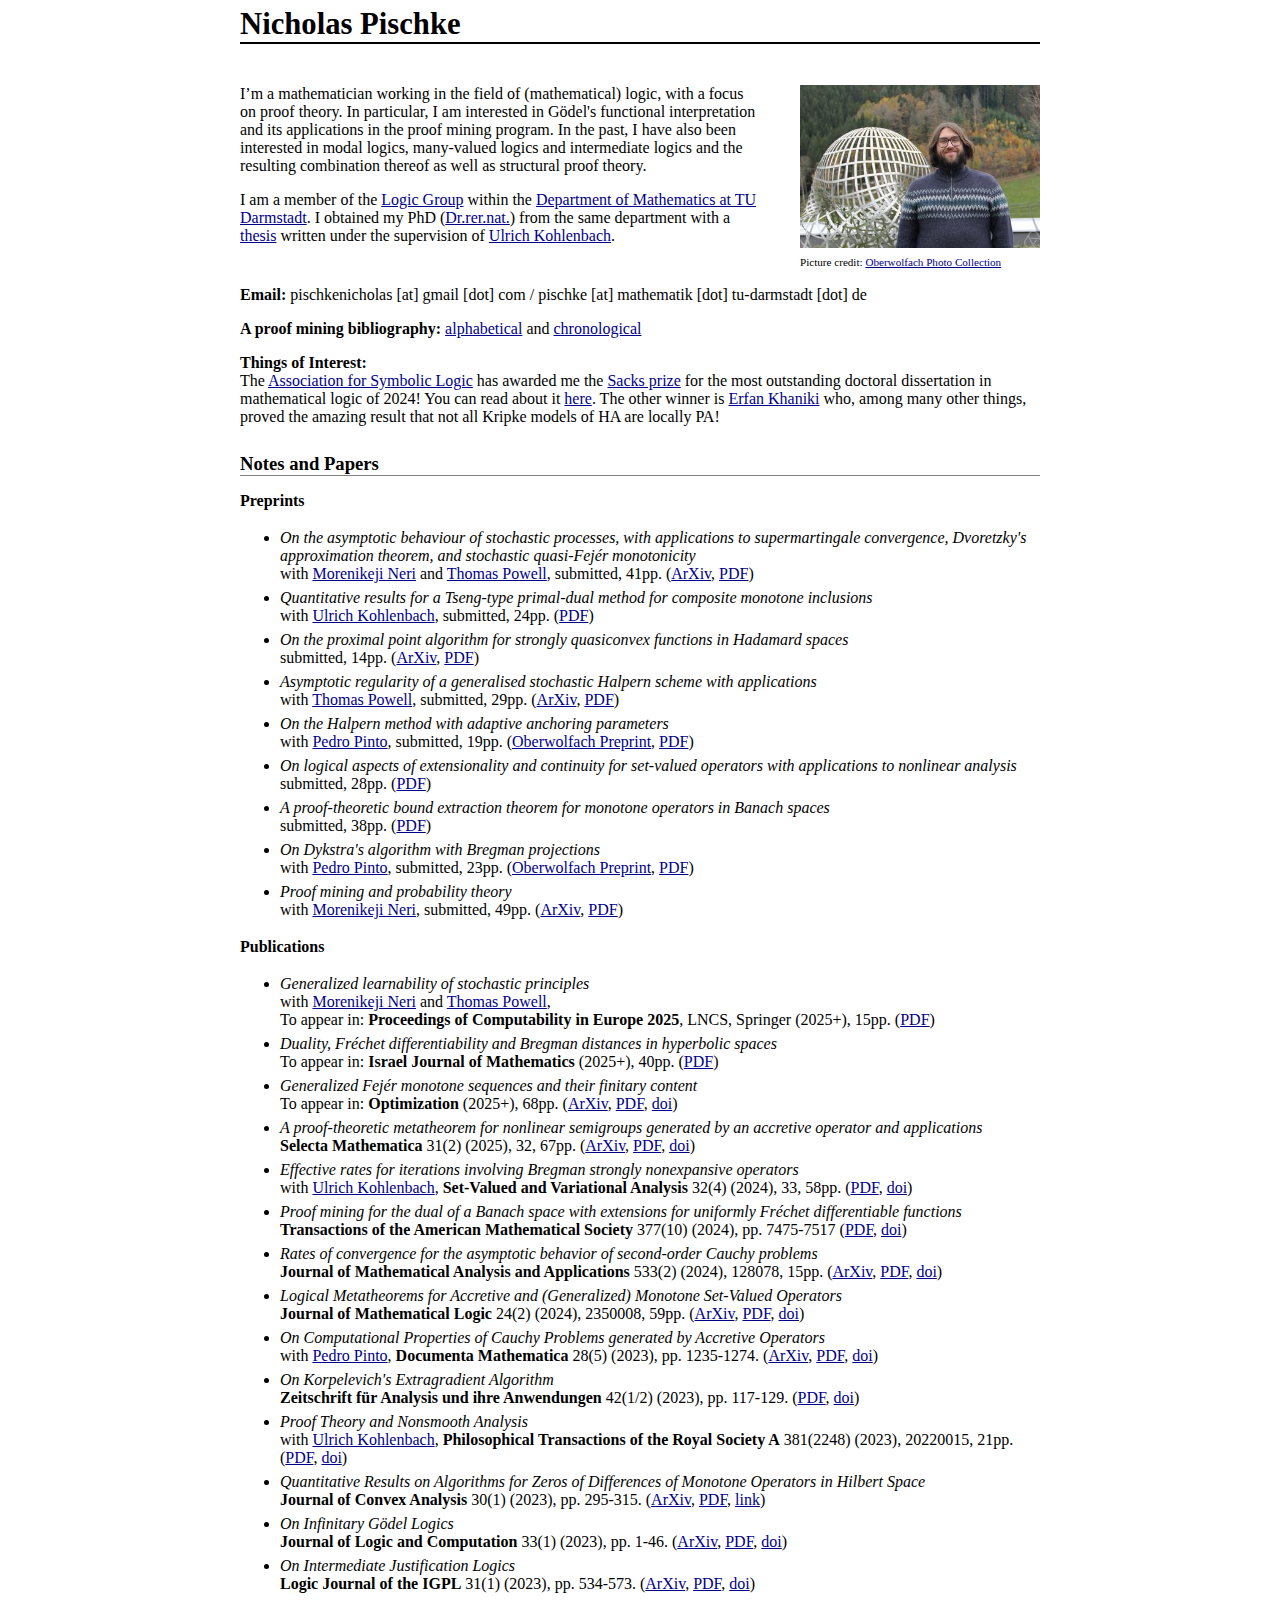
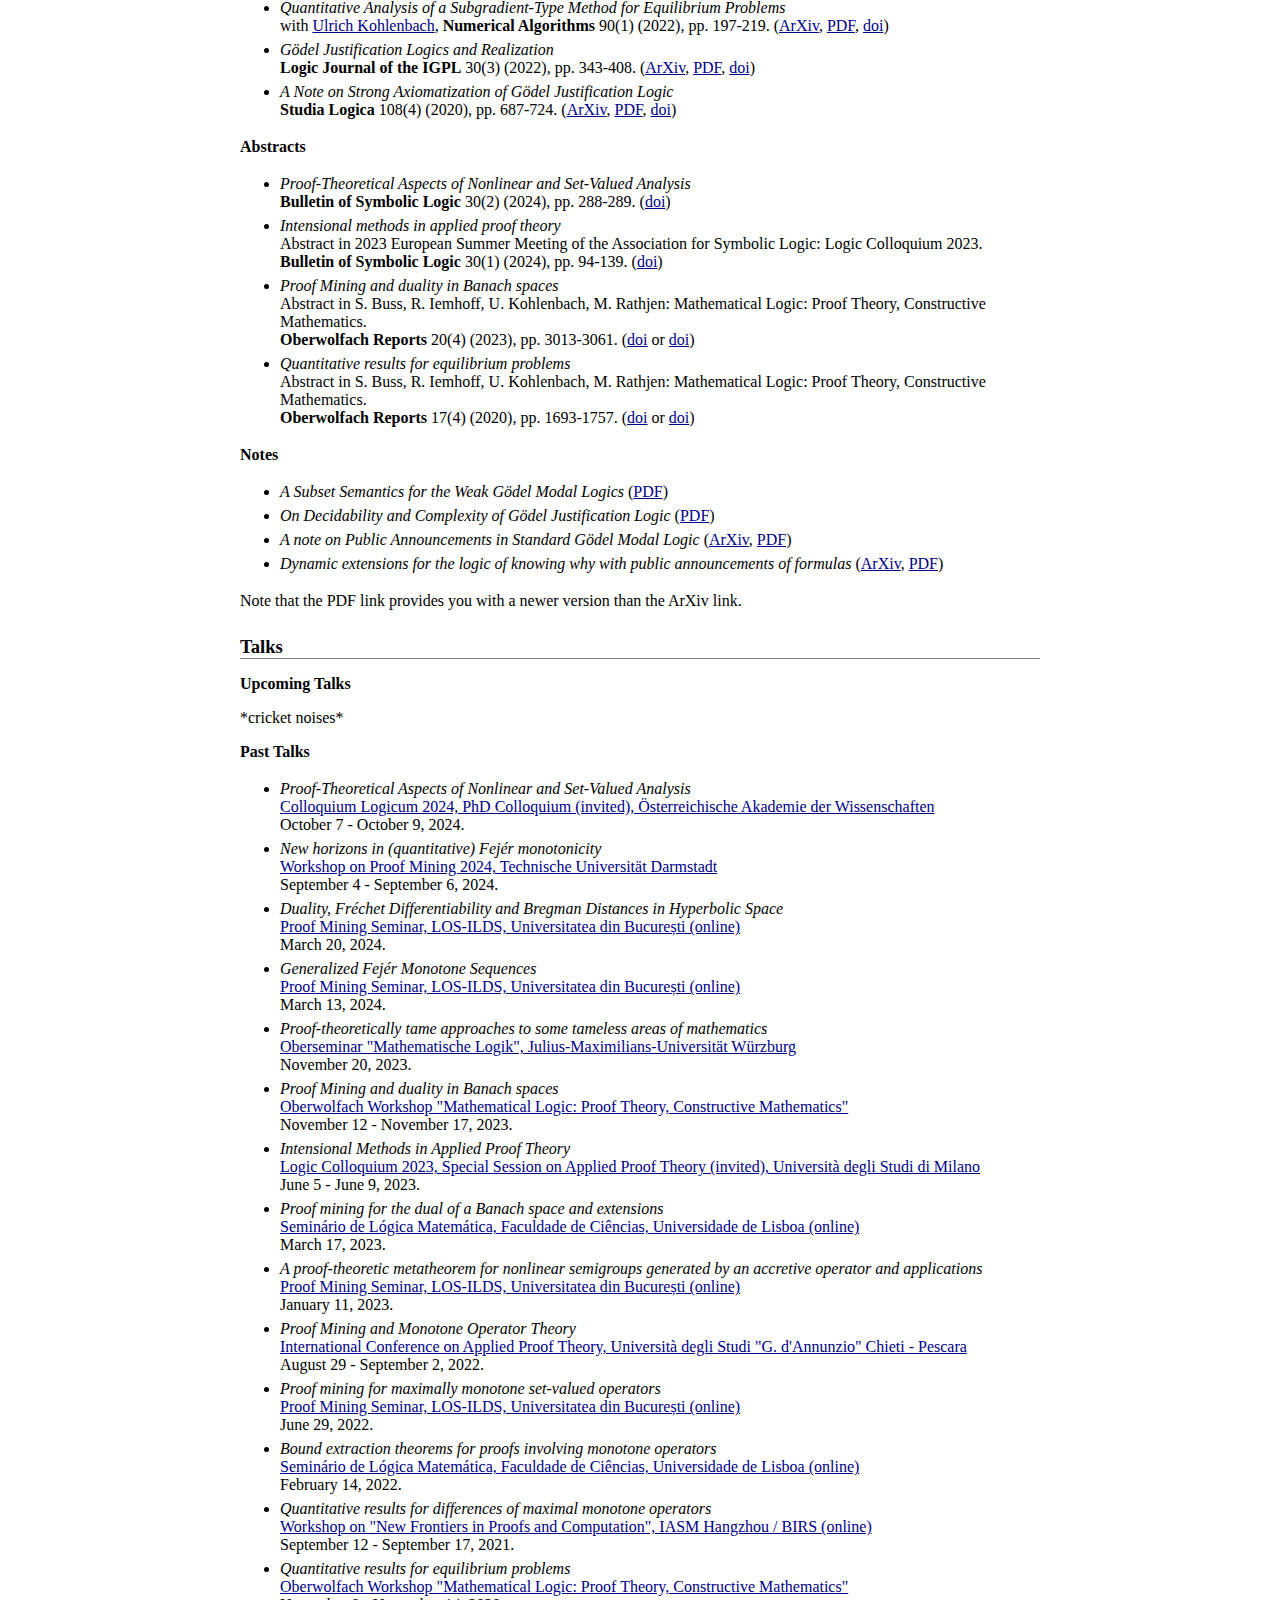
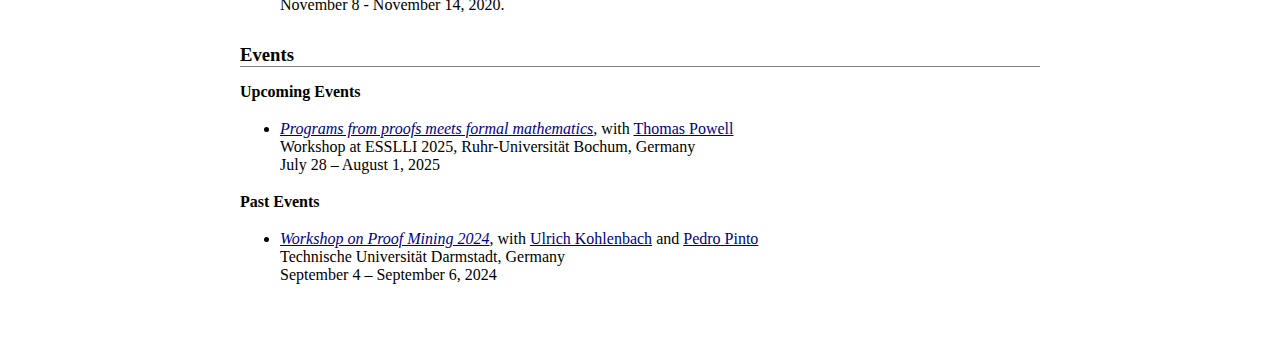
<file: index.html>
<!DOCTYPE html>
<html xmlns="http://www.w3.org/1999/xhtml" lang="" xml:lang="">

<head>
  <meta charset="utf-8" />
  <meta name="generator" content="pandoc" />
  <meta name="viewport" content="width=device-width, initial-scale=1.0, user-scalable=yes" />
  <title>Nicholas Pischke</title>
  <style>
    code{white-space: pre-wrap;}
    span.smallcaps{font-variant: small-caps;}
    span.underline{text-decoration: underline;}
    div.column{display: inline-block; vertical-align: top; width: 50%;}
    div.hanging-indent{margin-left: 1.5em; text-indent: -1.5em;}
    ul.task-list{list-style: none;}
    .display.math{display: block; text-align: center; margin: 0.5rem auto;}
  </style>
  <link rel="stylesheet" href="style.css" />
</head>

<body>

<header>
<h1>Nicholas Pischke</h1>
</header>

<div class="an_fang">

<div style="width: 100%;">
<div style="float:left; width: 65%">
<p>I’m a mathematician working in the field of (mathematical) logic, with a focus on proof theory. In particular, I am interested in Gödel's functional interpretation and its applications in the proof mining program. In the past, I have also been interested in modal logics, many-valued logics and intermediate logics and the resulting combination thereof as well as structural proof theory.</p>

<p>I am a member of the <a href="https://www.mathematik.tu-darmstadt.de/logik/arbeitsgruppe_logik/index.en.jsp">Logic Group</a> within the <a href="https://www.mathematik.tu-darmstadt.de/fb/index.de.jsp">Department of Mathematics at TU Darmstadt</a>. I obtained my PhD (<a href="https://en.wikipedia.org/wiki/Dr._rer._nat.">Dr.rer.nat.</a>) from the same department with a <a href="https://tuprints.ulb.tu-darmstadt.de/26584/">thesis</a> written under the supervision of <a href="https://www2.mathematik.tu-darmstadt.de/~kohlenbach/">Ulrich Kohlenbach</a>.</p>
</div>
<div style="float:right; width: 30%">
<p><img src="me_mfo.jpeg" /><br><small><small>Picture credit: <a href="https://owpdb.mfo.de/detail?photo_id=25851">Oberwolfach Photo Collection</a></small></small></p>
</div>
</div>

<div style="clear:both">
<p><strong>Email:</strong> pischkenicholas [at] gmail [dot] com / pischke [at] mathematik [dot] tu-darmstadt [dot] de</p>

<p><strong>A proof mining bibliography:</strong> <a href="bib/ref_name.html">alphabetical</a> and <a href="bib/ref_date.html">chronological</a></p>

<p><strong>Things of Interest:</strong><br>
The <a href="https://aslonline.org/">Association for Symbolic Logic</a> has awarded me the <a href="https://aslonline.org/prizes-and-awards/">Sacks prize</a> for the most outstanding doctoral dissertation in mathematical logic of 2024! You can read about it <a href="https://aslonline.org/prizes-and-awards/sacks-prize-recipients/">here</a>. The other winner is <a href="https://www.math.cas.cz/index.php/members/researcher/471">Erfan Khaniki</a> who, among many other things, proved the amazing result that not all Kripke models of HA are locally PA!</p>
</div>
</div>

<h2>Notes and Papers</h2>
<h3>Preprints</h3>
<ul>
<li><em>On the asymptotic behaviour of stochastic processes, with applications to supermartingale convergence, Dvoretzky's approximation theorem, and stochastic quasi-Fejér monotonicity</em><br>
with <a href="https://kejineri.github.io">Morenikeji Neri</a> and <a href="https://t-powell.github.io">Thomas Powell</a>, submitted, 41pp. (<a href="http://arxiv.org/abs/2504.12922">ArXiv</a>, <a href="papers/rates_stochastic_processes.pdf">PDF</a>)
</li>

<li><em>Quantitative results for a Tseng-type primal-dual method for composite monotone inclusions</em><br>
with <a href="https://www2.mathematik.tu-darmstadt.de/~kohlenbach/">Ulrich Kohlenbach</a>, submitted, 24pp. (<a href="papers/tseng_extended.pdf">PDF</a>)
</li>

<li><em>On the proximal point algorithm for strongly quasiconvex functions in Hadamard spaces</em><br>
submitted, 14pp. (<a href="https://arxiv.org/abs/2411.06910">ArXiv</a>, <a href="papers/prox_point_strongly_quasiconvex_nonlinear.pdf">PDF</a>)</li>

<li><em>Asymptotic regularity of a generalised stochastic Halpern scheme with applications</em><br>
with <a href="https://t-powell.github.io">Thomas Powell</a>, submitted, 29pp. (<a href="https://arxiv.org/abs/2411.04845">ArXiv</a>, <a href="papers/stochastic_halpern_asymptotic_regularity.pdf">PDF</a>)</li>

<li><em>On the Halpern method with adaptive anchoring parameters</em><br />
with <a href="https://www2.mathematik.tu-darmstadt.de/~pinto/">Pedro Pinto</a>, submitted, 19pp. (<a href="https://publications.mfo.de/handle/mfo/4178">Oberwolfach Preprint</a>, <a href="papers/halpern_adaptive.pdf">PDF</a>)</li>

<li><em>On logical aspects of extensionality and continuity for set-valued operators with applications to nonlinear analysis</em><br />
submitted, 28pp. (<a href="papers/hausdorff_metric_and_applications.pdf">PDF</a>)</li>

<li><em>A proof-theoretic bound extraction theorem for monotone operators in Banach spaces</em><br />
submitted, 38pp. (<a href="papers/metatheorems_monotone_banach.pdf">PDF</a>)</li>

<li><em>On Dykstra's algorithm with Bregman projections</em><br />
with <a href="https://www2.mathematik.tu-darmstadt.de/~pinto/">Pedro Pinto</a>, submitted, 23pp. (<a href="https://publications.mfo.de/handle/mfo/4134">Oberwolfach Preprint</a>, <a href="papers/bregman_dykstra.pdf">PDF</a>)</li>

<li><em>Proof mining and probability theory</em><br />
with <a href="https://kejineri.github.io">Morenikeji Neri</a>, submitted, 49pp. (<a href="http://arxiv.org/abs/2403.00659">ArXiv</a>, <a href="papers/metatheorems_probability.pdf">PDF</a>)</li>
</ul>

<h3>Publications</h3>
<ul>
<li><em>Generalized learnability of stochastic principles</em><br>
with <a href="https://kejineri.github.io">Morenikeji Neri</a> and <a href="https://t-powell.github.io">Thomas Powell</a>,<br>To appear in: <strong>Proceedings of Computability in Europe 2025</strong>, LNCS, Springer (2025+), 15pp. (<a href="papers/generalized_learnability.pdf">PDF</a>)
</li>

<li><em>Duality, Fréchet differentiability and Bregman distances in hyperbolic spaces</em><br>
To appear in: <strong>Israel Journal of Mathematics</strong> (2025+), 40pp. (<a href="papers/bregman_hyperbolic.pdf">PDF</a>)</li>

<li><em>Generalized Fejér monotone sequences and their finitary content</em><br>
To appear in: <strong>Optimization</strong> (2025+), 68pp. (<a href="https://arxiv.org/abs/2312.01852">ArXiv</a>, <a href="papers/generalized_fejer.pdf">PDF</a>, <a href="https://doi.org/10.1080/02331934.2024.2390114">doi</a>)</li>

<li><em>A proof-theoretic metatheorem for nonlinear semigroups generated by an accretive operator and applications</em><br>
<strong>Selecta Mathematica</strong> 31(2) (2025), 32, 67pp. (<a href="https://arxiv.org/abs/2304.01723">ArXiv</a>, <a href="papers/metatheorems_semigroups.pdf">PDF</a>, <a href="https://doi.org/10.1007/s00029-025-01027-8">doi</a>)</li>

<li><em>Effective rates for iterations involving Bregman strongly nonexpansive operators</em><br>
with <a href="https://www2.mathematik.tu-darmstadt.de/~kohlenbach/">Ulrich Kohlenbach</a>, <strong>Set-Valued and Variational Analysis</strong> 32(4) (2024), 33, 58pp. (<a href="papers/iterations_bregman.pdf">PDF</a>, <a href="https://doi.org/10.1007/s11228-024-00736-0">doi</a>)</li>

<li><em>Proof mining for the dual of a Banach space with extensions for uniformly Fréchet differentiable functions</em><br>
<strong>Transactions of the American Mathematical Society</strong> 377(10) (2024), pp. 7475-7517 (<a href="papers/metatheorems_dual.pdf">PDF</a>, <a href="https://doi.org/10.1090/tran/9226">doi</a>)</li>

<li><em>Rates of convergence for the asymptotic behavior of second-order Cauchy problems</em><br>
<strong>Journal of Mathematical Analysis and Applications</strong> 533(2) (2024), 128078, 15pp. (<a href="https://arxiv.org/abs/2304.08213">ArXiv</a>, <a href="papers/rates_second_order_Cauchy_problem.pdf">PDF</a>, <a href="https://doi.org/10.1016/j.jmaa.2023.128078">doi</a>)</li>

<li><em>Logical Metatheorems for Accretive and (Generalized) Monotone Set-Valued Operators</em><br>
<strong>Journal of Mathematical Logic</strong> 24(2) (2024), 2350008, 59pp. (<a href="https://arxiv.org/abs/2205.01788">ArXiv</a>, <a href="papers/metatheorems_accretive_monotone.pdf">PDF</a>, <a href="https://doi.org/10.1142/S0219061323500083">doi</a>)</li>

<li><em>On Computational Properties of Cauchy Problems generated by Accretive Operators</em><br>
with <a href="https://www2.mathematik.tu-darmstadt.de/~pinto/">Pedro Pinto</a>, <strong>Documenta Mathematica</strong> 28(5) (2023), pp. 1235-1274. (<a href="https://arxiv.org/abs/2301.06880">ArXiv</a>, <a href="papers/computational_properties_cauchy_problems.pdf">PDF</a>, <a href="https://doi.org/10.4171/DM/924">doi</a>)</li>

<li><em>On Korpelevich's Extragradient Algorithm</em><br>
<strong>Zeitschrift für Analysis und ihre Anwendungen</strong> 42(1/2) (2023), pp. 117-129. (<a href="papers/korpelevichs_extragradient_algorithm.pdf">PDF</a>, <a href="https://doi.org/10.4171/zaa/1724">doi</a>)</li>

<li><em>Proof Theory and Nonsmooth Analysis</em><br>
with <a href="https://www2.mathematik.tu-darmstadt.de/~kohlenbach/">Ulrich Kohlenbach</a>, <strong>Philosophical Transactions of the Royal Society A</strong> 381(2248) (2023), 20220015, 21pp. (<a href="papers/proof_theory_nonsmooth_analysis.pdf">PDF</a>, <a href="https://doi.org/10.1098/rsta.2022.0015">doi</a>)</li>

<li><em>Quantitative Results on Algorithms for Zeros of Differences of Monotone Operators in Hilbert Space</em><br>
<strong>Journal of Convex Analysis</strong> 30(1) (2023), pp. 295-315. (<a href="https://arxiv.org/abs/2205.01801">ArXiv</a>, <a href="papers/quantitative_results_differences_of_monotone_operators.pdf">PDF</a>, <a href="https://www.heldermann.de/JCA/JCA30/JCA301/jca30016.htm">link</a>)</li>

<li><em>On Infinitary Gödel Logics</em><br>
<strong>Journal of Logic and Computation</strong> 33(1) (2023), pp. 1-46. (<a href="https://arxiv.org/abs/1708.07897">ArXiv</a>, <a href="papers/infinitary_goedel_logics.pdf">PDF</a>, <a href="https://doi.org/10.1093/logcom/exac040">doi</a>)</li>

<li><em>On Intermediate Justification Logics</em><br>
<strong>Logic Journal of the IGPL</strong> 31(1) (2023), pp. 534-573. (<a href="https://arxiv.org/abs/2005.13854">ArXiv</a>, <a href="papers/intermediate_justification_logics.pdf">PDF</a>, <a href="https://doi.org/10.1093/jigpal/jzac049">doi</a>)</li>

<li><em>Quantitative Analysis of a Subgradient-Type Method for Equilibrium Problems</em><br>
with <a href="https://www2.mathematik.tu-darmstadt.de/~kohlenbach/">Ulrich Kohlenbach</a>, <strong>Numerical Algorithms</strong> 90(1) (2022), pp. 197-219. (<a href="https://arxiv.org/abs/2008.06900">ArXiv</a>, <a href="papers/quantitiative_analysis_sugradient_method_equilibrium_problems.pdf">PDF</a>, <a href="https://doi.org/10.1007/s11075-021-01184-9">doi</a>)</li>

<li><em>Gödel Justification Logics and Realization</em><br>
<strong>Logic Journal of the IGPL</strong> 30(3) (2022), pp. 343-408. (<a href="https://arxiv.org/abs/1907.04583">ArXiv</a>, <a href="papers/goedel_justification_logic_realization.pdf">PDF</a>, <a href="https://doi.org/10.1093/jigpal/jzaa070">doi</a>)</li>

<li><em>A Note on Strong Axiomatization of Gödel Justification Logic</em><br>
<strong>Studia Logica</strong> 108(4) (2020), pp. 687-724. (<a href="https://arxiv.org/abs/1809.09608">ArXiv</a>, <a href="papers/goedel_justification_logic.pdf">PDF</a>, <a href="https://link.springer.com/article/10.1007%2Fs11225-019-09871-4">doi</a>)</li>
</ul>

<h3>Abstracts</h3>
<ul>
<li><em>Proof-Theoretical Aspects of Nonlinear and Set-Valued Analysis</em><br>
<strong>Bulletin of Symbolic Logic</strong> 30(2) (2024), pp. 288-289. (<a href="https://doi.org/10.1017/bsl.2024.25">doi</a>)</li> 

<li><em>Intensional methods in applied proof theory</em><br>
Abstract in 2023 European Summer Meeting of the Association for Symbolic Logic: Logic Colloquium 2023.<br>
<strong>Bulletin of Symbolic Logic</strong> 30(1) (2024), pp. 94-139. (<a href="https://doi.org/10.1017/bsl.2024.15">doi</a>)</li>

<li><em>Proof Mining and duality in Banach spaces</em><br>
Abstract in S. Buss, R. Iemhoff, U. Kohlenbach, M. Rathjen: Mathematical Logic: Proof Theory, Constructive Mathematics.<br>
<strong>Oberwolfach Reports</strong> 20(4) (2023), pp. 3013-3061. (<a href="https://doi.org/10.4171/OWR/2023/53">doi</a> or <a href="https://doi.org/10.14760/OWR-2023-53">doi</a>)</li>

<li><em>Quantitative results for equilibrium problems</em><br>
Abstract in S. Buss, R. Iemhoff, U. Kohlenbach, M. Rathjen: Mathematical Logic: Proof Theory, Constructive Mathematics.<br>
<strong>Oberwolfach Reports</strong> 17(4) (2020), pp. 1693-1757. (<a href="https://doi.org/10.4171/OWR/2020/34">doi</a> or <a href="https://doi.org/10.14760/OWR-2020-34">doi</a>)</li>
</ul>

<h3>Notes</h3>
<ul>
<li><em>A Subset Semantics for the Weak Gödel Modal Logics</em> (<a href="papers/weak_goedel_modal_logic_subset_semantics.pdf">PDF</a>)</li>

<li><em>On Decidability and Complexity of Gödel Justification Logic</em> (<a href="papers/goedel_justification_logic_decidability_complexity.pdf">PDF</a>)</li>

<li><em>A note on Public Announcements in Standard Gödel Modal Logic</em> (<a href="https://arxiv.org/abs/1707.05872">ArXiv</a>, <a href="papers/public_announcements_goedel_modal_logic.pdf">PDF</a>)</li>

<li><em>Dynamic extensions for the logic of knowing why with public announcements of formulas</em> (<a href="https://arxiv.org/abs/1707.05617">ArXiv</a>, <a href="papers/knowing_why_public_announcements_formulas.pdf">PDF</a>)</li>
</ul>

<p>Note that the PDF link provides you with a newer version than the ArXiv link.</p>

<h2>Talks</h2>

<h3>Upcoming Talks</h3>
<p>*cricket noises*</p>

<h3>Past Talks</h3>
<ul>
<li><em>Proof-Theoretical Aspects of Nonlinear and Set-Valued Analysis</em><br>
<a href="https://collog2024.conf.tuwien.ac.at/en/">Colloquium Logicum 2024, PhD Colloquium (invited), Österreichische Akademie der Wissenschaften</a><br>October 7 - October 9, 2024.</li>

<li><em>New horizons in (quantitative) Fejér monotonicity</em><br>
<a href="https://sites.google.com/view/wpm24/home">Workshop on Proof Mining 2024, Technische Universität Darmstadt</a><br>September 4 - September 6, 2024.</li>

<li><em>Duality, Fréchet Differentiability and Bregman Distances in Hyperbolic Space</em><br>
<a href="https://ilds.ro/proof-mining-seminar/">Proof Mining Seminar, LOS-ILDS, Universitatea din București (online)</a><br>March 20, 2024.</li>

<li><em>Generalized Fejér Monotone Sequences</em><br>
<a href="https://ilds.ro/proof-mining-seminar/">Proof Mining Seminar, LOS-ILDS, Universitatea din București (online)</a><br>March 13, 2024.</li>

<li><em>Proof-theoretically tame approaches to some tameless areas of mathematics</em><br>
<a href="https://www.mathematik.uni-wuerzburg.de/mathematicallogic/aktuelles/single/news/oberseminar-mathematische-logik-nicholas-pischke/">Oberseminar "Mathematische Logik", Julius-Maximilians-Universität Würzburg</a><br>November 20, 2023.</li>

<li><em>Proof Mining and duality in Banach spaces</em><br>
<a href="https://www.mfo.de/occasion/2346/www_view">Oberwolfach Workshop "Mathematical Logic: Proof Theory, Constructive Mathematics"</a><br>November 12 - November 17, 2023.</li>

<li><em>Intensional Methods in Applied Proof Theory</em><br>
<a href="https://lc2023.unimi.it/">Logic Colloquium 2023, Special Session on Applied Proof Theory (invited), Università degli Studi di Milano</a><br>June 5 - June 9, 2023.</li>

<li><em>Proof mining for the dual of a Banach space and extensions</em><br>
<a href="https://ciencias.ulisboa.pt/pt/evento/17-03-2023/proof-mining-for-the-dual-of-a-banach-space-and-extensions">Seminário de Lógica Matemática, Faculdade de Ciências, Universidade de Lisboa (online)</a><br>March 17, 2023.</li>

<li><em>A proof-theoretic metatheorem for nonlinear semigroups generated by an accretive operator and applications</em><br>
<a href="https://ilds.ro/proof-mining-seminar/">Proof Mining Seminar, LOS-ILDS, Universitatea din București (online)</a><br>January 11, 2023.</li>

<li><em>Proof Mining and Monotone Operator Theory</em><br>
<a href="https://www.sci.unich.it/apt22/#home">International Conference on Applied Proof Theory, Università degli Studi "G. d'Annunzio" Chieti - Pescara</a><br>August 29 - September 2, 2022.</li>

<li><em>Proof mining for maximally monotone set-valued operators</em><br>
<a href="https://los.cs.unibuc.ro/seminar-proof-mining.html">Proof Mining Seminar, LOS-ILDS, Universitatea din București (online)</a><br>June 29, 2022.</li>

<li><em>Bound extraction theorems for proofs involving monotone operators</em><br>
<a href="https://ciencias.ulisboa.pt/pt/evento/14-02-2022/bound-extraction-theorems-for-proofs-involving-monotone-operators">Seminário de Lógica Matemática, Faculdade de Ciências, Universidade de Lisboa (online)</a><br>February 14, 2022.</li>

<li><em>Quantitative results for differences of maximal monotone operators</em><br>
<a href="http://www.birs.ca/events/2021/5-day-workshops/21w5156">Workshop on "New Frontiers in Proofs and Computation", IASM Hangzhou / BIRS (online)</a><br>September 12 - September 17, 2021.</li>

<li><em>Quantitative results for equilibrium problems</em><br>
<a href="https://www.mfo.de/occasion/2046/www_view">Oberwolfach Workshop "Mathematical Logic: Proof Theory, Constructive Mathematics"</a><br>November 8 - November 14, 2020.</li>
</ul>

<h2>Events</h2>

<h3>Upcoming Events</h3>
<ul>
<li><em><a href="https://t-powell.github.io/ppfm/ppfm.html">Programs from proofs meets formal mathematics</a></em>, with <a href="https://t-powell.github.io">Thomas Powell</a><br />
Workshop at ESSLLI 2025, Ruhr-Universität Bochum, Germany<br>July 28 – August 1, 2025</li>
</ul>

<h3>Past Events</h3>
<ul>
<li><em><a href="https://sites.google.com/view/wpm24/home">Workshop on Proof Mining 2024</a></em>, with <a href="https://www2.mathematik.tu-darmstadt.de/~kohlenbach/">Ulrich Kohlenbach</a> and <a href="https://www2.mathematik.tu-darmstadt.de/~pinto/">Pedro Pinto</a><br />
Technische Universität Darmstadt, Germany<br>September 4 – September 6, 2024</li>
</ul>
</body>
</html>
</file>
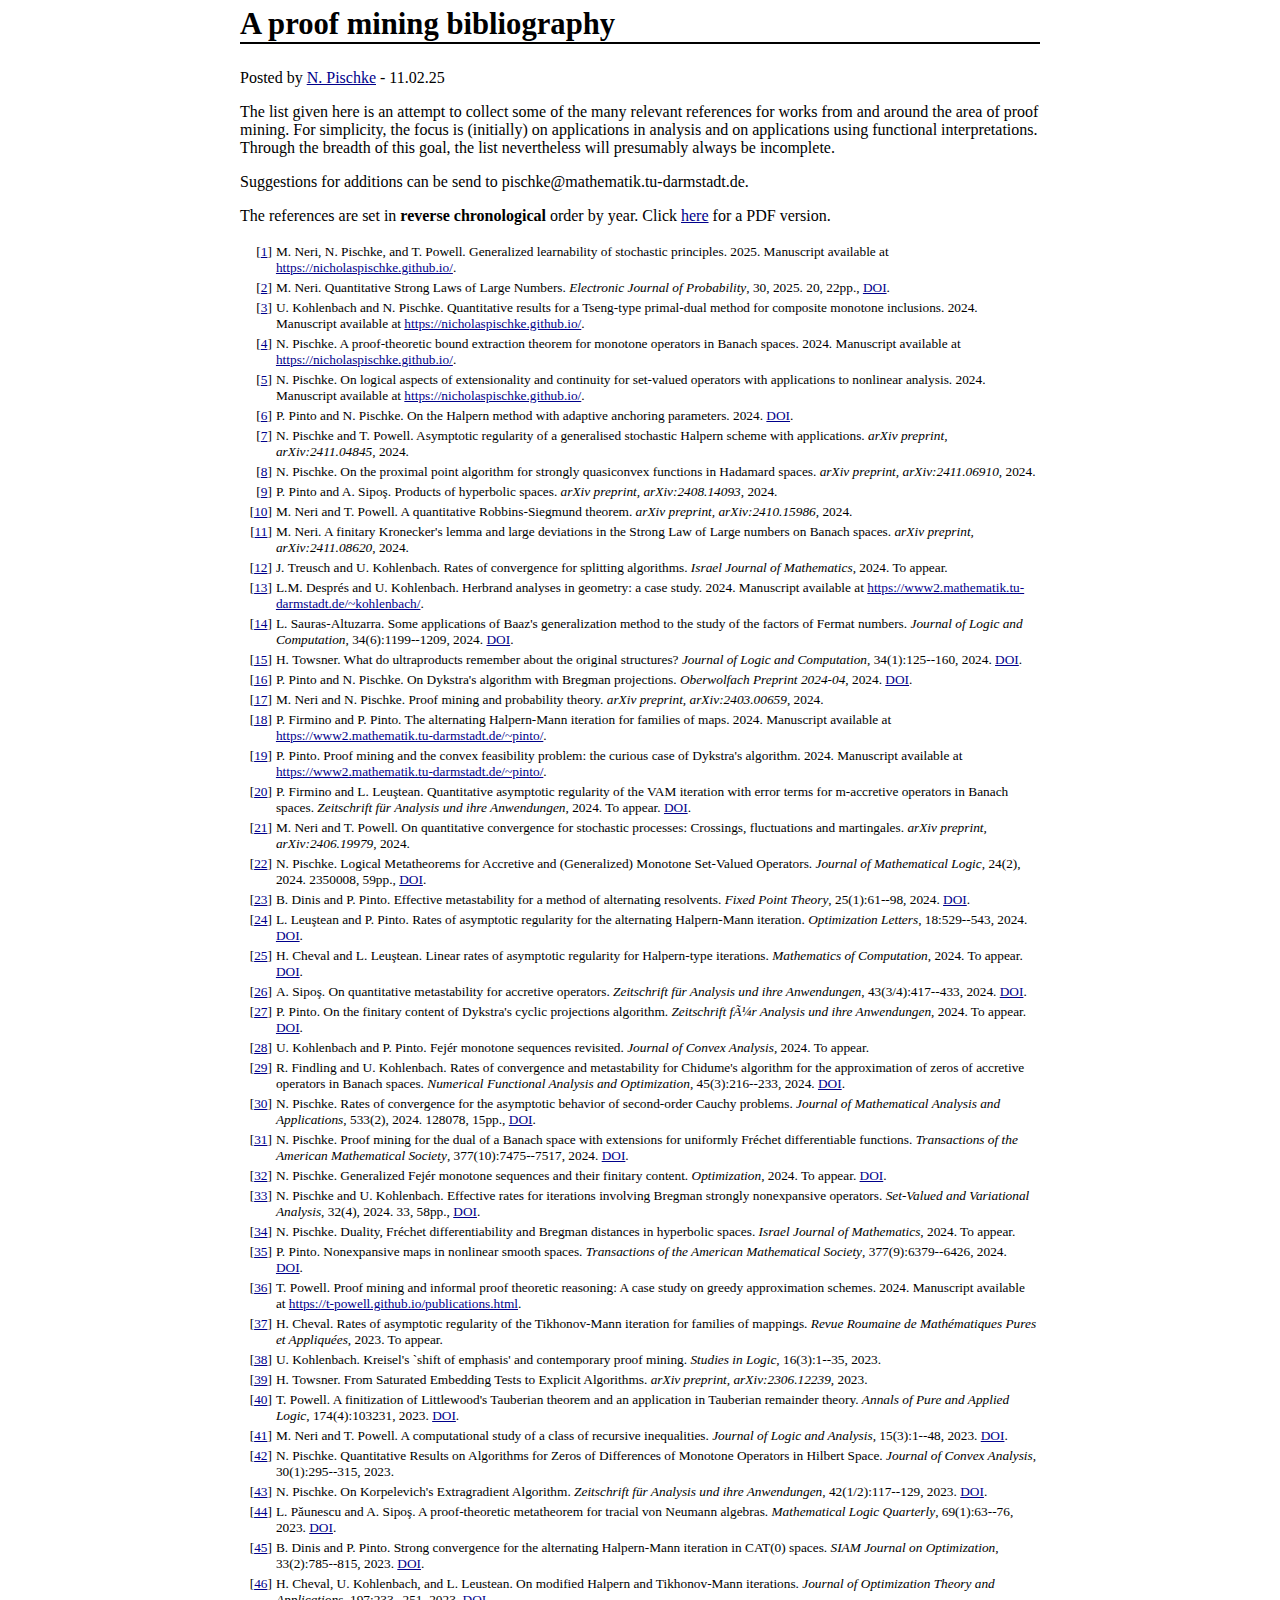
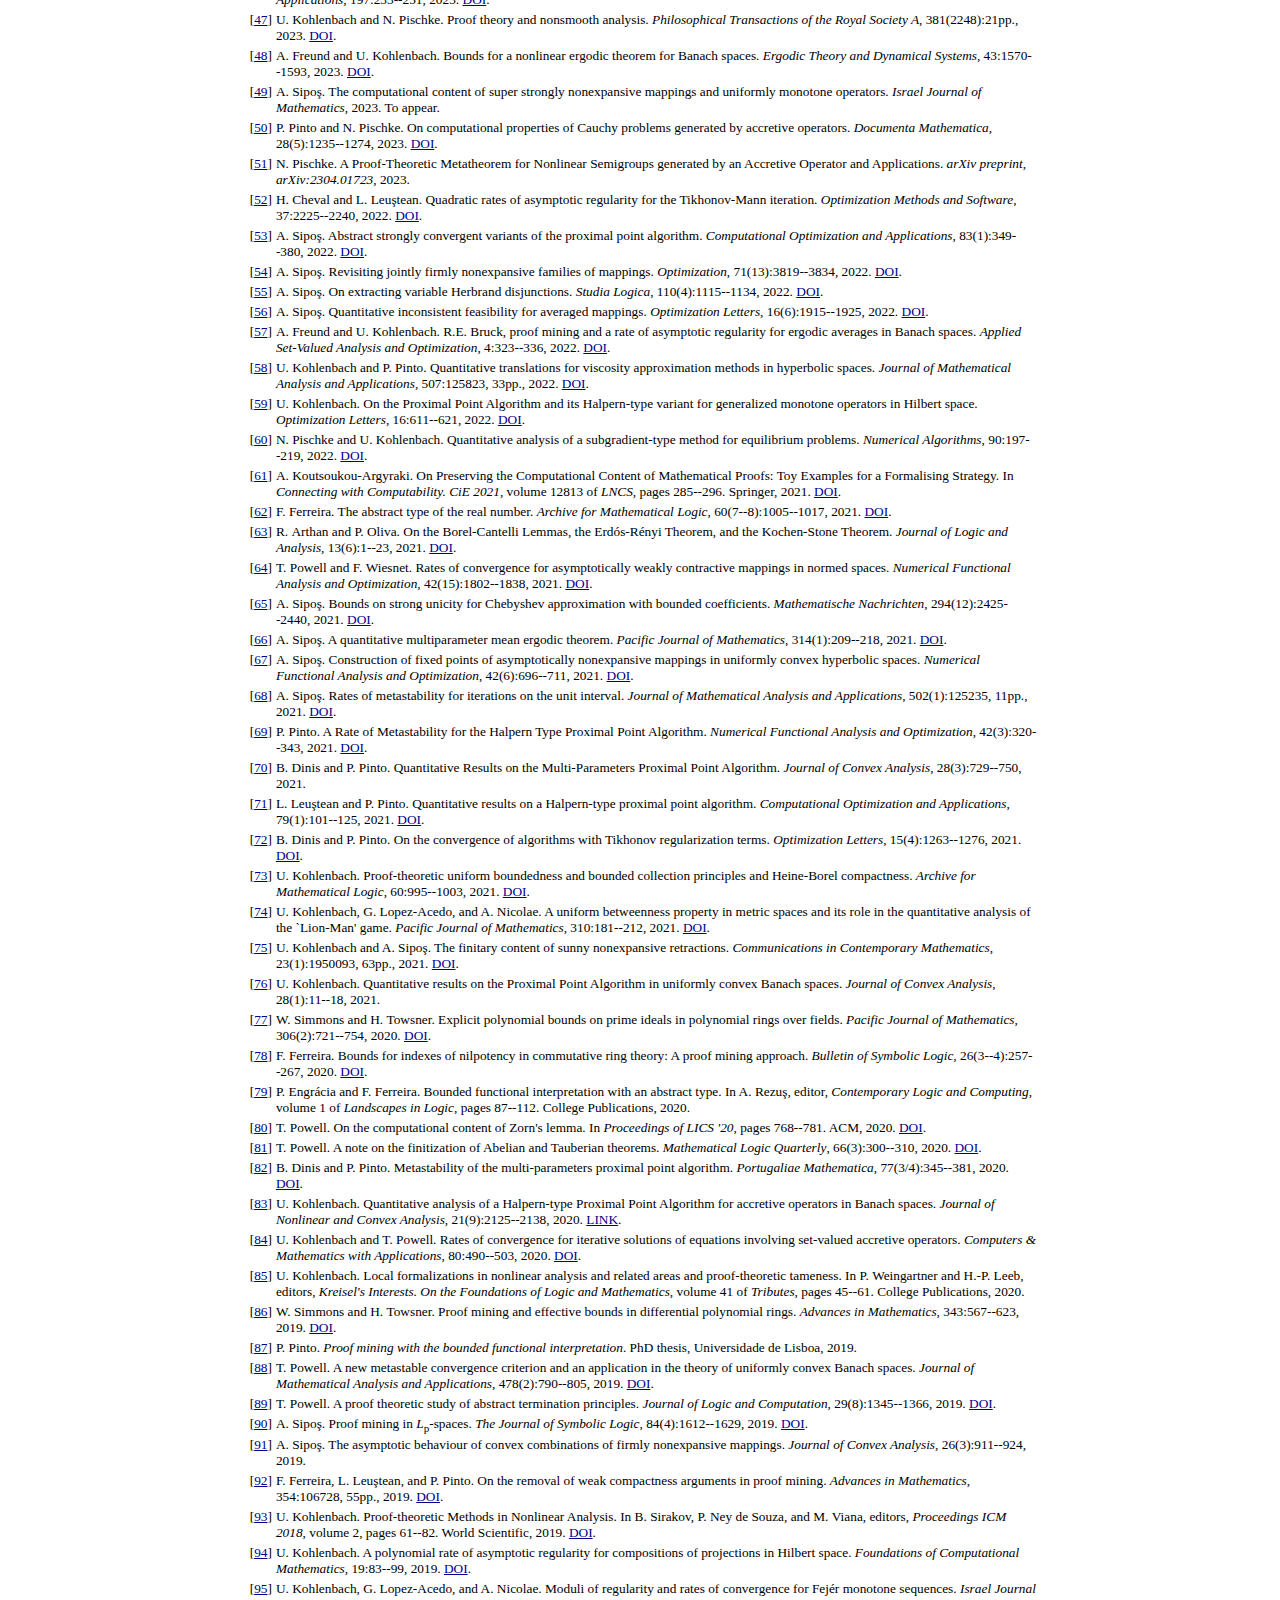
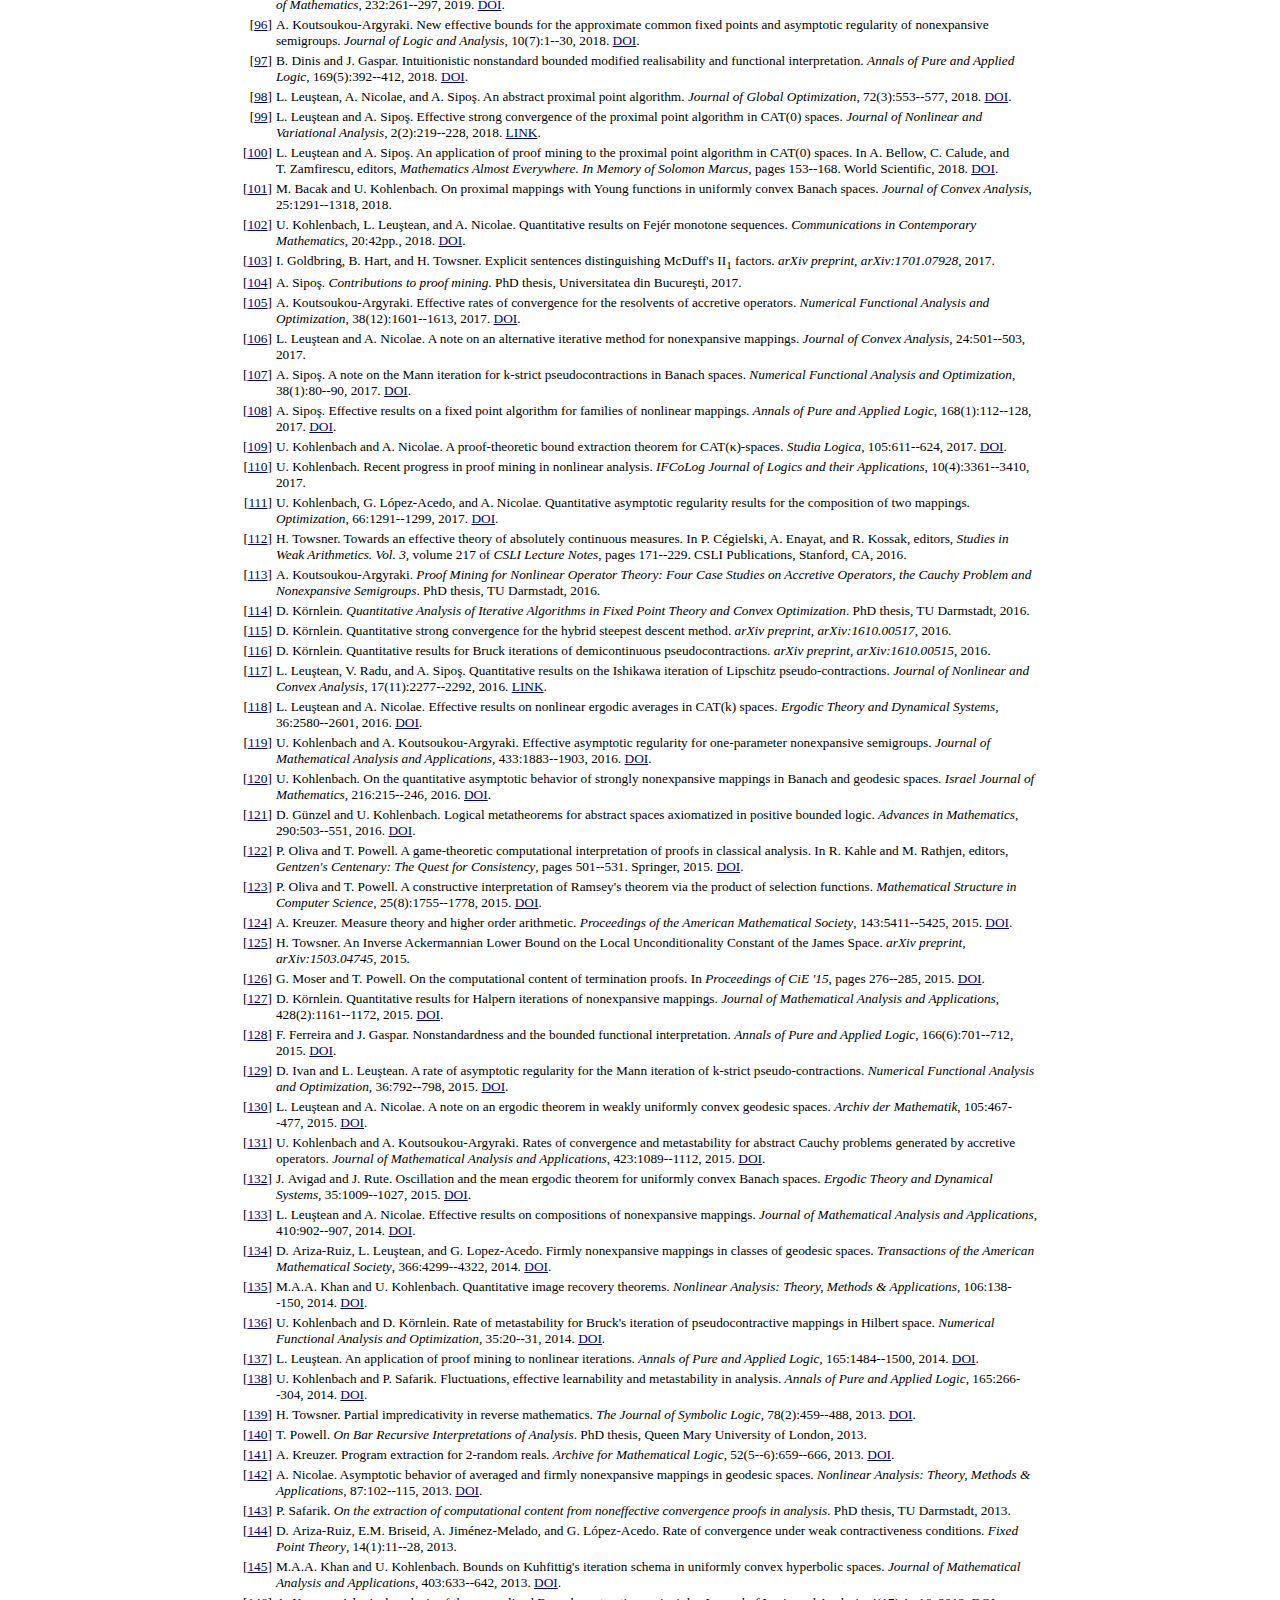
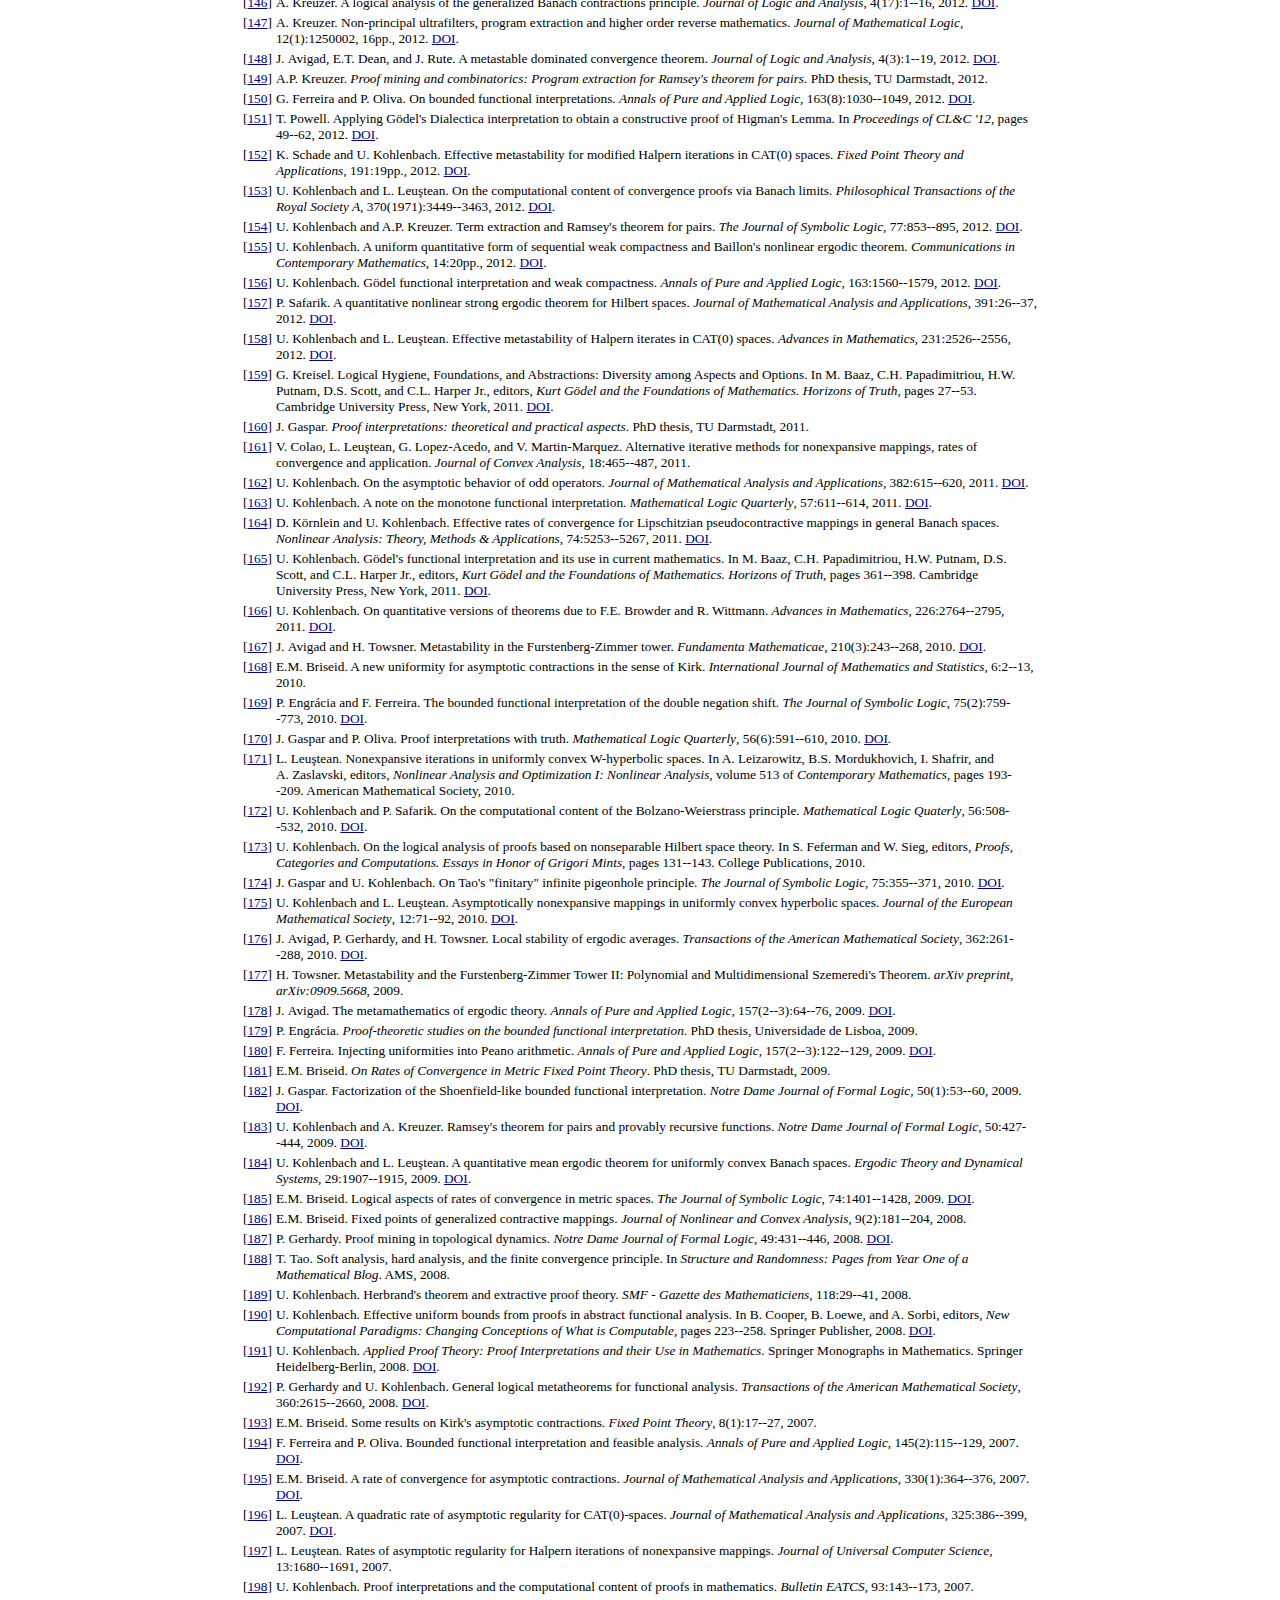
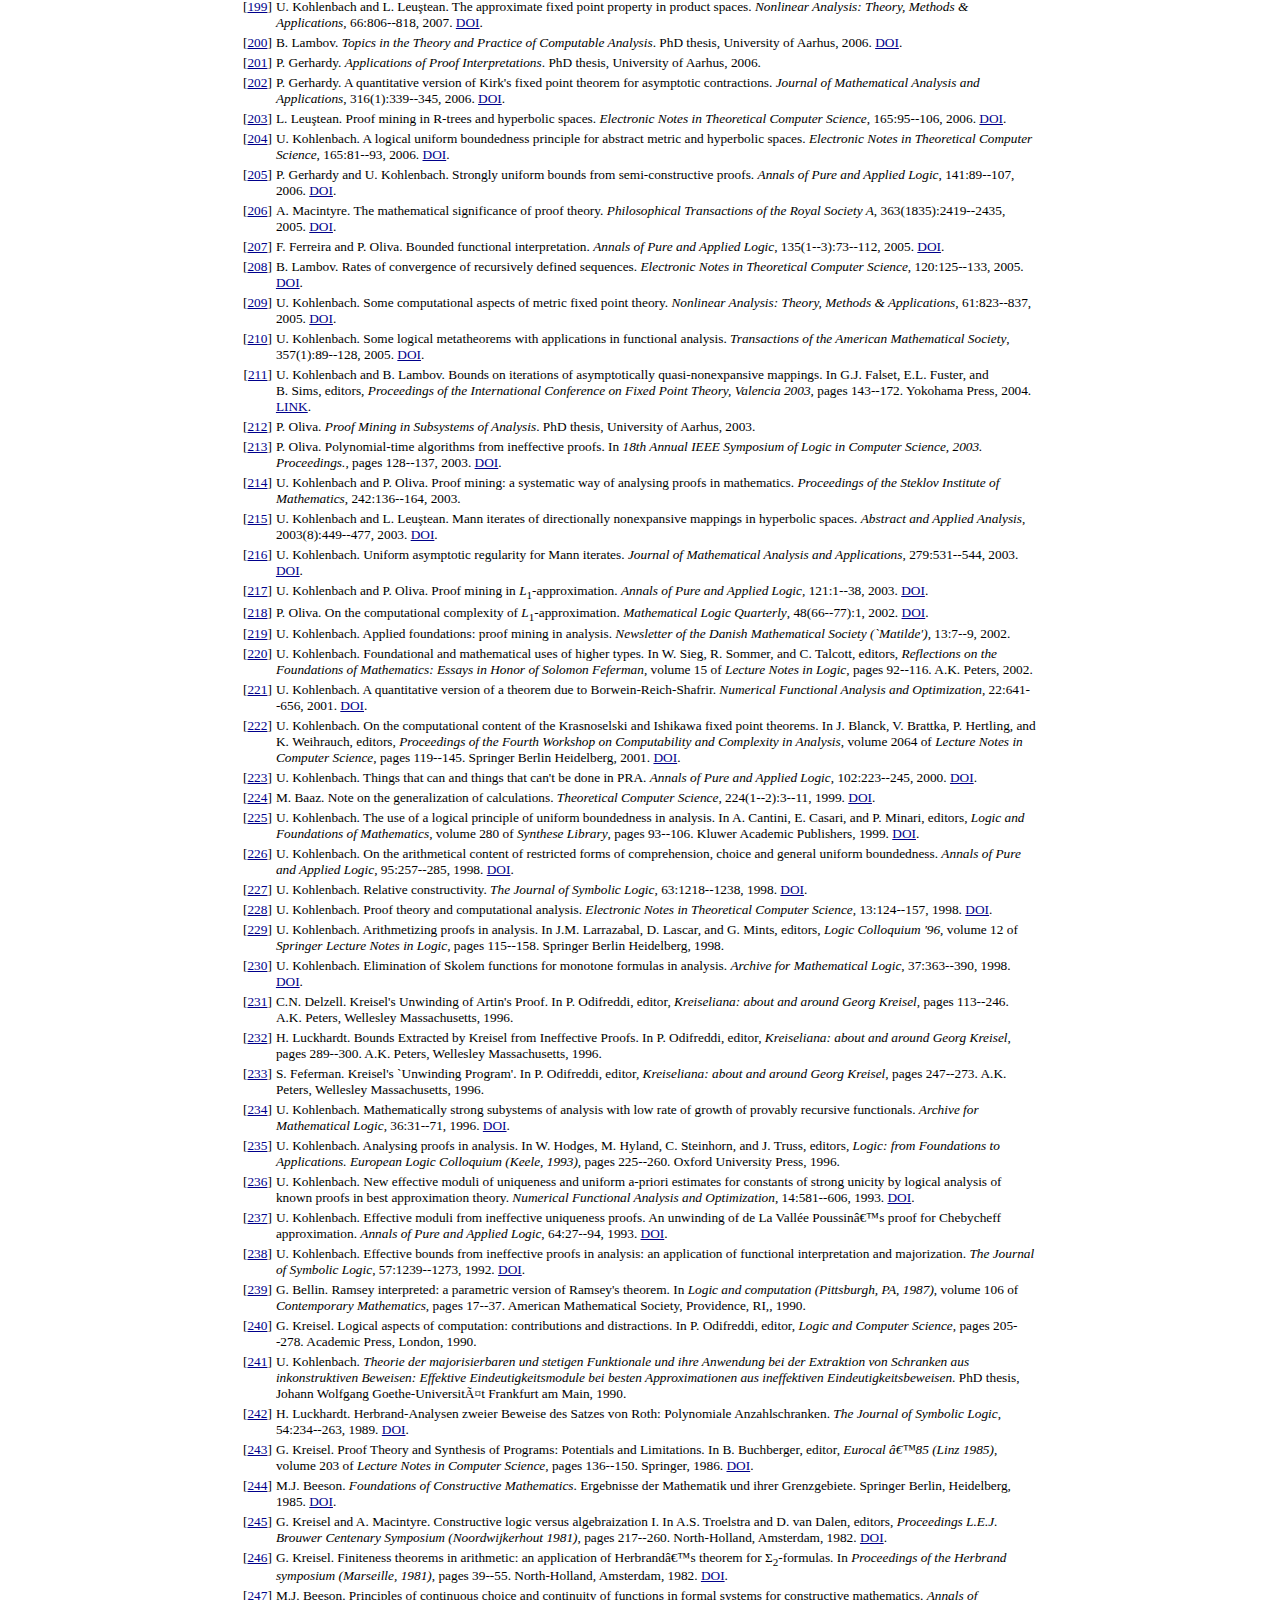
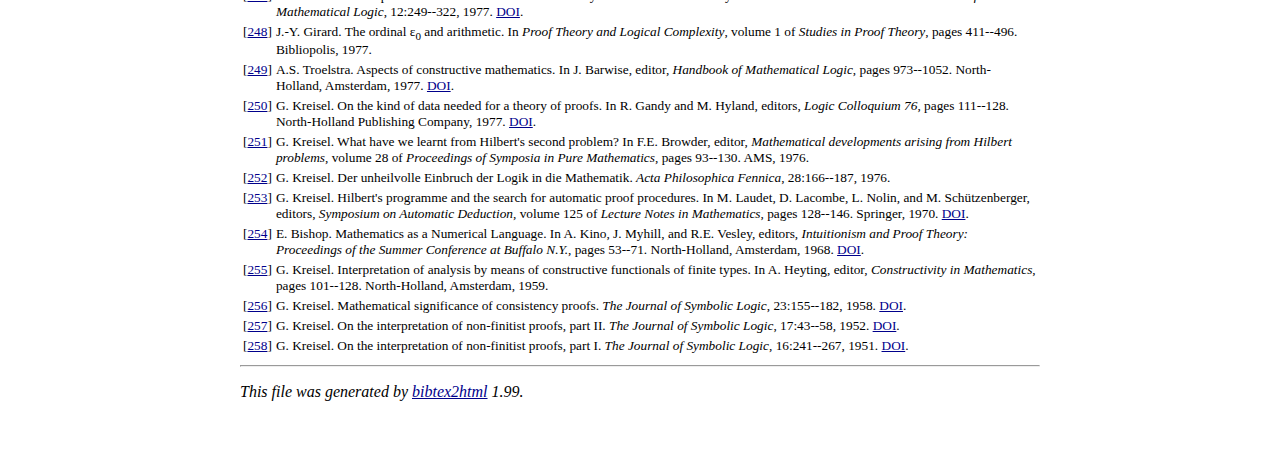
<file: bib/ref_date.html>
<!DOCTYPE HTML PUBLIC "-//W3C//DTD HTML 4.01 Transitional//EN">

<html>

<head>
<title>A proof mining bibliography</title>
<meta http-equiv="content-type" content="text/html; charset=ISO-8859-1">
<meta name="generator" content="bibtex2html">
<link rel=stylesheet type="text/css" href="../style.css">
</head>

<body>

<!-- This document was automatically generated with bibtex2html 1.99
     (see http://www.lri.fr/~filliatr/bibtex2html/),
     with the following command:
     bibtex2html -d -r -nobibsource -o ref_date --title "A proof mining bibliography" --style-sheet ../style.css --header "<p>Posted by <a href=https://nicholaspischke.github.io/>N. Pischke</a> - 11.02.25</p><p>The list given here is an attempt to collect some of the many relevant references for works from and around the area of proof mining. For simplicity, the focus is (initially) on applications in analysis and on applications using functional interpretations. Through the breadth of this goal, the list nevertheless will presumably always be incomplete.</p><p>Suggestions for additions can be send to pischke@mathematik.tu-darmstadt.de.</p><p>The references are set in <strong>reverse chronological</strong> order by year. Click <a href=ref_date.pdf>here</a> for a PDF version.</p>" ref.bib  -->

<h1>A proof mining bibliography</h1>
<p>Posted by <a href=https://nicholaspischke.github.io/>N. Pischke</a> - 11.02.25</p><p>The list given here is an attempt to collect some of the many relevant references for works from and around the area of proof mining. For simplicity, the focus is (initially) on applications in analysis and on applications using functional interpretations. Through the breadth of this goal, the list nevertheless will presumably always be incomplete.</p><p>Suggestions for additions can be send to pischke@mathematik.tu-darmstadt.de.</p><p>The references are set in <strong>reverse chronological</strong> order by year. Click <a href=ref_date.pdf>here</a> for a PDF version.</p><table>

<tr valign="top">
<td align="right" class="bibtexnumber">
[<a name="NeriPischkePowell2025">1</a>]
</td>
<td class="bibtexitem">
M.&nbsp;Neri, N.&nbsp;Pischke, and T.&nbsp;Powell.
 Generalized learnability of stochastic principles.
 2025.
 Manuscript available at <a href="https://nicholaspischke.github.io/">https://nicholaspischke.github.io/</a>.

</td>
</tr>


<tr valign="top">
<td align="right" class="bibtexnumber">
[<a name="Neri2024a">2</a>]
</td>
<td class="bibtexitem">
M.&nbsp;Neri.
 Quantitative Strong Laws of Large Numbers.
 <em>Electronic Journal of Probability</em>, 30, 2025.
 20, 22pp., <a href="https://doi.org/10.1214/25-EJP1280">DOI</a>.

</td>
</tr>


<tr valign="top">
<td align="right" class="bibtexnumber">
[<a name="KohlenbachPischke2024">3</a>]
</td>
<td class="bibtexitem">
U.&nbsp;Kohlenbach and N.&nbsp;Pischke.
 Quantitative results for a Tseng-type primal-dual method for
  composite monotone inclusions.
 2024.
 Manuscript available at <a href="https://nicholaspischke.github.io/">https://nicholaspischke.github.io/</a>.

</td>
</tr>


<tr valign="top">
<td align="right" class="bibtexnumber">
[<a name="Pischke2024g">4</a>]
</td>
<td class="bibtexitem">
N.&nbsp;Pischke.
 A proof-theoretic bound extraction theorem for monotone operators in
  Banach spaces.
 2024.
 Manuscript available at <a href="https://nicholaspischke.github.io/">https://nicholaspischke.github.io/</a>.

</td>
</tr>


<tr valign="top">
<td align="right" class="bibtexnumber">
[<a name="Pischke2024f">5</a>]
</td>
<td class="bibtexitem">
N.&nbsp;Pischke.
 On logical aspects of extensionality and continuity for set-valued
  operators with applications to nonlinear analysis.
 2024.
 Manuscript available at <a href="https://nicholaspischke.github.io/">https://nicholaspischke.github.io/</a>.

</td>
</tr>


<tr valign="top">
<td align="right" class="bibtexnumber">
[<a name="PintoPischke2024b">6</a>]
</td>
<td class="bibtexitem">
P.&nbsp;Pinto and N.&nbsp;Pischke.
 On the Halpern method with adaptive anchoring parameters.
 2024.
 <a href="https://doi.org/10.14760/OWP-2024-11">DOI</a>.

</td>
</tr>


<tr valign="top">
<td align="right" class="bibtexnumber">
[<a name="PischkePowell2024">7</a>]
</td>
<td class="bibtexitem">
N.&nbsp;Pischke and T.&nbsp;Powell.
 Asymptotic regularity of a generalised stochastic Halpern scheme
  with applications.
 <em>arXiv preprint, arXiv:2411.04845</em>, 2024.

</td>
</tr>


<tr valign="top">
<td align="right" class="bibtexnumber">
[<a name="Pischke2024e">8</a>]
</td>
<td class="bibtexitem">
N.&nbsp;Pischke.
 On the proximal point algorithm for strongly quasiconvex functions
  in Hadamard spaces.
 <em>arXiv preprint, arXiv:2411.06910</em>, 2024.

</td>
</tr>


<tr valign="top">
<td align="right" class="bibtexnumber">
[<a name="PintoSipos2024">9</a>]
</td>
<td class="bibtexitem">
P.&nbsp;Pinto and A.&nbsp;Sipo&#x015F;.
 Products of hyperbolic spaces.
 <em>arXiv preprint, arXiv:2408.14093</em>, 2024.

</td>
</tr>


<tr valign="top">
<td align="right" class="bibtexnumber">
[<a name="NeriPowell2024b">10</a>]
</td>
<td class="bibtexitem">
M.&nbsp;Neri and T.&nbsp;Powell.
 A quantitative Robbins-Siegmund theorem.
 <em>arXiv preprint, arXiv:2410.15986</em>, 2024.

</td>
</tr>


<tr valign="top">
<td align="right" class="bibtexnumber">
[<a name="Neri2024b">11</a>]
</td>
<td class="bibtexitem">
M.&nbsp;Neri.
 A finitary Kronecker's lemma and large deviations in the Strong Law
  of Large numbers on Banach spaces.
 <em>arXiv preprint, arXiv:2411.08620</em>, 2024.

</td>
</tr>


<tr valign="top">
<td align="right" class="bibtexnumber">
[<a name="TreuschKohlenbach2024">12</a>]
</td>
<td class="bibtexitem">
J.&nbsp;Treusch and U.&nbsp;Kohlenbach.
 Rates of convergence for splitting algorithms.
 <em>Israel Journal of Mathematics</em>, 2024.
 To appear.

</td>
</tr>


<tr valign="top">
<td align="right" class="bibtexnumber">
[<a name="DespresKohlenbach2024">13</a>]
</td>
<td class="bibtexitem">
L.M. Despr&eacute;s and U.&nbsp;Kohlenbach.
 Herbrand analyses in geometry: a case study.
 2024.
 Manuscript available at
  <a href="https://www2.mathematik.tu-darmstadt.de/~kohlenbach/">https://www2.mathematik.tu-darmstadt.de/~kohlenbach/</a>.

</td>
</tr>


<tr valign="top">
<td align="right" class="bibtexnumber">
[<a name="Sauras-Altuzarra2024">14</a>]
</td>
<td class="bibtexitem">
L.&nbsp;Sauras-Altuzarra.
 Some applications of Baaz's generalization method to the study of
  the factors of Fermat numbers.
 <em>Journal of Logic and Computation</em>, 34(6):1199--1209, 2024.
 <a href="https://doi.org/10.1093/logcom/exac056">DOI</a>.

</td>
</tr>


<tr valign="top">
<td align="right" class="bibtexnumber">
[<a name="Towsner2024">15</a>]
</td>
<td class="bibtexitem">
H.&nbsp;Towsner.
 What do ultraproducts remember about the original structures?
 <em>Journal of Logic and Computation</em>, 34(1):125--160, 2024.
 <a href="https://doi.org/10.1093/logcom/exac090">DOI</a>.

</td>
</tr>


<tr valign="top">
<td align="right" class="bibtexnumber">
[<a name="PintoPischke2024a">16</a>]
</td>
<td class="bibtexitem">
P.&nbsp;Pinto and N.&nbsp;Pischke.
 On Dykstra's algorithm with Bregman projections.
 <em>Oberwolfach Preprint 2024-04</em>, 2024.
 <a href="https://doi.org/10.14760/OWP-2024-04">DOI</a>.

</td>
</tr>


<tr valign="top">
<td align="right" class="bibtexnumber">
[<a name="NeriPischke2024">17</a>]
</td>
<td class="bibtexitem">
M.&nbsp;Neri and N.&nbsp;Pischke.
 Proof mining and probability theory.
 <em>arXiv preprint, arXiv:2403.00659</em>, 2024.

</td>
</tr>


<tr valign="top">
<td align="right" class="bibtexnumber">
[<a name="FirminoPinto2024">18</a>]
</td>
<td class="bibtexitem">
P.&nbsp;Firmino and P.&nbsp;Pinto.
 The alternating Halpern-Mann iteration for families of maps.
 2024.
 Manuscript available at
  <a href="https://www2.mathematik.tu-darmstadt.de/~pinto/">https://www2.mathematik.tu-darmstadt.de/~pinto/</a>.

</td>
</tr>


<tr valign="top">
<td align="right" class="bibtexnumber">
[<a name="Pinto2024b">19</a>]
</td>
<td class="bibtexitem">
P.&nbsp;Pinto.
 Proof mining and the convex feasibility problem: the curious case of
  Dykstra's algorithm.
 2024.
 Manuscript available at
  <a href="https://www2.mathematik.tu-darmstadt.de/~pinto/">https://www2.mathematik.tu-darmstadt.de/~pinto/</a>.

</td>
</tr>


<tr valign="top">
<td align="right" class="bibtexnumber">
[<a name="FirminoLeustean2024">20</a>]
</td>
<td class="bibtexitem">
P.&nbsp;Firmino and L.&nbsp;Leu&#x015F;tean.
 Quantitative asymptotic regularity of the VAM iteration with error
  terms for m-accretive operators in Banach spaces.
 <em>Zeitschrift f&uuml;r Analysis und ihre Anwendungen</em>, 2024.
 To appear. <a href="https://doi.org/10.4171/ZAA/1772">DOI</a>.

</td>
</tr>


<tr valign="top">
<td align="right" class="bibtexnumber">
[<a name="NeriPowell2024a">21</a>]
</td>
<td class="bibtexitem">
M.&nbsp;Neri and T.&nbsp;Powell.
 On quantitative convergence for stochastic processes: Crossings,
  fluctuations and martingales.
 <em>arXiv preprint, arXiv:2406.19979</em>, 2024.

</td>
</tr>


<tr valign="top">
<td align="right" class="bibtexnumber">
[<a name="Pischke2023b">22</a>]
</td>
<td class="bibtexitem">
N.&nbsp;Pischke.
 Logical Metatheorems for Accretive and (Generalized) Monotone
  Set-Valued Operators.
 <em>Journal of Mathematical Logic</em>, 24(2), 2024.
 2350008, 59pp.,
  <a href="https://doi.org/10.1142/S0219061323500083">DOI</a>.

</td>
</tr>


<tr valign="top">
<td align="right" class="bibtexnumber">
[<a name="DinisPinto2024">23</a>]
</td>
<td class="bibtexitem">
B.&nbsp;Dinis and P.&nbsp;Pinto.
 Effective metastability for a method of alternating resolvents.
 <em>Fixed Point Theory</em>, 25(1):61--98, 2024.
 <a href="https://doi.org/10.24193/fpt-ro.2025.1.05">DOI</a>.

</td>
</tr>


<tr valign="top">
<td align="right" class="bibtexnumber">
[<a name="LeusteanPinto2023">24</a>]
</td>
<td class="bibtexitem">
L.&nbsp;Leu&#x015F;tean and P.&nbsp;Pinto.
 Rates of asymptotic regularity for the alternating Halpern-Mann
  iteration.
 <em>Optimization Letters</em>, 18:529--543, 2024.
 <a href="https://doi.org/10.1007/s11590-023-02002-y">DOI</a>.

</td>
</tr>


<tr valign="top">
<td align="right" class="bibtexnumber">
[<a name="ChevalLeustean2023">25</a>]
</td>
<td class="bibtexitem">
H.&nbsp;Cheval and L.&nbsp;Leu&#x015F;tean.
 Linear rates of asymptotic regularity for Halpern-type iterations.
 <em>Mathematics of Computation</em>, 2024.
 To appear. <a href="https://doi.org/10.1090/mcom/3991">DOI</a>.

</td>
</tr>


<tr valign="top">
<td align="right" class="bibtexnumber">
[<a name="Sipos2024">26</a>]
</td>
<td class="bibtexitem">
A.&nbsp;Sipo&#x015F;.
 On quantitative metastability for accretive operators.
 <em>Zeitschrift f&uuml;r Analysis und ihre Anwendungen</em>,
  43(3/4):417--433, 2024.
 <a href="https://doi.org/10.4171/zaa/1741">DOI</a>.

</td>
</tr>


<tr valign="top">
<td align="right" class="bibtexnumber">
[<a name="Pinto2024c">27</a>]
</td>
<td class="bibtexitem">
P.&nbsp;Pinto.
 On the finitary content of Dykstra's cyclic projections algorithm.
 <em>Zeitschrift für Analysis und ihre Anwendungen</em>, 2024.
 To appear. <a href="https://doi.org/10.4171/zaa/1768">DOI</a>.

</td>
</tr>


<tr valign="top">
<td align="right" class="bibtexnumber">
[<a name="KohlenbachPinto2024">28</a>]
</td>
<td class="bibtexitem">
U.&nbsp;Kohlenbach and P.&nbsp;Pinto.
 Fej&eacute;r monotone sequences revisited.
 <em>Journal of Convex Analysis</em>, 2024.
 To appear.

</td>
</tr>


<tr valign="top">
<td align="right" class="bibtexnumber">
[<a name="FindlingKohlenbach2024">29</a>]
</td>
<td class="bibtexitem">
R.&nbsp;Findling and U.&nbsp;Kohlenbach.
 Rates of convergence and metastability for Chidume's algorithm for
  the approximation of zeros of accretive operators in Banach spaces.
 <em>Numerical Functional Analysis and Optimization</em>, 45(3):216--233,
  2024.
 <a href="https://doi.org/10.1080/01630563.2024.2318597">DOI</a>.

</td>
</tr>


<tr valign="top">
<td align="right" class="bibtexnumber">
[<a name="Pischke2024a">30</a>]
</td>
<td class="bibtexitem">
N.&nbsp;Pischke.
 Rates of convergence for the asymptotic behavior of second-order
  Cauchy problems.
 <em>Journal of Mathematical Analysis and Applications</em>, 533(2),
  2024.
 128078, 15pp.,
  <a href="https://doi.org/10.1016/j.jmaa.2023.128078">DOI</a>.

</td>
</tr>


<tr valign="top">
<td align="right" class="bibtexnumber">
[<a name="Pischke2024b">31</a>]
</td>
<td class="bibtexitem">
N.&nbsp;Pischke.
 Proof mining for the dual of a Banach space with extensions for
  uniformly Fr&eacute;chet differentiable functions.
 <em>Transactions of the American Mathematical Society</em>,
  377(10):7475--7517, 2024.
 <a href="https://doi.org/10.1090/tran/9226">DOI</a>.

</td>
</tr>


<tr valign="top">
<td align="right" class="bibtexnumber">
[<a name="Pischke2024c">32</a>]
</td>
<td class="bibtexitem">
N.&nbsp;Pischke.
 Generalized Fej&eacute;r monotone sequences and their finitary content.
 <em>Optimization</em>, 2024.
 To appear. <a href="https://doi.org/10.1080/02331934.2024.2390114">DOI</a>.

</td>
</tr>


<tr valign="top">
<td align="right" class="bibtexnumber">
[<a name="PischkeKohlenbach2024">33</a>]
</td>
<td class="bibtexitem">
N.&nbsp;Pischke and U.&nbsp;Kohlenbach.
 Effective rates for iterations involving Bregman strongly
  nonexpansive operators.
 <em>Set-Valued and Variational Analysis</em>, 32(4), 2024.
 33, 58pp., <a href="https://doi.org/10.1007/s11228-024-00736-0">DOI</a>.

</td>
</tr>


<tr valign="top">
<td align="right" class="bibtexnumber">
[<a name="Pischke2024d">34</a>]
</td>
<td class="bibtexitem">
N.&nbsp;Pischke.
 Duality, Fr&eacute;chet differentiability and Bregman distances in
  hyperbolic spaces.
 <em>Israel Journal of Mathematics</em>, 2024.
 To appear.

</td>
</tr>


<tr valign="top">
<td align="right" class="bibtexnumber">
[<a name="Pinto2024a">35</a>]
</td>
<td class="bibtexitem">
P.&nbsp;Pinto.
 Nonexpansive maps in nonlinear smooth spaces.
 <em>Transactions of the American Mathematical Society</em>,
  377(9):6379--6426, 2024.
 <a href="https://doi.org/10.1090/tran/9166">DOI</a>.

</td>
</tr>


<tr valign="top">
<td align="right" class="bibtexnumber">
[<a name="Powell2024">36</a>]
</td>
<td class="bibtexitem">
T.&nbsp;Powell.
 Proof mining and informal proof theoretic reasoning: A case study on
  greedy approximation schemes.
 2024.
 Manuscript available at
  <a href="https://t-powell.github.io/publications.html">https://t-powell.github.io/publications.html</a>.

</td>
</tr>


<tr valign="top">
<td align="right" class="bibtexnumber">
[<a name="Cheval2023">37</a>]
</td>
<td class="bibtexitem">
H.&nbsp;Cheval.
 Rates of asymptotic regularity of the Tikhonov-Mann iteration for
  families of mappings.
 <em>Revue Roumaine de Math&eacute;matiques Pures et Appliqu&eacute;es</em>, 2023.
 To appear.

</td>
</tr>


<tr valign="top">
<td align="right" class="bibtexnumber">
[<a name="Kohlenbach2023">38</a>]
</td>
<td class="bibtexitem">
U.&nbsp;Kohlenbach.
 Kreisel's `shift of emphasis' and contemporary proof mining.
 <em>Studies in Logic</em>, 16(3):1--35, 2023.

</td>
</tr>


<tr valign="top">
<td align="right" class="bibtexnumber">
[<a name="Towsner2023">39</a>]
</td>
<td class="bibtexitem">
H.&nbsp;Towsner.
 From Saturated Embedding Tests to Explicit Algorithms.
 <em>arXiv preprint, arXiv:2306.12239</em>, 2023.

</td>
</tr>


<tr valign="top">
<td align="right" class="bibtexnumber">
[<a name="Powell2023">40</a>]
</td>
<td class="bibtexitem">
T.&nbsp;Powell.
 A finitization of Littlewood's Tauberian theorem and an application
  in Tauberian remainder theory.
 <em>Annals of Pure and Applied Logic</em>, 174(4):103231, 2023.
 <a href="https://doi.org/10.1016/j.apal.2022.103231">DOI</a>.

</td>
</tr>


<tr valign="top">
<td align="right" class="bibtexnumber">
[<a name="NeriPowell2022">41</a>]
</td>
<td class="bibtexitem">
M.&nbsp;Neri and T.&nbsp;Powell.
 A computational study of a class of recursive inequalities.
 <em>Journal of Logic and Analysis</em>, 15(3):1--48, 2023.
 <a href="https://doi.org/10.4115/jla.2023.15.3">DOI</a>.

</td>
</tr>


<tr valign="top">
<td align="right" class="bibtexnumber">
[<a name="Pischke2023c">42</a>]
</td>
<td class="bibtexitem">
N.&nbsp;Pischke.
 Quantitative Results on Algorithms for Zeros of Differences of
  Monotone Operators in Hilbert Space.
 <em>Journal of Convex Analysis</em>, 30(1):295--315, 2023.

</td>
</tr>


<tr valign="top">
<td align="right" class="bibtexnumber">
[<a name="Pischke2023a">43</a>]
</td>
<td class="bibtexitem">
N.&nbsp;Pischke.
 On Korpelevich's Extragradient Algorithm.
 <em>Zeitschrift f&uuml;r Analysis und ihre Anwendungen</em>,
  42(1/2):117--129, 2023.
 <a href="https://doi.org/10.4171/ZAA/1724">DOI</a>.

</td>
</tr>


<tr valign="top">
<td align="right" class="bibtexnumber">
[<a name="PaunescuSipos2023">44</a>]
</td>
<td class="bibtexitem">
L.&nbsp;Pa&#x030c;unescu and A.&nbsp;Sipo&#x015F;.
 A proof-theoretic metatheorem for tracial von Neumann algebras.
 <em>Mathematical Logic Quarterly</em>, 69(1):63--76, 2023.
 <a href="https://doi.org/10.1002/malq.202200048">DOI</a>.

</td>
</tr>


<tr valign="top">
<td align="right" class="bibtexnumber">
[<a name="DinisPinto2023a">45</a>]
</td>
<td class="bibtexitem">
B.&nbsp;Dinis and P.&nbsp;Pinto.
 Strong convergence for the alternating Halpern-Mann iteration in
  CAT(0) spaces.
 <em>SIAM Journal on Optimization</em>, 33(2):785--815, 2023.
 <a href="https://doi.org/10.1137/22M1511199">DOI</a>.

</td>
</tr>


<tr valign="top">
<td align="right" class="bibtexnumber">
[<a name="ChevalKohlenbachLeustean2023">46</a>]
</td>
<td class="bibtexitem">
H.&nbsp;Cheval, U.&nbsp;Kohlenbach, and L.&nbsp;Leustean.
 On modified Halpern and Tikhonov-Mann iterations.
 <em>Journal of Optimization Theory and Applications</em>, 197:233--251,
  2023.
 <a href="https://doi.org/10.1007/s10957-023-02192-6">DOI</a>.

</td>
</tr>


<tr valign="top">
<td align="right" class="bibtexnumber">
[<a name="KohlenbachPischke2023">47</a>]
</td>
<td class="bibtexitem">
U.&nbsp;Kohlenbach and N.&nbsp;Pischke.
 Proof theory and nonsmooth analysis.
 <em>Philosophical Transactions of the Royal Society A</em>,
  381(2248):21pp., 2023.
 <a href="https://doi.org/10.1098/rsta.2022.0015">DOI</a>.

</td>
</tr>


<tr valign="top">
<td align="right" class="bibtexnumber">
[<a name="FreundKohlenbach2023">48</a>]
</td>
<td class="bibtexitem">
A.&nbsp;Freund and U.&nbsp;Kohlenbach.
 Bounds for a nonlinear ergodic theorem for Banach spaces.
 <em>Ergodic Theory and Dynamical Systems</em>, 43:1570--1593, 2023.
 <a href="https://doi.org/10.1017/etds.2022.4">DOI</a>.

</td>
</tr>


<tr valign="top">
<td align="right" class="bibtexnumber">
[<a name="Sipos2023">49</a>]
</td>
<td class="bibtexitem">
A.&nbsp;Sipo&#x015F;.
 The computational content of super strongly nonexpansive mappings
  and uniformly monotone operators.
 <em>Israel Journal of Mathematics</em>, 2023.
 To appear.

</td>
</tr>


<tr valign="top">
<td align="right" class="bibtexnumber">
[<a name="PintoPischke2023">50</a>]
</td>
<td class="bibtexitem">
P.&nbsp;Pinto and N.&nbsp;Pischke.
 On computational properties of Cauchy problems generated by
  accretive operators.
 <em>Documenta Mathematica</em>, 28(5):1235--1274, 2023.
 <a href="https://doi.org/10.4171/DM/924">DOI</a>.

</td>
</tr>


<tr valign="top">
<td align="right" class="bibtexnumber">
[<a name="Pischke2023d">51</a>]
</td>
<td class="bibtexitem">
N.&nbsp;Pischke.
 A Proof-Theoretic Metatheorem for Nonlinear Semigroups generated by
  an Accretive Operator and Applications.
 <em>arXiv preprint, arXiv:2304.01723</em>, 2023.

</td>
</tr>


<tr valign="top">
<td align="right" class="bibtexnumber">
[<a name="ChevalLeustean2022">52</a>]
</td>
<td class="bibtexitem">
H.&nbsp;Cheval and L.&nbsp;Leu&#x015F;tean.
 Quadratic rates of asymptotic regularity for the Tikhonov-Mann
  iteration.
 <em>Optimization Methods and Software</em>, 37:2225--2240, 2022.
 <a href="https://doi.org/10.1080/10556788.2022.2060974">DOI</a>.

</td>
</tr>


<tr valign="top">
<td align="right" class="bibtexnumber">
[<a name="Sipos2022d">53</a>]
</td>
<td class="bibtexitem">
A.&nbsp;Sipo&#x015F;.
 Abstract strongly convergent variants of the proximal point
  algorithm.
 <em>Computational Optimization and Applications</em>, 83(1):349--380,
  2022.
 <a href="https://doi.org/10.1007/s10589-022-00397-5">DOI</a>.

</td>
</tr>


<tr valign="top">
<td align="right" class="bibtexnumber">
[<a name="Sipos2022c">54</a>]
</td>
<td class="bibtexitem">
A.&nbsp;Sipo&#x015F;.
 Revisiting jointly firmly nonexpansive families of mappings.
 <em>Optimization</em>, 71(13):3819--3834, 2022.
 <a href="https://doi.org/10.1080/02331934.2021.1915312">DOI</a>.

</td>
</tr>


<tr valign="top">
<td align="right" class="bibtexnumber">
[<a name="Sipos2022b">55</a>]
</td>
<td class="bibtexitem">
A.&nbsp;Sipo&#x015F;.
 On extracting variable Herbrand disjunctions.
 <em>Studia Logica</em>, 110(4):1115--1134, 2022.
 <a href="https://doi.org/10.1007/s11225-022-09990-5">DOI</a>.

</td>
</tr>


<tr valign="top">
<td align="right" class="bibtexnumber">
[<a name="Sipos2022a">56</a>]
</td>
<td class="bibtexitem">
A.&nbsp;Sipo&#x015F;.
 Quantitative inconsistent feasibility for averaged mappings.
 <em>Optimization Letters</em>, 16(6):1915--1925, 2022.
 <a href="https://doi.org/10.1007/s11590-021-01812-2">DOI</a>.

</td>
</tr>


<tr valign="top">
<td align="right" class="bibtexnumber">
[<a name="FreundKohlenbach2022">57</a>]
</td>
<td class="bibtexitem">
A.&nbsp;Freund and U.&nbsp;Kohlenbach.
 R.E. Bruck, proof mining and a rate of asymptotic regularity for
  ergodic averages in Banach spaces.
 <em>Applied Set-Valued Analysis and Optimization</em>, 4:323--336, 2022.
 <a href="https://doi.org/10.23952/asvao.4.2022.3.06">DOI</a>.

</td>
</tr>


<tr valign="top">
<td align="right" class="bibtexnumber">
[<a name="KohlenbachPinto2022">58</a>]
</td>
<td class="bibtexitem">
U.&nbsp;Kohlenbach and P.&nbsp;Pinto.
 Quantitative translations for viscosity approximation methods in
  hyperbolic spaces.
 <em>Journal of Mathematical Analysis and Applications</em>, 507:125823,
  33pp., 2022.
 <a href="https://doi.org/10.1016/j.jmaa.2021.125823">DOI</a>.

</td>
</tr>


<tr valign="top">
<td align="right" class="bibtexnumber">
[<a name="Kohlenbach2022">59</a>]
</td>
<td class="bibtexitem">
U.&nbsp;Kohlenbach.
 On the Proximal Point Algorithm and its Halpern-type variant for
  generalized monotone operators in Hilbert space.
 <em>Optimization Letters</em>, 16:611--621, 2022.
 <a href="https://doi.org/10.1007/s11590-021-01738-9">DOI</a>.

</td>
</tr>


<tr valign="top">
<td align="right" class="bibtexnumber">
[<a name="PischkeKohlenbach2022">60</a>]
</td>
<td class="bibtexitem">
N.&nbsp;Pischke and U.&nbsp;Kohlenbach.
 Quantitative analysis of a subgradient-type method for equilibrium
  problems.
 <em>Numerical Algorithms</em>, 90:197--219, 2022.
 <a href="https://doi.org/10.1007/s11075-021-01184-9">DOI</a>.

</td>
</tr>


<tr valign="top">
<td align="right" class="bibtexnumber">
[<a name="Koutsoukou-Argyraki2021">61</a>]
</td>
<td class="bibtexitem">
A.&nbsp;Koutsoukou-Argyraki.
 On Preserving the Computational Content of Mathematical Proofs: Toy
  Examples for a Formalising Strategy.
 In <em>Connecting with Computability. CiE 2021</em>, volume 12813 of
  <em>LNCS</em>, pages 285--296. Springer, 2021.
 <a href="https://doi.org/10.1007/978-3-030-80049-9_26">DOI</a>.

</td>
</tr>


<tr valign="top">
<td align="right" class="bibtexnumber">
[<a name="Ferreira2021">62</a>]
</td>
<td class="bibtexitem">
F.&nbsp;Ferreira.
 The abstract type of the real number.
 <em>Archive for Mathematical Logic</em>, 60(7--8):1005--1017, 2021.
 <a href="https://doi.org/10.1007/s00153-021-00772-9">DOI</a>.

</td>
</tr>


<tr valign="top">
<td align="right" class="bibtexnumber">
[<a name="ArthanOliva2021">63</a>]
</td>
<td class="bibtexitem">
R.&nbsp;Arthan and P.&nbsp;Oliva.
 On the Borel-Cantelli Lemmas, the Erd&oacute;s-R&eacute;nyi Theorem, and the
  Kochen-Stone Theorem.
 <em>Journal of Logic and Analysis</em>, 13(6):1--23, 2021.
 <a href="https://doi.org/10.4115/jla.2021.13.6">DOI</a>.

</td>
</tr>


<tr valign="top">
<td align="right" class="bibtexnumber">
[<a name="PowellWiesnet2021">64</a>]
</td>
<td class="bibtexitem">
T.&nbsp;Powell and F.&nbsp;Wiesnet.
 Rates of convergence for asymptotically weakly contractive mappings
  in normed spaces.
 <em>Numerical Functional Analysis and Optimization</em>,
  42(15):1802--1838, 2021.
 <a href="https://doi.org/10.1080/01630563.2021.2006696">DOI</a>.

</td>
</tr>


<tr valign="top">
<td align="right" class="bibtexnumber">
[<a name="Sipos2021d">65</a>]
</td>
<td class="bibtexitem">
A.&nbsp;Sipo&#x015F;.
 Bounds on strong unicity for Chebyshev approximation with bounded
  coefficients.
 <em>Mathematische Nachrichten</em>, 294(12):2425--2440, 2021.
 <a href="https://doi.org/10.1002/mana.201900439">DOI</a>.

</td>
</tr>


<tr valign="top">
<td align="right" class="bibtexnumber">
[<a name="Sipos2021c">66</a>]
</td>
<td class="bibtexitem">
A.&nbsp;Sipo&#x015F;.
 A quantitative multiparameter mean ergodic theorem.
 <em>Pacific Journal of Mathematics</em>, 314(1):209--218, 2021.
 <a href="https://doi.org/10.2140/pjm.2021.314.209">DOI</a>.

</td>
</tr>


<tr valign="top">
<td align="right" class="bibtexnumber">
[<a name="Sipos2021b">67</a>]
</td>
<td class="bibtexitem">
A.&nbsp;Sipo&#x015F;.
 Construction of fixed points of asymptotically nonexpansive mappings
  in uniformly convex hyperbolic spaces.
 <em>Numerical Functional Analysis and Optimization</em>, 42(6):696--711,
  2021.
 <a href="https://doi.org/10.1080/01630563.2021.1924780">DOI</a>.

</td>
</tr>


<tr valign="top">
<td align="right" class="bibtexnumber">
[<a name="Sipos2021a">68</a>]
</td>
<td class="bibtexitem">
A.&nbsp;Sipo&#x015F;.
 Rates of metastability for iterations on the unit interval.
 <em>Journal of Mathematical Analysis and Applications</em>,
  502(1):125235, 11pp., 2021.
 <a href="https://doi.org/10.1016/j.jmaa.2021.125235">DOI</a>.

</td>
</tr>


<tr valign="top">
<td align="right" class="bibtexnumber">
[<a name="Pinto2021">69</a>]
</td>
<td class="bibtexitem">
P.&nbsp;Pinto.
 A Rate of Metastability for the Halpern Type Proximal Point
  Algorithm.
 <em>Numerical Functional Analysis and Optimization</em>, 42(3):320--343,
  2021.
 <a href="https://doi.org/10.1080/01630563.2021.1876726">DOI</a>.

</td>
</tr>


<tr valign="top">
<td align="right" class="bibtexnumber">
[<a name="DinisPinto2021b">70</a>]
</td>
<td class="bibtexitem">
B.&nbsp;Dinis and P.&nbsp;Pinto.
 Quantitative Results on the Multi-Parameters Proximal Point
  Algorithm.
 <em>Journal of Convex Analysis</em>, 28(3):729--750, 2021.

</td>
</tr>


<tr valign="top">
<td align="right" class="bibtexnumber">
[<a name="LeusteanPinto2021">71</a>]
</td>
<td class="bibtexitem">
L.&nbsp;Leu&#x015F;tean and P.&nbsp;Pinto.
 Quantitative results on a Halpern-type proximal point algorithm.
 <em>Computational Optimization and Applications</em>, 79(1):101--125,
  2021.
 <a href="https://doi.org/10.1007/s10589-021-00263-w">DOI</a>.

</td>
</tr>


<tr valign="top">
<td align="right" class="bibtexnumber">
[<a name="DinisPinto2021a">72</a>]
</td>
<td class="bibtexitem">
B.&nbsp;Dinis and P.&nbsp;Pinto.
 On the convergence of algorithms with Tikhonov regularization
  terms.
 <em>Optimization Letters</em>, 15(4):1263--1276, 2021.
 <a href="https://doi.org/10.1007/s11590-020-01635-7">DOI</a>.

</td>
</tr>


<tr valign="top">
<td align="right" class="bibtexnumber">
[<a name="Kohlenbach2021b">73</a>]
</td>
<td class="bibtexitem">
U.&nbsp;Kohlenbach.
 Proof-theoretic uniform boundedness and bounded collection
  principles and Heine-Borel compactness.
 <em>Archive for Mathematical Logic</em>, 60:995--1003, 2021.
 <a href="https://doi.org/10.1007/s00153-021-00771-w">DOI</a>.

</td>
</tr>


<tr valign="top">
<td align="right" class="bibtexnumber">
[<a name="KohlenbachLopez-AcedoNicolae2021">74</a>]
</td>
<td class="bibtexitem">
U.&nbsp;Kohlenbach, G.&nbsp;Lopez-Acedo, and A.&nbsp;Nicolae.
 A uniform betweenness property in metric spaces and its role in the
  quantitative analysis of the `Lion-Man' game.
 <em>Pacific Journal of Mathematics</em>, 310:181--212, 2021.
 <a href="https://doi.org/10.2140/pjm.2021.310.181">DOI</a>.

</td>
</tr>


<tr valign="top">
<td align="right" class="bibtexnumber">
[<a name="KohlenbachSipos2021">75</a>]
</td>
<td class="bibtexitem">
U.&nbsp;Kohlenbach and A.&nbsp;Sipo&#x015F;.
 The finitary content of sunny nonexpansive retractions.
 <em>Communications in Contemporary Mathematics</em>, 23(1):1950093,
  63pp., 2021.
 <a href="https://doi.org/10.1142/S0219199719500937">DOI</a>.

</td>
</tr>


<tr valign="top">
<td align="right" class="bibtexnumber">
[<a name="Kohlenbach2021a">76</a>]
</td>
<td class="bibtexitem">
U.&nbsp;Kohlenbach.
 Quantitative results on the Proximal Point Algorithm in uniformly
  convex Banach spaces.
 <em>Journal of Convex Analysis</em>, 28(1):11--18, 2021.

</td>
</tr>


<tr valign="top">
<td align="right" class="bibtexnumber">
[<a name="SimmonsTowsner2020">77</a>]
</td>
<td class="bibtexitem">
W.&nbsp;Simmons and H.&nbsp;Towsner.
 Explicit polynomial bounds on prime ideals in polynomial rings over
  fields.
 <em>Pacific Journal of Mathematics</em>, 306(2):721--754, 2020.
 <a href="https://doi.org/10.2140/pjm.2020.306.721">DOI</a>.

</td>
</tr>


<tr valign="top">
<td align="right" class="bibtexnumber">
[<a name="Ferreira2020">78</a>]
</td>
<td class="bibtexitem">
F.&nbsp;Ferreira.
 Bounds for indexes of nilpotency in commutative ring theory: A proof
  mining approach.
 <em>Bulletin of Symbolic Logic</em>, 26(3--4):257--267, 2020.
 <a href="https://doi.org/10.1017/bsl.2020.48">DOI</a>.

</td>
</tr>


<tr valign="top">
<td align="right" class="bibtexnumber">
[<a name="EngraciaFerreira2020">79</a>]
</td>
<td class="bibtexitem">
P.&nbsp;Engr&aacute;cia and F.&nbsp;Ferreira.
 Bounded functional interpretation with an abstract type.
 In A.&nbsp;Rezu&#x015F;, editor, <em>Contemporary Logic and Computing</em>,
  volume&nbsp;1 of <em>Landscapes in Logic</em>, pages 87--112. College Publications,
  2020.

</td>
</tr>


<tr valign="top">
<td align="right" class="bibtexnumber">
[<a name="Powell2020b">80</a>]
</td>
<td class="bibtexitem">
T.&nbsp;Powell.
 On the computational content of Zorn's lemma.
 In <em>Proceedings of LICS '20</em>, pages 768--781. ACM, 2020.
 <a href="https://doi.org/10.1145/3373718.3394745">DOI</a>.

</td>
</tr>


<tr valign="top">
<td align="right" class="bibtexnumber">
[<a name="Powell2020a">81</a>]
</td>
<td class="bibtexitem">
T.&nbsp;Powell.
 A note on the finitization of Abelian and Tauberian theorems.
 <em>Mathematical Logic Quarterly</em>, 66(3):300--310, 2020.
 <a href="https://doi.org/10.1002/malq.201900076">DOI</a>.

</td>
</tr>


<tr valign="top">
<td align="right" class="bibtexnumber">
[<a name="DinisPinto2020">82</a>]
</td>
<td class="bibtexitem">
B.&nbsp;Dinis and P.&nbsp;Pinto.
 Metastability of the multi-parameters proximal point algorithm.
 <em>Portugaliae Mathematica</em>, 77(3/4):345--381, 2020.
 <a href="https://doi.org/10.4171/PM/2054">DOI</a>.

</td>
</tr>


<tr valign="top">
<td align="right" class="bibtexnumber">
[<a name="Kohlenbach2020b">83</a>]
</td>
<td class="bibtexitem">
U.&nbsp;Kohlenbach.
 Quantitative analysis of a Halpern-type Proximal Point Algorithm for
  accretive operators in Banach spaces.
 <em>Journal of Nonlinear and Convex Analysis</em>, 21(9):2125--2138,
  2020.
 
  <a href="http://www.yokohamapublishers.jp/online2/opjnca/vol21/p2125.html">LINK</a>.

</td>
</tr>


<tr valign="top">
<td align="right" class="bibtexnumber">
[<a name="KohlenbachPowell2020">84</a>]
</td>
<td class="bibtexitem">
U.&nbsp;Kohlenbach and T.&nbsp;Powell.
 Rates of convergence for iterative solutions of equations involving
  set-valued accretive operators.
 <em>Computers &amp; Mathematics with Applications</em>, 80:490--503, 2020.
 <a href="https://doi.org/10.1016/j.camwa.2020.04.002">DOI</a>.

</td>
</tr>


<tr valign="top">
<td align="right" class="bibtexnumber">
[<a name="Kohlenbach2020a">85</a>]
</td>
<td class="bibtexitem">
U.&nbsp;Kohlenbach.
 Local formalizations in nonlinear analysis and related areas and
  proof-theoretic tameness.
 In P.&nbsp;Weingartner and H.-P. Leeb, editors, <em>Kreisel's Interests.
  On the Foundations of Logic and Mathematics</em>, volume&nbsp;41 of <em>Tributes</em>,
  pages 45--61. College Publications, 2020.

</td>
</tr>


<tr valign="top">
<td align="right" class="bibtexnumber">
[<a name="SimmonsTowsner2019">86</a>]
</td>
<td class="bibtexitem">
W.&nbsp;Simmons and H.&nbsp;Towsner.
 Proof mining and effective bounds in differential polynomial rings.
 <em>Advances in Mathematics</em>, 343:567--623, 2019.
 <a href="https://doi.org/10.1016/j.aim.2018.11.026">DOI</a>.

</td>
</tr>


<tr valign="top">
<td align="right" class="bibtexnumber">
[<a name="Pinto2019">87</a>]
</td>
<td class="bibtexitem">
P.&nbsp;Pinto.
 <em>Proof mining with the bounded functional interpretation</em>.
 PhD thesis, Universidade de Lisboa, 2019.

</td>
</tr>


<tr valign="top">
<td align="right" class="bibtexnumber">
[<a name="Powell2019b">88</a>]
</td>
<td class="bibtexitem">
T.&nbsp;Powell.
 A new metastable convergence criterion and an application in the
  theory of uniformly convex Banach spaces.
 <em>Journal of Mathematical Analysis and Applications</em>,
  478(2):790--805, 2019.
 <a href="https://doi.org/10.1016/j.jmaa.2019.05.055">DOI</a>.

</td>
</tr>


<tr valign="top">
<td align="right" class="bibtexnumber">
[<a name="Powell2019a">89</a>]
</td>
<td class="bibtexitem">
T.&nbsp;Powell.
 A proof theoretic study of abstract termination principles.
 <em>Journal of Logic and Computation</em>, 29(8):1345--1366, 2019.
 <a href="https://doi.org/10.1093/logcom/exz026">DOI</a>.

</td>
</tr>


<tr valign="top">
<td align="right" class="bibtexnumber">
[<a name="Sipos2019b">90</a>]
</td>
<td class="bibtexitem">
A.&nbsp;Sipo&#x015F;.
 Proof mining in <em>L</em><sub>p</sub>-spaces.
 <em>The Journal of Symbolic Logic</em>, 84(4):1612--1629, 2019.
 <a href="https://doi.org/10.1017/jsl.2019.55">DOI</a>.

</td>
</tr>


<tr valign="top">
<td align="right" class="bibtexnumber">
[<a name="Sipos2019a">91</a>]
</td>
<td class="bibtexitem">
A.&nbsp;Sipo&#x015F;.
 The asymptotic behaviour of convex combinations of firmly
  nonexpansive mappings.
 <em>Journal of Convex Analysis</em>, 26(3):911--924, 2019.

</td>
</tr>


<tr valign="top">
<td align="right" class="bibtexnumber">
[<a name="FerreiraLeusteanPinto2019">92</a>]
</td>
<td class="bibtexitem">
F.&nbsp;Ferreira, L.&nbsp;Leu&#x015F;tean, and P.&nbsp;Pinto.
 On the removal of weak compactness arguments in proof mining.
 <em>Advances in Mathematics</em>, 354:106728, 55pp., 2019.
 <a href="https://doi.org/10.1016/j.aim.2019.106728">DOI</a>.

</td>
</tr>


<tr valign="top">
<td align="right" class="bibtexnumber">
[<a name="Kohlenbach2019b">93</a>]
</td>
<td class="bibtexitem">
U.&nbsp;Kohlenbach.
 Proof-theoretic Methods in Nonlinear Analysis.
 In B.&nbsp;Sirakov, P.&nbsp;Ney de&nbsp;Souza, and M.&nbsp;Viana, editors, <em>
  Proceedings ICM 2018</em>, volume&nbsp;2, pages 61--82. World Scientific, 2019.
 <a href="https://doi.org/10.1142/9789813272880_0045">DOI</a>.

</td>
</tr>


<tr valign="top">
<td align="right" class="bibtexnumber">
[<a name="Kohlenbach2019a">94</a>]
</td>
<td class="bibtexitem">
U.&nbsp;Kohlenbach.
 A polynomial rate of asymptotic regularity for compositions of
  projections in Hilbert space.
 <em>Foundations of Computational Mathematics</em>, 19:83--99, 2019.
 <a href="https://doi.org/10.1007/s10208-018-9377-0">DOI</a>.

</td>
</tr>


<tr valign="top">
<td align="right" class="bibtexnumber">
[<a name="KohlenbachLopez-AcedoNicolae2019">95</a>]
</td>
<td class="bibtexitem">
U.&nbsp;Kohlenbach, G.&nbsp;Lopez-Acedo, and A.&nbsp;Nicolae.
 Moduli of regularity and rates of convergence for Fej&eacute;r monotone
  sequences.
 <em>Israel Journal of Mathematics</em>, 232:261--297, 2019.
 <a href="https://doi.org/10.1007/s11856-019-1870-x">DOI</a>.

</td>
</tr>


<tr valign="top">
<td align="right" class="bibtexnumber">
[<a name="Koutsoukou-Argyraki2018">96</a>]
</td>
<td class="bibtexitem">
A.&nbsp;Koutsoukou-Argyraki.
 New effective bounds for the approximate common fixed points and
  asymptotic regularity of nonexpansive semigroups.
 <em>Journal of Logic and Analysis</em>, 10(7):1--30, 2018.
 <a href="https://doi.org/10.4115/jla.2018.10.7">DOI</a>.

</td>
</tr>


<tr valign="top">
<td align="right" class="bibtexnumber">
[<a name="DinisGaspar">97</a>]
</td>
<td class="bibtexitem">
B.&nbsp;Dinis and J.&nbsp;Gaspar.
 Intuitionistic nonstandard bounded modified realisability and
  functional interpretation.
 <em>Annals of Pure and Applied Logic</em>, 169(5):392--412, 2018.
 <a href="https://doi.org/10.1016/j.apal.2017.12.004">DOI</a>.

</td>
</tr>


<tr valign="top">
<td align="right" class="bibtexnumber">
[<a name="LeusteanNicolaeSipos2018">98</a>]
</td>
<td class="bibtexitem">
L.&nbsp;Leu&#x015F;tean, A.&nbsp;Nicolae, and A.&nbsp;Sipo&#x015F;.
 An abstract proximal point algorithm.
 <em>Journal of Global Optimization</em>, 72(3):553--577, 2018.
 <a href="https://doi.org/10.1007/s10898-018-0655-9">DOI</a>.

</td>
</tr>


<tr valign="top">
<td align="right" class="bibtexnumber">
[<a name="LeusteanSipos2018b">99</a>]
</td>
<td class="bibtexitem">
L.&nbsp;Leu&#x015F;tean and A.&nbsp;Sipo&#x015F;.
 Effective strong convergence of the proximal point algorithm in
  CAT(0) spaces.
 <em>Journal of Nonlinear and Variational Analysis</em>, 2(2):219--228,
  2018.
 <a href="http://jnva.biemdas.com/archives/595">LINK</a>.

</td>
</tr>


<tr valign="top">
<td align="right" class="bibtexnumber">
[<a name="LeusteanSipos2018a">100</a>]
</td>
<td class="bibtexitem">
L.&nbsp;Leu&#x015F;tean and A.&nbsp;Sipo&#x015F;.
 An application of proof mining to the proximal point algorithm in
  CAT(0) spaces.
 In A.&nbsp;Bellow, C.&nbsp;Calude, and T.&nbsp;Zamfirescu, editors, <em>
  Mathematics Almost Everywhere. In Memory of Solomon Marcus</em>, pages
  153--168. World Scientific, 2018.
 <a href="https://doi.org/10.1142/9789813237315_0008">DOI</a>.

</td>
</tr>


<tr valign="top">
<td align="right" class="bibtexnumber">
[<a name="BacakKohlenbach2018">101</a>]
</td>
<td class="bibtexitem">
M.&nbsp;Bacak and U.&nbsp;Kohlenbach.
 On proximal mappings with Young functions in uniformly convex Banach
  spaces.
 <em>Journal of Convex Analysis</em>, 25:1291--1318, 2018.

</td>
</tr>


<tr valign="top">
<td align="right" class="bibtexnumber">
[<a name="KohlenbachLeusteanNicolae2018">102</a>]
</td>
<td class="bibtexitem">
U.&nbsp;Kohlenbach, L.&nbsp;Leu&#x015F;tean, and A.&nbsp;Nicolae.
 Quantitative results on Fej&eacute;r monotone sequences.
 <em>Communications in Contemporary Mathematics</em>, 20:42pp., 2018.
 <a href="https://doi.org/10.1142/S0219199717500158">DOI</a>.

</td>
</tr>


<tr valign="top">
<td align="right" class="bibtexnumber">
[<a name="GoldbringHartTowsner2017">103</a>]
</td>
<td class="bibtexitem">
I.&nbsp;Goldbring, B.&nbsp;Hart, and H.&nbsp;Towsner.
 Explicit sentences distinguishing McDuff's II<sub>1</sub> factors.
 <em>arXiv preprint, arXiv:1701.07928</em>, 2017.

</td>
</tr>


<tr valign="top">
<td align="right" class="bibtexnumber">
[<a name="Sipos2017">104</a>]
</td>
<td class="bibtexitem">
A.&nbsp;Sipo&#x015F;.
 <em>Contributions to proof mining</em>.
 PhD thesis, Universitatea din Bucure&#x015F;ti, 2017.

</td>
</tr>


<tr valign="top">
<td align="right" class="bibtexnumber">
[<a name="Koutsoukou-Argyraki2017">105</a>]
</td>
<td class="bibtexitem">
A.&nbsp;Koutsoukou-Argyraki.
 Effective rates of convergence for the resolvents of accretive
  operators.
 <em>Numerical Functional Analysis and Optimization</em>,
  38(12):1601--1613, 2017.
 <a href="https://doi.org/10.1080/01630563.2017.1349146">DOI</a>.

</td>
</tr>


<tr valign="top">
<td align="right" class="bibtexnumber">
[<a name="LeusteanNicolae2017">106</a>]
</td>
<td class="bibtexitem">
L.&nbsp;Leu&#x015F;tean and A.&nbsp;Nicolae.
 A note on an alternative iterative method for nonexpansive
  mappings.
 <em>Journal of Convex Analysis</em>, 24:501--503, 2017.

</td>
</tr>


<tr valign="top">
<td align="right" class="bibtexnumber">
[<a name="Sipos2017b">107</a>]
</td>
<td class="bibtexitem">
A.&nbsp;Sipo&#x015F;.
 A note on the Mann iteration for k-strict pseudocontractions in
  Banach spaces.
 <em>Numerical Functional Analysis and Optimization</em>, 38(1):80--90,
  2017.
 <a href="https://doi.org/10.1080/01630563.2016.1218894">DOI</a>.

</td>
</tr>


<tr valign="top">
<td align="right" class="bibtexnumber">
[<a name="Sipos2017a">108</a>]
</td>
<td class="bibtexitem">
A.&nbsp;Sipo&#x015F;.
 Effective results on a fixed point algorithm for families of
  nonlinear mappings.
 <em>Annals of Pure and Applied Logic</em>, 168(1):112--128, 2017.
 <a href="https://doi.org/10.1016/j.apal.2016.09.001">DOI</a>.

</td>
</tr>


<tr valign="top">
<td align="right" class="bibtexnumber">
[<a name="KohlenbachNicolae2017">109</a>]
</td>
<td class="bibtexitem">
U.&nbsp;Kohlenbach and A.&nbsp;Nicolae.
 A proof-theoretic bound extraction theorem for
  CAT(&kappa;)-spaces.
 <em>Studia Logica</em>, 105:611--624, 2017.
 <a href="https://doi.org/10.1007/s11225-016-9702-z">DOI</a>.

</td>
</tr>


<tr valign="top">
<td align="right" class="bibtexnumber">
[<a name="Kohlenbach2017">110</a>]
</td>
<td class="bibtexitem">
U.&nbsp;Kohlenbach.
 Recent progress in proof mining in nonlinear analysis.
 <em>IFCoLog Journal of Logics and their Applications</em>,
  10(4):3361--3410, 2017.

</td>
</tr>


<tr valign="top">
<td align="right" class="bibtexnumber">
[<a name="KohlenbachLopez-AcedoNicolae2017">111</a>]
</td>
<td class="bibtexitem">
U.&nbsp;Kohlenbach, G.&nbsp;L&oacute;pez-Acedo, and A.&nbsp;Nicolae.
 Quantitative asymptotic regularity results for the composition of
  two mappings.
 <em>Optimization</em>, 66:1291--1299, 2017.
 <a href="https://doi.org/10.1080/02331934.2016.1200577">DOI</a>.

</td>
</tr>


<tr valign="top">
<td align="right" class="bibtexnumber">
[<a name="Towsner2016">112</a>]
</td>
<td class="bibtexitem">
H.&nbsp;Towsner.
 Towards an effective theory of absolutely continuous measures.
 In P.&nbsp;C&eacute;gielski, A.&nbsp;Enayat, and R.&nbsp;Kossak, editors, <em>Studies
  in Weak Arithmetics. Vol. 3</em>, volume 217 of <em>CSLI Lecture Notes</em>, pages
  171--229. CSLI Publications, Stanford, CA, 2016.

</td>
</tr>


<tr valign="top">
<td align="right" class="bibtexnumber">
[<a name="Koutsoukou-Argyraki2016">113</a>]
</td>
<td class="bibtexitem">
A.&nbsp;Koutsoukou-Argyraki.
 <em>Proof Mining for Nonlinear Operator Theory: Four Case Studies
  on Accretive Operators, the Cauchy Problem and Nonexpansive Semigroups</em>.
 PhD thesis, TU Darmstadt, 2016.

</td>
</tr>


<tr valign="top">
<td align="right" class="bibtexnumber">
[<a name="Koernlein2016c">114</a>]
</td>
<td class="bibtexitem">
D.&nbsp;K&ouml;rnlein.
 <em>Quantitative Analysis of Iterative Algorithms in Fixed Point
  Theory and Convex Optimization</em>.
 PhD thesis, TU Darmstadt, 2016.

</td>
</tr>


<tr valign="top">
<td align="right" class="bibtexnumber">
[<a name="Koernlein2016b">115</a>]
</td>
<td class="bibtexitem">
D.&nbsp;K&ouml;rnlein.
 Quantitative strong convergence for the hybrid steepest descent
  method.
 <em>arXiv preprint, arXiv:1610.00517</em>, 2016.

</td>
</tr>


<tr valign="top">
<td align="right" class="bibtexnumber">
[<a name="Koernlein2016a">116</a>]
</td>
<td class="bibtexitem">
D.&nbsp;K&ouml;rnlein.
 Quantitative results for Bruck iterations of demicontinuous
  pseudocontractions.
 <em>arXiv preprint, arXiv:1610.00515</em>, 2016.

</td>
</tr>


<tr valign="top">
<td align="right" class="bibtexnumber">
[<a name="LeusteanRaduSipos2016">117</a>]
</td>
<td class="bibtexitem">
L.&nbsp;Leu&#x015F;tean, V.&nbsp;Radu, and A.&nbsp;Sipo&#x015F;.
 Quantitative results on the Ishikawa iteration of Lipschitz
  pseudo-contractions.
 <em>Journal of Nonlinear and Convex Analysis</em>, 17(11):2277--2292,
  2016.
 
  <a href="http://www.yokohamapublishers.jp/online2/opjnca/vol17/p2277.html">LINK</a>.

</td>
</tr>


<tr valign="top">
<td align="right" class="bibtexnumber">
[<a name="LeusteanNicolae2016">118</a>]
</td>
<td class="bibtexitem">
L.&nbsp;Leu&#x015F;tean and A.&nbsp;Nicolae.
 Effective results on nonlinear ergodic averages in CAT(k) spaces.
 <em>Ergodic Theory and Dynamical Systems</em>, 36:2580--2601, 2016.
 <a href="https://doi.org/10.1017/etds.2015.31">DOI</a>.

</td>
</tr>


<tr valign="top">
<td align="right" class="bibtexnumber">
[<a name="KohlenbachKoutsoukou-Argyraki2016">119</a>]
</td>
<td class="bibtexitem">
U.&nbsp;Kohlenbach and A.&nbsp;Koutsoukou-Argyraki.
 Effective asymptotic regularity for one-parameter nonexpansive
  semigroups.
 <em>Journal of Mathematical Analysis and Applications</em>,
  433:1883--1903, 2016.
 <a href="https://doi.org/10.1016/j.jmaa.2015.08.059">DOI</a>.

</td>
</tr>


<tr valign="top">
<td align="right" class="bibtexnumber">
[<a name="Kohlenbach2016">120</a>]
</td>
<td class="bibtexitem">
U.&nbsp;Kohlenbach.
 On the quantitative asymptotic behavior of strongly nonexpansive
  mappings in Banach and geodesic spaces.
 <em>Israel Journal of Mathematics</em>, 216:215--246, 2016.
 <a href="https://doi.org/10.1007/s11856-016-1408-4">DOI</a>.

</td>
</tr>


<tr valign="top">
<td align="right" class="bibtexnumber">
[<a name="GuenzelKohlenbach2016">121</a>]
</td>
<td class="bibtexitem">
D.&nbsp;G&uuml;nzel and U.&nbsp;Kohlenbach.
 Logical metatheorems for abstract spaces axiomatized in positive
  bounded logic.
 <em>Advances in Mathematics</em>, 290:503--551, 2016.
 <a href="https://doi.org/10.1016/j.aim.2015.12.007">DOI</a>.

</td>
</tr>


<tr valign="top">
<td align="right" class="bibtexnumber">
[<a name="OlivaPowell2015b">122</a>]
</td>
<td class="bibtexitem">
P.&nbsp;Oliva and T.&nbsp;Powell.
 A game-theoretic computational interpretation of proofs in classical
  analysis.
 In R.&nbsp;Kahle and M.&nbsp;Rathjen, editors, <em>Gentzen's Centenary: The
  Quest for Consistency</em>, pages 501--531. Springer, 2015.
 <a href="https://doi.org/10.1007/978-3-319-10103-3_18">DOI</a>.

</td>
</tr>


<tr valign="top">
<td align="right" class="bibtexnumber">
[<a name="OlivaPowell2015a">123</a>]
</td>
<td class="bibtexitem">
P.&nbsp;Oliva and T.&nbsp;Powell.
 A constructive interpretation of Ramsey's theorem via the product of
  selection functions.
 <em>Mathematical Structure in Computer Science</em>, 25(8):1755--1778,
  2015.
 <a href="https://doi.org/10.1017/S0960129513000340">DOI</a>.

</td>
</tr>


<tr valign="top">
<td align="right" class="bibtexnumber">
[<a name="Kreuzer2015">124</a>]
</td>
<td class="bibtexitem">
A.&nbsp;Kreuzer.
 Measure theory and higher order arithmetic.
 <em>Proceedings of the American Mathematical Society</em>,
  143:5411--5425, 2015.
 <a href="http://dx.doi.org/10.1090/proc/12671">DOI</a>.

</td>
</tr>


<tr valign="top">
<td align="right" class="bibtexnumber">
[<a name="Towsner2015">125</a>]
</td>
<td class="bibtexitem">
H.&nbsp;Towsner.
 An Inverse Ackermannian Lower Bound on the Local Unconditionality
  Constant of the James Space.
 <em>arXiv preprint, arXiv:1503.04745</em>, 2015.

</td>
</tr>


<tr valign="top">
<td align="right" class="bibtexnumber">
[<a name="MoserPowell2015">126</a>]
</td>
<td class="bibtexitem">
G.&nbsp;Moser and T.&nbsp;Powell.
 On the computational content of termination proofs.
 In <em>Proceedings of CiE '15</em>, pages 276--285, 2015.
 <a href="https://doi.org/10.1007/978-3-319-20028-6_28">DOI</a>.

</td>
</tr>


<tr valign="top">
<td align="right" class="bibtexnumber">
[<a name="Koernlein2015">127</a>]
</td>
<td class="bibtexitem">
D.&nbsp;K&ouml;rnlein.
 Quantitative results for Halpern iterations of nonexpansive
  mappings.
 <em>Journal of Mathematical Analysis and Applications</em>,
  428(2):1161--1172, 2015.
 <a href="https://doi.org/10.1016/j.jmaa.2015.03.020">DOI</a>.

</td>
</tr>


<tr valign="top">
<td align="right" class="bibtexnumber">
[<a name="FerreiraGaspar2015">128</a>]
</td>
<td class="bibtexitem">
F.&nbsp;Ferreira and J.&nbsp;Gaspar.
 Nonstandardness and the bounded functional interpretation.
 <em>Annals of Pure and Applied Logic</em>, 166(6):701--712, 2015.
 <a href="https://doi.org/10.1016/j.apal.2015.02.001">DOI</a>.

</td>
</tr>


<tr valign="top">
<td align="right" class="bibtexnumber">
[<a name="IvanLeustean2015">129</a>]
</td>
<td class="bibtexitem">
D.&nbsp;Ivan and L.&nbsp;Leu&#x015F;tean.
 A rate of asymptotic regularity for the Mann iteration of k-strict
  pseudo-contractions.
 <em>Numerical Functional Analysis and Optimization</em>, 36:792--798,
  2015.
 <a href="https://doi.org/10.1080/01630563.2015.1031382">DOI</a>.

</td>
</tr>


<tr valign="top">
<td align="right" class="bibtexnumber">
[<a name="LeusteanNicolae2015">130</a>]
</td>
<td class="bibtexitem">
L.&nbsp;Leu&#x015F;tean and A.&nbsp;Nicolae.
 A note on an ergodic theorem in weakly uniformly convex geodesic
  spaces.
 <em>Archiv der Mathematik</em>, 105:467--477, 2015.
 <a href="https://doi.org/10.1007/s00013-015-0825-7">DOI</a>.

</td>
</tr>


<tr valign="top">
<td align="right" class="bibtexnumber">
[<a name="KohlenbachKoutsoukou-Argyraki2015">131</a>]
</td>
<td class="bibtexitem">
U.&nbsp;Kohlenbach and A.&nbsp;Koutsoukou-Argyraki.
 Rates of convergence and metastability for abstract Cauchy problems
  generated by accretive operators.
 <em>Journal of Mathematical Analysis and Applications</em>,
  423:1089--1112, 2015.
 <a href="https://doi.org/10.1016/j.jmaa.2014.10.035">DOI</a>.

</td>
</tr>


<tr valign="top">
<td align="right" class="bibtexnumber">
[<a name="AvigadRute2015">132</a>]
</td>
<td class="bibtexitem">
J.&nbsp;Avigad and J.&nbsp;Rute.
 Oscillation and the mean ergodic theorem for uniformly convex Banach
  spaces.
 <em>Ergodic Theory and Dynamical Systems</em>, 35:1009--1027, 2015.
 <a href="https://doi.org/10.1017/etds.2013.90">DOI</a>.

</td>
</tr>


<tr valign="top">
<td align="right" class="bibtexnumber">
[<a name="LeusteanNicolae2014">133</a>]
</td>
<td class="bibtexitem">
L.&nbsp;Leu&#x015F;tean and A.&nbsp;Nicolae.
 Effective results on compositions of nonexpansive mappings.
 <em>Journal of Mathematical Analysis and Applications</em>,
  410:902--907, 2014.
 <a href="https://doi.org/10.1016/j.jmaa.2013.09.006">DOI</a>.

</td>
</tr>


<tr valign="top">
<td align="right" class="bibtexnumber">
[<a name="Ariza-RuizLeusteanLopez-Acedo2014">134</a>]
</td>
<td class="bibtexitem">
D.&nbsp;Ariza-Ruiz, L.&nbsp;Leu&#x015F;tean, and G.&nbsp;Lopez-Acedo.
 Firmly nonexpansive mappings in classes of geodesic spaces.
 <em>Transactions of the American Mathematical Society</em>,
  366:4299--4322, 2014.
 <a href="https://doi.org/10.1090/S0002-9947-2014-05968-0">DOI</a>.

</td>
</tr>


<tr valign="top">
<td align="right" class="bibtexnumber">
[<a name="KhanKohlenbach2014">135</a>]
</td>
<td class="bibtexitem">
M.A.A. Khan and U.&nbsp;Kohlenbach.
 Quantitative image recovery theorems.
 <em>Nonlinear Analysis: Theory, Methods &amp; Applications</em>,
  106:138--150, 2014.
 <a href="https://doi.org/10.1016/j.na.2014.04.015">DOI</a>.

</td>
</tr>


<tr valign="top">
<td align="right" class="bibtexnumber">
[<a name="KohlenbachKoernlein2014">136</a>]
</td>
<td class="bibtexitem">
U.&nbsp;Kohlenbach and D.&nbsp;K&ouml;rnlein.
 Rate of metastability for Bruck's iteration of pseudocontractive
  mappings in Hilbert space.
 <em>Numerical Functional Analysis and Optimization</em>, 35:20--31,
  2014.
 <a href="https://doi.org/10.1080/01630563.2013.809361">DOI</a>.

</td>
</tr>


<tr valign="top">
<td align="right" class="bibtexnumber">
[<a name="Leustean2014">137</a>]
</td>
<td class="bibtexitem">
L.&nbsp;Leu&#x015F;tean.
 An application of proof mining to nonlinear iterations.
 <em>Annals of Pure and Applied Logic</em>, 165:1484--1500, 2014.
 <a href="https://doi.org/10.1016/j.apal.2014.04.015">DOI</a>.

</td>
</tr>


<tr valign="top">
<td align="right" class="bibtexnumber">
[<a name="KohlenbachSafarik2014">138</a>]
</td>
<td class="bibtexitem">
U.&nbsp;Kohlenbach and P.&nbsp;Safarik.
 Fluctuations, effective learnability and metastability in analysis.
 <em>Annals of Pure and Applied Logic</em>, 165:266--304, 2014.
 <a href="https://doi.org/10.1016/j.apal.2013.07.014">DOI</a>.

</td>
</tr>


<tr valign="top">
<td align="right" class="bibtexnumber">
[<a name="Towsner2013">139</a>]
</td>
<td class="bibtexitem">
H.&nbsp;Towsner.
 Partial impredicativity in reverse mathematics.
 <em>The Journal of Symbolic Logic</em>, 78(2):459--488, 2013.
 <a href="https://doi.org/10.2178/jsl.7802070">DOI</a>.

</td>
</tr>


<tr valign="top">
<td align="right" class="bibtexnumber">
[<a name="Powell2013">140</a>]
</td>
<td class="bibtexitem">
T.&nbsp;Powell.
 <em>On Bar Recursive Interpretations of Analysis</em>.
 PhD thesis, Queen Mary University of London, 2013.

</td>
</tr>


<tr valign="top">
<td align="right" class="bibtexnumber">
[<a name="Kreuzer2013">141</a>]
</td>
<td class="bibtexitem">
A.&nbsp;Kreuzer.
 Program extraction for 2-random reals.
 <em>Archive for Mathematical Logic</em>, 52(5--6):659--666, 2013.
 <a href="https://doi.org/10.1007/s00153-013-0336-9">DOI</a>.

</td>
</tr>


<tr valign="top">
<td align="right" class="bibtexnumber">
[<a name="Nicolae2013">142</a>]
</td>
<td class="bibtexitem">
A.&nbsp;Nicolae.
 Asymptotic behavior of averaged and firmly nonexpansive mappings in
  geodesic spaces.
 <em>Nonlinear Analysis: Theory, Methods &amp; Applications</em>,
  87:102--115, 2013.
 <a href="https://doi.org/10.1016/j.na.2013.03.018">DOI</a>.

</td>
</tr>


<tr valign="top">
<td align="right" class="bibtexnumber">
[<a name="Safarik">143</a>]
</td>
<td class="bibtexitem">
P.&nbsp;Safarik.
 <em>On the extraction of computational content from noneffective
  convergence proofs in analysis</em>.
 PhD thesis, TU Darmstadt, 2013.

</td>
</tr>


<tr valign="top">
<td align="right" class="bibtexnumber">
[<a name="Ariza-RuizBriseidJimenez-MeladoLopez-Acedo2013">144</a>]
</td>
<td class="bibtexitem">
D.&nbsp;Ariza-Ruiz, E.M. Briseid, A.&nbsp;Jim&eacute;nez-Melado, and G.&nbsp;L&oacute;pez-Acedo.
 Rate of convergence under weak contractiveness conditions.
 <em>Fixed Point Theory</em>, 14(1):11--28, 2013.

</td>
</tr>


<tr valign="top">
<td align="right" class="bibtexnumber">
[<a name="KhanKohlenbach2013">145</a>]
</td>
<td class="bibtexitem">
M.A.A. Khan and U.&nbsp;Kohlenbach.
 Bounds on Kuhfittig's iteration schema in uniformly convex
  hyperbolic spaces.
 <em>Journal of Mathematical Analysis and Applications</em>,
  403:633--642, 2013.
 <a href="https://doi.org/10.1016/j.jmaa.2013.02.058">DOI</a>.

</td>
</tr>


<tr valign="top">
<td align="right" class="bibtexnumber">
[<a name="Kreuzer2012a">146</a>]
</td>
<td class="bibtexitem">
A.&nbsp;Kreuzer.
 A logical analysis of the generalized Banach contractions
  principle.
 <em>Journal of Logic and Analysis</em>, 4(17):1--16, 2012.
 <a href="https://doi.org/10.4115/jla.2012.4.17 ">DOI</a>.

</td>
</tr>


<tr valign="top">
<td align="right" class="bibtexnumber">
[<a name="Kreuzer2012b">147</a>]
</td>
<td class="bibtexitem">
A.&nbsp;Kreuzer.
 Non-principal ultrafilters, program extraction and higher order
  reverse mathematics.
 <em>Journal of Mathematical Logic</em>, 12(1):1250002, 16pp., 2012.
 <a href="https://doi.org/10.1142/S021906131250002X">DOI</a>.

</td>
</tr>


<tr valign="top">
<td align="right" class="bibtexnumber">
[<a name="AvigadDeanRute2012">148</a>]
</td>
<td class="bibtexitem">
J.&nbsp;Avigad, E.T. Dean, and J.&nbsp;Rute.
 A metastable dominated convergence theorem.
 <em>Journal of Logic and Analysis</em>, 4(3):1--19, 2012.
 <a href="https://doi.org/10.4115/jla.2012.4.3">DOI</a>.

</td>
</tr>


<tr valign="top">
<td align="right" class="bibtexnumber">
[<a name="Kreuzer2012">149</a>]
</td>
<td class="bibtexitem">
A.P. Kreuzer.
 <em>Proof mining and combinatorics: Program extraction for Ramsey's
  theorem for pairs</em>.
 PhD thesis, TU Darmstadt, 2012.

</td>
</tr>


<tr valign="top">
<td align="right" class="bibtexnumber">
[<a name="FerreiraOliva2012">150</a>]
</td>
<td class="bibtexitem">
G.&nbsp;Ferreira and P.&nbsp;Oliva.
 On bounded functional interpretations.
 <em>Annals of Pure and Applied Logic</em>, 163(8):1030--1049, 2012.
 <a href="https://doi.org/10.1016/j.apal.2011.12.025">DOI</a>.

</td>
</tr>


<tr valign="top">
<td align="right" class="bibtexnumber">
[<a name="Powell2012">151</a>]
</td>
<td class="bibtexitem">
T.&nbsp;Powell.
 Applying G&ouml;del's Dialectica interpretation to obtain a
  constructive proof of Higman's Lemma.
 In <em>Proceedings of CL&amp;C '12</em>, pages 49--62, 2012.
 <a href="https://doi.org/10.4204/EPTCS.97.4">DOI</a>.

</td>
</tr>


<tr valign="top">
<td align="right" class="bibtexnumber">
[<a name="SchadeKohlenbach2012">152</a>]
</td>
<td class="bibtexitem">
K.&nbsp;Schade and U.&nbsp;Kohlenbach.
 Effective metastability for modified Halpern iterations in CAT(0)
  spaces.
 <em>Fixed Point Theory and Applications</em>, 191:19pp., 2012.
 <a href="https://doi.org/10.1186/1687-1812-2012-191">DOI</a>.

</td>
</tr>


<tr valign="top">
<td align="right" class="bibtexnumber">
[<a name="KohlenbachLeustean2012b">153</a>]
</td>
<td class="bibtexitem">
U.&nbsp;Kohlenbach and L.&nbsp;Leu&#x015F;tean.
 On the computational content of convergence proofs via Banach
  limits.
 <em>Philosophical Transactions of the Royal Society A</em>,
  370(1971):3449--3463, 2012.
 <a href="https://doi.org/10.1098/rsta.2011.0329">DOI</a>.

</td>
</tr>


<tr valign="top">
<td align="right" class="bibtexnumber">
[<a name="KohlenbachKreuzer2012">154</a>]
</td>
<td class="bibtexitem">
U.&nbsp;Kohlenbach and A.P. Kreuzer.
 Term extraction and Ramsey's theorem for pairs.
 <em>The Journal of Symbolic Logic</em>, 77:853--895, 2012.
 <a href="https://doi.org/10.2178/jsl/1344862165">DOI</a>.

</td>
</tr>


<tr valign="top">
<td align="right" class="bibtexnumber">
[<a name="Kohlenbach2012b">155</a>]
</td>
<td class="bibtexitem">
U.&nbsp;Kohlenbach.
 A uniform quantitative form of sequential weak compactness and
  Baillon's nonlinear ergodic theorem.
 <em>Communications in Contemporary Mathematics</em>, 14:20pp., 2012.
 <a href="https://doi.org/10.1142/S021919971250006X">DOI</a>.

</td>
</tr>


<tr valign="top">
<td align="right" class="bibtexnumber">
[<a name="Kohlenbach2012a">156</a>]
</td>
<td class="bibtexitem">
U.&nbsp;Kohlenbach.
 G&ouml;del functional interpretation and weak compactness.
 <em>Annals of Pure and Applied Logic</em>, 163:1560--1579, 2012.
 <a href="https://doi.org/10.1016/j.apal.2011.12.009">DOI</a>.

</td>
</tr>


<tr valign="top">
<td align="right" class="bibtexnumber">
[<a name="Safarik2012">157</a>]
</td>
<td class="bibtexitem">
P.&nbsp;Safarik.
 A quantitative nonlinear strong ergodic theorem for Hilbert spaces.
 <em>Journal of Mathematical Analysis and Applications</em>, 391:26--37,
  2012.
 <a href="https://doi.org/10.1016/j.jmaa.2012.02.038">DOI</a>.

</td>
</tr>


<tr valign="top">
<td align="right" class="bibtexnumber">
[<a name="KohlenbachLeustean2012a">158</a>]
</td>
<td class="bibtexitem">
U.&nbsp;Kohlenbach and L.&nbsp;Leu&#x015F;tean.
 Effective metastability of Halpern iterates in CAT(0) spaces.
 <em>Advances in Mathematics</em>, 231:2526--2556, 2012.
 <a href="https://doi.org/10.1016/j.aim.2012.06.028">DOI</a>.

</td>
</tr>


<tr valign="top">
<td align="right" class="bibtexnumber">
[<a name="Kreisel2011">159</a>]
</td>
<td class="bibtexitem">
G.&nbsp;Kreisel.
 Logical Hygiene, Foundations, and Abstractions: Diversity among
  Aspects and Options.
 In M.&nbsp;Baaz, C.H. Papadimitriou, H.W. Putnam, D.S. Scott, and
  C.L.&nbsp;Harper Jr., editors, <em>Kurt G&ouml;del and the Foundations of
  Mathematics. Horizons of Truth</em>, pages 27--53. Cambridge University Press,
  New York, 2011.
 <a href="https://doi.org/10.1017/CBO9780511974236.005">DOI</a>.

</td>
</tr>


<tr valign="top">
<td align="right" class="bibtexnumber">
[<a name="Gaspar2011">160</a>]
</td>
<td class="bibtexitem">
J.&nbsp;Gaspar.
 <em>Proof interpretations: theoretical and practical aspects</em>.
 PhD thesis, TU Darmstadt, 2011.

</td>
</tr>


<tr valign="top">
<td align="right" class="bibtexnumber">
[<a name="ColaoLeusteanLopez-AcedoMartin-Marquez2011">161</a>]
</td>
<td class="bibtexitem">
V.&nbsp;Colao, L.&nbsp;Leu&#x015F;tean, G.&nbsp;Lopez-Acedo, and V.&nbsp;Martin-Marquez.
 Alternative iterative methods for nonexpansive mappings, rates of
  convergence and application.
 <em>Journal of Convex Analysis</em>, 18:465--487, 2011.

</td>
</tr>


<tr valign="top">
<td align="right" class="bibtexnumber">
[<a name="Kohlenbach2011c">162</a>]
</td>
<td class="bibtexitem">
U.&nbsp;Kohlenbach.
 On the asymptotic behavior of odd operators.
 <em>Journal of Mathematical Analysis and Applications</em>,
  382:615--620, 2011.
 <a href="https://doi.org/10.1016/j.jmaa.2011.04.065">DOI</a>.

</td>
</tr>


<tr valign="top">
<td align="right" class="bibtexnumber">
[<a name="Kohlenbach2011b">163</a>]
</td>
<td class="bibtexitem">
U.&nbsp;Kohlenbach.
 A note on the monotone functional interpretation.
 <em>Mathematical Logic Quarterly</em>, 57:611--614, 2011.
 <a href="https://doi.org/10.1002/malq.201110023">DOI</a>.

</td>
</tr>


<tr valign="top">
<td align="right" class="bibtexnumber">
[<a name="KohlenbachKoernlein2011">164</a>]
</td>
<td class="bibtexitem">
D.&nbsp;K&ouml;rnlein and U.&nbsp;Kohlenbach.
 Effective rates of convergence for Lipschitzian pseudocontractive
  mappings in general Banach spaces.
 <em>Nonlinear Analysis: Theory, Methods &amp; Applications</em>,
  74:5253--5267, 2011.
 <a href="https://doi.org/10.1016/j.na.2011.04.028">DOI</a>.

</td>
</tr>


<tr valign="top">
<td align="right" class="bibtexnumber">
[<a name="Kohlenbach2008c">165</a>]
</td>
<td class="bibtexitem">
U.&nbsp;Kohlenbach.
 G&ouml;del's functional interpretation and its use in current
  mathematics.
 In M.&nbsp;Baaz, C.H. Papadimitriou, H.W. Putnam, D.S. Scott, and
  C.L.&nbsp;Harper Jr., editors, <em>Kurt G&ouml;del and the Foundations of
  Mathematics. Horizons of Truth</em>, pages 361--398. Cambridge University Press,
  New York, 2011.
 <a href="https://doi.org/10.1111/j.1746-8361.2008.01141.x">DOI</a>.

</td>
</tr>


<tr valign="top">
<td align="right" class="bibtexnumber">
[<a name="Kohlenbach2011a">166</a>]
</td>
<td class="bibtexitem">
U.&nbsp;Kohlenbach.
 On quantitative versions of theorems due to F.E. Browder and R.
  Wittmann.
 <em>Advances in Mathematics</em>, 226:2764--2795, 2011.
 <a href="https://doi.org/10.1016/j.aim.2010.10.002">DOI</a>.

</td>
</tr>


<tr valign="top">
<td align="right" class="bibtexnumber">
[<a name="AvigadTowsner2010">167</a>]
</td>
<td class="bibtexitem">
J.&nbsp;Avigad and H.&nbsp;Towsner.
 Metastability in the Furstenberg-Zimmer tower.
 <em>Fundamenta Mathematicae</em>, 210(3):243--268, 2010.
 <a href="https://doi.org/10.4064/fm210-3-2">DOI</a>.

</td>
</tr>


<tr valign="top">
<td align="right" class="bibtexnumber">
[<a name="Briseid2010">168</a>]
</td>
<td class="bibtexitem">
E.M. Briseid.
 A new uniformity for asymptotic contractions in the sense of Kirk.
 <em>International Journal of Mathematics and Statistics</em>, 6:2--13,
  2010.

</td>
</tr>


<tr valign="top">
<td align="right" class="bibtexnumber">
[<a name="EngraciaFerreira2010">169</a>]
</td>
<td class="bibtexitem">
P.&nbsp;Engr&aacute;cia and F.&nbsp;Ferreira.
 The bounded functional interpretation of the double negation shift.
 <em>The Journal of Symbolic Logic</em>, 75(2):759--773, 2010.
 <a href="https://doi.org/10.2178/jsl/1268917503">DOI</a>.

</td>
</tr>


<tr valign="top">
<td align="right" class="bibtexnumber">
[<a name="GasparOliva2010">170</a>]
</td>
<td class="bibtexitem">
J.&nbsp;Gaspar and P.&nbsp;Oliva.
 Proof interpretations with truth.
 <em>Mathematical Logic Quarterly</em>, 56(6):591--610, 2010.
 <a href="https://doi.org/10.1002/malq.200910112">DOI</a>.

</td>
</tr>


<tr valign="top">
<td align="right" class="bibtexnumber">
[<a name="Leustean2010">171</a>]
</td>
<td class="bibtexitem">
L.&nbsp;Leu&#x015F;tean.
 Nonexpansive iterations in uniformly convex W-hyperbolic spaces.
 In A.&nbsp;Leizarowitz, B.S. Mordukhovich, I.&nbsp;Shafrir, and A.&nbsp;Zaslavski,
  editors, <em>Nonlinear Analysis and Optimization I: Nonlinear Analysis</em>,
  volume 513 of <em>Contemporary Mathematics</em>, pages 193--209. American
  Mathematical Society, 2010.

</td>
</tr>


<tr valign="top">
<td align="right" class="bibtexnumber">
[<a name="KohlenbachSafarik2010">172</a>]
</td>
<td class="bibtexitem">
U.&nbsp;Kohlenbach and P.&nbsp;Safarik.
 On the computational content of the Bolzano-Weierstrass principle.
 <em>Mathematical Logic Quaterly</em>, 56:508--532, 2010.
 <a href="https://doi.org/10.1002/malq.200910106">DOI</a>.

</td>
</tr>


<tr valign="top">
<td align="right" class="bibtexnumber">
[<a name="Kohlenbach2010">173</a>]
</td>
<td class="bibtexitem">
U.&nbsp;Kohlenbach.
 On the logical analysis of proofs based on nonseparable Hilbert
  space theory.
 In S.&nbsp;Feferman and W.&nbsp;Sieg, editors, <em>Proofs, Categories and
  Computations. Essays in Honor of Grigori Mints</em>, pages 131--143. College
  Publications, 2010.

</td>
</tr>


<tr valign="top">
<td align="right" class="bibtexnumber">
[<a name="GasparKohlenbach2010">174</a>]
</td>
<td class="bibtexitem">
J.&nbsp;Gaspar and U.&nbsp;Kohlenbach.
 On Tao's "finitary" infinite pigeonhole principle.
 <em>The Journal of Symbolic Logic</em>, 75:355--371, 2010.
 <a href="https://doi.org/10.2178/jsl/1264433926">DOI</a>.

</td>
</tr>


<tr valign="top">
<td align="right" class="bibtexnumber">
[<a name="KohlenbachLeustean2010">175</a>]
</td>
<td class="bibtexitem">
U.&nbsp;Kohlenbach and L.&nbsp;Leu&#x015F;tean.
 Asymptotically nonexpansive mappings in uniformly convex hyperbolic
  spaces.
 <em>Journal of the European Mathematical Society</em>, 12:71--92, 2010.
 <a href="https://doi.org/10.4171/JEMS/190">DOI</a>.

</td>
</tr>


<tr valign="top">
<td align="right" class="bibtexnumber">
[<a name="AvigadGerhardyTowsner2010">176</a>]
</td>
<td class="bibtexitem">
J.&nbsp;Avigad, P.&nbsp;Gerhardy, and H.&nbsp;Towsner.
 Local stability of ergodic averages.
 <em>Transactions of the American Mathematical Society</em>,
  362:261--288, 2010.
 <a href="https://doi.org/10.1090/S0002-9947-09-04814-4">DOI</a>.

</td>
</tr>


<tr valign="top">
<td align="right" class="bibtexnumber">
[<a name="Towsner2009">177</a>]
</td>
<td class="bibtexitem">
H.&nbsp;Towsner.
 Metastability and the Furstenberg-Zimmer Tower II: Polynomial and
  Multidimensional Szemeredi's Theorem.
 <em>arXiv preprint, arXiv:0909.5668</em>, 2009.

</td>
</tr>


<tr valign="top">
<td align="right" class="bibtexnumber">
[<a name="Avigad2009">178</a>]
</td>
<td class="bibtexitem">
J.&nbsp;Avigad.
 The metamathematics of ergodic theory.
 <em>Annals of Pure and Applied Logic</em>, 157(2--3):64--76, 2009.
 <a href="https://doi.org/10.1016/j.apal.2008.09.001">DOI</a>.

</td>
</tr>


<tr valign="top">
<td align="right" class="bibtexnumber">
[<a name="Engracia2009">179</a>]
</td>
<td class="bibtexitem">
P.&nbsp;Engr&aacute;cia.
 <em>Proof-theoretic studies on the bounded functional
  interpretation</em>.
 PhD thesis, Universidade de Lisboa, 2009.

</td>
</tr>


<tr valign="top">
<td align="right" class="bibtexnumber">
[<a name="Ferreira2009">180</a>]
</td>
<td class="bibtexitem">
F.&nbsp;Ferreira.
 Injecting uniformities into Peano arithmetic.
 <em>Annals of Pure and Applied Logic</em>, 157(2--3):122--129, 2009.
 <a href="https://doi.org/10.1016/j.apal.2008.09.004">DOI</a>.

</td>
</tr>


<tr valign="top">
<td align="right" class="bibtexnumber">
[<a name="Briseid2009b">181</a>]
</td>
<td class="bibtexitem">
E.M. Briseid.
 <em>On Rates of Convergence in Metric Fixed Point Theory</em>.
 PhD thesis, TU Darmstadt, 2009.

</td>
</tr>


<tr valign="top">
<td align="right" class="bibtexnumber">
[<a name="Gaspar2009">182</a>]
</td>
<td class="bibtexitem">
J.&nbsp;Gaspar.
 Factorization of the Shoenfield-like bounded functional
  interpretation.
 <em>Notre Dame Journal of Formal Logic</em>, 50(1):53--60, 2009.
 <a href="https://doi.org/10.1215/00294527-2008-027">DOI</a>.

</td>
</tr>


<tr valign="top">
<td align="right" class="bibtexnumber">
[<a name="KohlenbachKreuzer2009">183</a>]
</td>
<td class="bibtexitem">
U.&nbsp;Kohlenbach and A.&nbsp;Kreuzer.
 Ramsey's theorem for pairs and provably recursive functions.
 <em>Notre Dame Journal of Formal Logic</em>, 50:427--444, 2009.
 <a href="https://doi.org/10.1215/00294527-2009-019">DOI</a>.

</td>
</tr>


<tr valign="top">
<td align="right" class="bibtexnumber">
[<a name="KohlenbachLeustean2009">184</a>]
</td>
<td class="bibtexitem">
U.&nbsp;Kohlenbach and L.&nbsp;Leu&#x015F;tean.
 A quantitative mean ergodic theorem for uniformly convex Banach
  spaces.
 <em>Ergodic Theory and Dynamical Systems</em>, 29:1907--1915, 2009.
 <a href="https://doi.org/10.1017/S0143385708001004">DOI</a>.

</td>
</tr>


<tr valign="top">
<td align="right" class="bibtexnumber">
[<a name="Briseid2009a">185</a>]
</td>
<td class="bibtexitem">
E.M. Briseid.
 Logical aspects of rates of convergence in metric spaces.
 <em>The Journal of Symbolic Logic</em>, 74:1401--1428, 2009.
 <a href="https://doi.org/10.2178/jsl/1254748697">DOI</a>.

</td>
</tr>


<tr valign="top">
<td align="right" class="bibtexnumber">
[<a name="Briseid2008">186</a>]
</td>
<td class="bibtexitem">
E.M. Briseid.
 Fixed points of generalized contractive mappings.
 <em>Journal of Nonlinear and Convex Analysis</em>, 9(2):181--204, 2008.

</td>
</tr>


<tr valign="top">
<td align="right" class="bibtexnumber">
[<a name="Gerhardy2008">187</a>]
</td>
<td class="bibtexitem">
P.&nbsp;Gerhardy.
 Proof mining in topological dynamics.
 <em>Notre Dame Journal of Formal Logic</em>, 49:431--446, 2008.
 <a href="https://doi.org/10.1215/00294527-2008-022">DOI</a>.

</td>
</tr>


<tr valign="top">
<td align="right" class="bibtexnumber">
[<a name="Tao2008">188</a>]
</td>
<td class="bibtexitem">
T.&nbsp;Tao.
 Soft analysis, hard analysis, and the finite convergence principle.
 In <em>Structure and Randomness: Pages from Year One of a
  Mathematical Blog</em>. AMS, 2008.

</td>
</tr>


<tr valign="top">
<td align="right" class="bibtexnumber">
[<a name="Kohlenbach2008d">189</a>]
</td>
<td class="bibtexitem">
U.&nbsp;Kohlenbach.
 Herbrand's theorem and extractive proof theory.
 <em>SMF - Gazette des Mathematiciens</em>, 118:29--41, 2008.

</td>
</tr>


<tr valign="top">
<td align="right" class="bibtexnumber">
[<a name="Kohlenbach2008b">190</a>]
</td>
<td class="bibtexitem">
U.&nbsp;Kohlenbach.
 Effective uniform bounds from proofs in abstract functional
  analysis.
 In B.&nbsp;Cooper, B.&nbsp;Loewe, and A.&nbsp;Sorbi, editors, <em>New
  Computational Paradigms: Changing Conceptions of What is Computable</em>, pages
  223--258. Springer Publisher, 2008.
 <a href="https://doi.org/10.1007/978-0-387-68546-5_11">DOI</a>.

</td>
</tr>


<tr valign="top">
<td align="right" class="bibtexnumber">
[<a name="Kohlenbach2008a">191</a>]
</td>
<td class="bibtexitem">
U.&nbsp;Kohlenbach.
 <em>Applied Proof Theory: Proof Interpretations and their Use in
  Mathematics</em>.
 Springer Monographs in Mathematics. Springer Heidelberg-Berlin, 2008.
 <a href="https://doi.org/10.1007/978-3-540-77533-1">DOI</a>.

</td>
</tr>


<tr valign="top">
<td align="right" class="bibtexnumber">
[<a name="GerhardyKohlenbach2008">192</a>]
</td>
<td class="bibtexitem">
P.&nbsp;Gerhardy and U.&nbsp;Kohlenbach.
 General logical metatheorems for functional analysis.
 <em>Transactions of the American Mathematical Society</em>,
  360:2615--2660, 2008.
 <a href="https://doi.org/10.1090/S0002-9947-07-04429-7">DOI</a>.

</td>
</tr>


<tr valign="top">
<td align="right" class="bibtexnumber">
[<a name="Briseid2007b">193</a>]
</td>
<td class="bibtexitem">
E.M. Briseid.
 Some results on Kirk's asymptotic contractions.
 <em>Fixed Point Theory</em>, 8(1):17--27, 2007.

</td>
</tr>


<tr valign="top">
<td align="right" class="bibtexnumber">
[<a name="FerreiraOliva2007">194</a>]
</td>
<td class="bibtexitem">
F.&nbsp;Ferreira and P.&nbsp;Oliva.
 Bounded functional interpretation and feasible analysis.
 <em>Annals of Pure and Applied Logic</em>, 145(2):115--129, 2007.
 <a href="https://doi.org/10.1016/j.apal.2006.07.002">DOI</a>.

</td>
</tr>


<tr valign="top">
<td align="right" class="bibtexnumber">
[<a name="Briseid2007a">195</a>]
</td>
<td class="bibtexitem">
E.M. Briseid.
 A rate of convergence for asymptotic contractions.
 <em>Journal of Mathematical Analysis and Applications</em>,
  330(1):364--376, 2007.
 <a href="https://doi.org/10.1016/j.jmaa.2006.07.069">DOI</a>.

</td>
</tr>


<tr valign="top">
<td align="right" class="bibtexnumber">
[<a name="Leustean2007b">196</a>]
</td>
<td class="bibtexitem">
L.&nbsp;Leu&#x015F;tean.
 A quadratic rate of asymptotic regularity for CAT(0)-spaces.
 <em>Journal of Mathematical Analysis and Applications</em>,
  325:386--399, 2007.
 <a href="https://doi.org/10.1016/j.jmaa.2006.01.081">DOI</a>.

</td>
</tr>


<tr valign="top">
<td align="right" class="bibtexnumber">
[<a name="Leustean2007a">197</a>]
</td>
<td class="bibtexitem">
L.&nbsp;Leu&#x015F;tean.
 Rates of asymptotic regularity for Halpern iterations of
  nonexpansive mappings.
 <em>Journal of Universal Computer Science</em>, 13:1680--1691, 2007.

</td>
</tr>


<tr valign="top">
<td align="right" class="bibtexnumber">
[<a name="Kohlenbach2007">198</a>]
</td>
<td class="bibtexitem">
U.&nbsp;Kohlenbach.
 Proof interpretations and the computational content of proofs in
  mathematics.
 <em>Bulletin EATCS</em>, 93:143--173, 2007.

</td>
</tr>


<tr valign="top">
<td align="right" class="bibtexnumber">
[<a name="KohlenbachLeustean2007">199</a>]
</td>
<td class="bibtexitem">
U.&nbsp;Kohlenbach and L.&nbsp;Leu&#x015F;tean.
 The approximate fixed point property in product spaces.
 <em>Nonlinear Analysis: Theory, Methods &amp; Applications</em>,
  66:806--818, 2007.
 <a href="https://doi.org/10.1016/j.na.2005.12.020">DOI</a>.

</td>
</tr>


<tr valign="top">
<td align="right" class="bibtexnumber">
[<a name="Lambov2006">200</a>]
</td>
<td class="bibtexitem">
B.&nbsp;Lambov.
 <em>Topics in the Theory and Practice of Computable Analysis</em>.
 PhD thesis, University of Aarhus, 2006.
 <a href="BLA">DOI</a>.

</td>
</tr>


<tr valign="top">
<td align="right" class="bibtexnumber">
[<a name="Gerhardy2006b">201</a>]
</td>
<td class="bibtexitem">
P.&nbsp;Gerhardy.
 <em>Applications of Proof Interpretations</em>.
 PhD thesis, University of Aarhus, 2006.

</td>
</tr>


<tr valign="top">
<td align="right" class="bibtexnumber">
[<a name="Gerhardy2006a">202</a>]
</td>
<td class="bibtexitem">
P.&nbsp;Gerhardy.
 A quantitative version of Kirk's fixed point theorem for asymptotic
  contractions.
 <em>Journal of Mathematical Analysis and Applications</em>,
  316(1):339--345, 2006.
 <a href="https://doi.org/10.1016/j.jmaa.2005.04.039">DOI</a>.

</td>
</tr>


<tr valign="top">
<td align="right" class="bibtexnumber">
[<a name="Leustean2006">203</a>]
</td>
<td class="bibtexitem">
L.&nbsp;Leu&#x015F;tean.
 Proof mining in R-trees and hyperbolic spaces.
 <em>Electronic Notes in Theoretical Computer Science</em>, 165:95--106,
  2006.
 <a href="https://doi.org/10.1016/j.entcs.2006.05.039">DOI</a>.

</td>
</tr>


<tr valign="top">
<td align="right" class="bibtexnumber">
[<a name="Kohlenbach2006">204</a>]
</td>
<td class="bibtexitem">
U.&nbsp;Kohlenbach.
 A logical uniform boundedness principle for abstract metric and
  hyperbolic spaces.
 <em>Electronic Notes in Theoretical Computer Science</em>, 165:81--93,
  2006.
 <a href="https://doi.org/10.1016/j.entcs.2006.05.038">DOI</a>.

</td>
</tr>


<tr valign="top">
<td align="right" class="bibtexnumber">
[<a name="KohlenbachGerhardy2006">205</a>]
</td>
<td class="bibtexitem">
P.&nbsp;Gerhardy and U.&nbsp;Kohlenbach.
 Strongly uniform bounds from semi-constructive proofs.
 <em>Annals of Pure and Applied Logic</em>, 141:89--107, 2006.
 <a href="https://doi.org/10.1016/j.apal.2005.10.003">DOI</a>.

</td>
</tr>


<tr valign="top">
<td align="right" class="bibtexnumber">
[<a name="Macintyre2005">206</a>]
</td>
<td class="bibtexitem">
A.&nbsp;Macintyre.
 The mathematical significance of proof theory.
 <em>Philosophical Transactions of the Royal Society A</em>,
  363(1835):2419--2435, 2005.
 <a href="https://doi.org/10.1098/rsta.2005.1656">DOI</a>.

</td>
</tr>


<tr valign="top">
<td align="right" class="bibtexnumber">
[<a name="FerreiraOliva2005">207</a>]
</td>
<td class="bibtexitem">
F.&nbsp;Ferreira and P.&nbsp;Oliva.
 Bounded functional interpretation.
 <em>Annals of Pure and Applied Logic</em>, 135(1--3):73--112, 2005.
 <a href="https://doi.org/10.1016/j.apal.2004.11.001">DOI</a>.

</td>
</tr>


<tr valign="top">
<td align="right" class="bibtexnumber">
[<a name="Lambov2005">208</a>]
</td>
<td class="bibtexitem">
B.&nbsp;Lambov.
 Rates of convergence of recursively defined sequences.
 <em>Electronic Notes in Theoretical Computer Science</em>, 120:125--133,
  2005.
 <a href="https://doi.org/10.1016/j.entcs.2004.06.039">DOI</a>.

</td>
</tr>


<tr valign="top">
<td align="right" class="bibtexnumber">
[<a name="Kohlenbach2005b">209</a>]
</td>
<td class="bibtexitem">
U.&nbsp;Kohlenbach.
 Some computational aspects of metric fixed point theory.
 <em>Nonlinear Analysis: Theory, Methods &amp; Applications</em>,
  61:823--837, 2005.
 <a href="https://doi.org/10.1016/j.na.2005.01.075">DOI</a>.

</td>
</tr>


<tr valign="top">
<td align="right" class="bibtexnumber">
[<a name="Kohlenbach2005a">210</a>]
</td>
<td class="bibtexitem">
U.&nbsp;Kohlenbach.
 Some logical metatheorems with applications in functional analysis.
 <em>Transactions of the American Mathematical Society</em>,
  357(1):89--128, 2005.
 <a href="https://doi.org/10.1090/S0002-9947-04-03515-9">DOI</a>.

</td>
</tr>


<tr valign="top">
<td align="right" class="bibtexnumber">
[<a name="KohlenbachLambov2004">211</a>]
</td>
<td class="bibtexitem">
U.&nbsp;Kohlenbach and B.&nbsp;Lambov.
 Bounds on iterations of asymptotically quasi-nonexpansive mappings.
 In G.J. Falset, E.L. Fuster, and B.&nbsp;Sims, editors, <em>Proceedings
  of the International Conference on Fixed Point Theory, Valencia 2003</em>, pages
  143--172. Yokohama Press, 2004.
 <a href="http://www.yokohamapublishers.jp/4-946552-13-8.htm">LINK</a>.

</td>
</tr>


<tr valign="top">
<td align="right" class="bibtexnumber">
[<a name="Oliva2003b">212</a>]
</td>
<td class="bibtexitem">
P.&nbsp;Oliva.
 <em>Proof Mining in Subsystems of Analysis</em>.
 PhD thesis, University of Aarhus, 2003.

</td>
</tr>


<tr valign="top">
<td align="right" class="bibtexnumber">
[<a name="Oliva2003a">213</a>]
</td>
<td class="bibtexitem">
P.&nbsp;Oliva.
 Polynomial-time algorithms from ineffective proofs.
 In <em>18th Annual IEEE Symposium of Logic in Computer Science,
  2003. Proceedings.</em>, pages 128--137, 2003.
 <a href="https://doi.org/10.1109/LICS.2003.1210052">DOI</a>.

</td>
</tr>


<tr valign="top">
<td align="right" class="bibtexnumber">
[<a name="KohlenbachOliva2003b">214</a>]
</td>
<td class="bibtexitem">
U.&nbsp;Kohlenbach and P.&nbsp;Oliva.
 Proof mining: a systematic way of analysing proofs in mathematics.
 <em>Proceedings of the Steklov Institute of Mathematics</em>,
  242:136--164, 2003.

</td>
</tr>


<tr valign="top">
<td align="right" class="bibtexnumber">
[<a name="KohlenbachLeustean2003">215</a>]
</td>
<td class="bibtexitem">
U.&nbsp;Kohlenbach and L.&nbsp;Leu&#x015F;tean.
 Mann iterates of directionally nonexpansive mappings in hyperbolic
  spaces.
 <em>Abstract and Applied Analysis</em>, 2003(8):449--477, 2003.
 <a href="https://doi.org/10.1155/S1085337503212021">DOI</a>.

</td>
</tr>


<tr valign="top">
<td align="right" class="bibtexnumber">
[<a name="Kohlenbach2003">216</a>]
</td>
<td class="bibtexitem">
U.&nbsp;Kohlenbach.
 Uniform asymptotic regularity for Mann iterates.
 <em>Journal of Mathematical Analysis and Applications</em>,
  279:531--544, 2003.
 <a href="https://doi.org/10.1016/S0022-247X(03)00028-3">DOI</a>.

</td>
</tr>


<tr valign="top">
<td align="right" class="bibtexnumber">
[<a name="KohlenbachOliva2003a">217</a>]
</td>
<td class="bibtexitem">
U.&nbsp;Kohlenbach and P.&nbsp;Oliva.
 Proof mining in <em>L</em><sub>1</sub>-approximation.
 <em>Annals of Pure and Applied Logic</em>, 121:1--38, 2003.
 <a href="https://doi.org/10.1016/S0168-0072(02)00081-7">DOI</a>.

</td>
</tr>


<tr valign="top">
<td align="right" class="bibtexnumber">
[<a name="Oliva2002">218</a>]
</td>
<td class="bibtexitem">
P.&nbsp;Oliva.
 On the computational complexity of <em>L</em><sub>1</sub>-approximation.
 <em>Mathematical Logic Quarterly</em>, 48(66--77):1, 2002.
 
  <a href="https://doi.org/10.1002/1521-3870(200210)48:1+<66::AID-MALQ66>3.0.CO;2-Y">DOI</a>.

</td>
</tr>


<tr valign="top">
<td align="right" class="bibtexnumber">
[<a name="Kohlenbach2002b">219</a>]
</td>
<td class="bibtexitem">
U.&nbsp;Kohlenbach.
 Applied foundations: proof mining in analysis.
 <em>Newsletter of the Danish Mathematical Society (`Matilde')</em>,
  13:7--9, 2002.

</td>
</tr>


<tr valign="top">
<td align="right" class="bibtexnumber">
[<a name="Kohlenbach2002a">220</a>]
</td>
<td class="bibtexitem">
U.&nbsp;Kohlenbach.
 Foundational and mathematical uses of higher types.
 In W.&nbsp;Sieg, R.&nbsp;Sommer, and C.&nbsp;Talcott, editors, <em>Reflections on
  the Foundations of Mathematics: Essays in Honor of Solomon Feferman</em>,
  volume&nbsp;15 of <em>Lecture Notes in Logic</em>, pages 92--116. A.K. Peters, 2002.

</td>
</tr>


<tr valign="top">
<td align="right" class="bibtexnumber">
[<a name="Kohlenbach2001b">221</a>]
</td>
<td class="bibtexitem">
U.&nbsp;Kohlenbach.
 A quantitative version of a theorem due to Borwein-Reich-Shafrir.
 <em>Numerical Functional Analysis and Optimization</em>, 22:641--656,
  2001.
 <a href="https://doi.org/10.1081/NFA-100105311">DOI</a>.

</td>
</tr>


<tr valign="top">
<td align="right" class="bibtexnumber">
[<a name="Kohlenbach2001a">222</a>]
</td>
<td class="bibtexitem">
U.&nbsp;Kohlenbach.
 On the computational content of the Krasnoselski and Ishikawa fixed
  point theorems.
 In J.&nbsp;Blanck, V.&nbsp;Brattka, P.&nbsp;Hertling, and K.&nbsp;Weihrauch, editors,
  <em>Proceedings of the Fourth Workshop on Computability and Complexity in
  Analysis</em>, volume 2064 of <em>Lecture Notes in Computer Science</em>, pages
  119--145. Springer Berlin Heidelberg, 2001.
 <a href="https://doi.org/10.1007/3-540-45335-0_9">DOI</a>.

</td>
</tr>


<tr valign="top">
<td align="right" class="bibtexnumber">
[<a name="Kohlenbach2000">223</a>]
</td>
<td class="bibtexitem">
U.&nbsp;Kohlenbach.
 Things that can and things that can't be done in PRA.
 <em>Annals of Pure and Applied Logic</em>, 102:223--245, 2000.
 <a href="https://doi.org/10.1016/S0168-0072(99)00036-6">DOI</a>.

</td>
</tr>


<tr valign="top">
<td align="right" class="bibtexnumber">
[<a name="Baaz1999">224</a>]
</td>
<td class="bibtexitem">
M.&nbsp;Baaz.
 Note on the generalization of calculations.
 <em>Theoretical Computer Science</em>, 224(1--2):3--11, 1999.
 <a href="https://doi.org/10.1016/S0304-3975(98)00304-1">DOI</a>.

</td>
</tr>


<tr valign="top">
<td align="right" class="bibtexnumber">
[<a name="Kohlenbach1999">225</a>]
</td>
<td class="bibtexitem">
U.&nbsp;Kohlenbach.
 The use of a logical principle of uniform boundedness in analysis.
 In A.&nbsp;Cantini, E.&nbsp;Casari, and P.&nbsp;Minari, editors, <em>Logic and
  Foundations of Mathematics</em>, volume 280 of <em>Synthese Library</em>, pages
  93--106. Kluwer Academic Publishers, 1999.
 <a href="https://doi.org/10.1007/978-94-017-2109-7_7">DOI</a>.

</td>
</tr>


<tr valign="top">
<td align="right" class="bibtexnumber">
[<a name="Kohlenbach1998e">226</a>]
</td>
<td class="bibtexitem">
U.&nbsp;Kohlenbach.
 On the arithmetical content of restricted forms of comprehension,
  choice and general uniform boundedness.
 <em>Annals of Pure and Applied Logic</em>, 95:257--285, 1998.
 <a href="https://doi.org/10.1016/S0168-0072(98)00018-9">DOI</a>.

</td>
</tr>


<tr valign="top">
<td align="right" class="bibtexnumber">
[<a name="Kohlenbach1998d">227</a>]
</td>
<td class="bibtexitem">
U.&nbsp;Kohlenbach.
 Relative constructivity.
 <em>The Journal of Symbolic Logic</em>, 63:1218--1238, 1998.
 <a href="https://doi.org/10.2307/2586648">DOI</a>.

</td>
</tr>


<tr valign="top">
<td align="right" class="bibtexnumber">
[<a name="Kohlenbach1998c">228</a>]
</td>
<td class="bibtexitem">
U.&nbsp;Kohlenbach.
 Proof theory and computational analysis.
 <em>Electronic Notes in Theoretical Computer Science</em>, 13:124--157,
  1998.
 <a href="https://doi.org/10.1016/S1571-0661(05)80219-1">DOI</a>.

</td>
</tr>


<tr valign="top">
<td align="right" class="bibtexnumber">
[<a name="Kohlenbach1998b">229</a>]
</td>
<td class="bibtexitem">
U.&nbsp;Kohlenbach.
 Arithmetizing proofs in analysis.
 In J.M. Larrazabal, D.&nbsp;Lascar, and G.&nbsp;Mints, editors, <em>Logic
  Colloquium '96</em>, volume&nbsp;12 of <em>Springer Lecture Notes in Logic</em>, pages
  115--158. Springer Berlin Heidelberg, 1998.

</td>
</tr>


<tr valign="top">
<td align="right" class="bibtexnumber">
[<a name="Kohlenbach1998a">230</a>]
</td>
<td class="bibtexitem">
U.&nbsp;Kohlenbach.
 Elimination of Skolem functions for monotone formulas in analysis.
 <em>Archive for Mathematical Logic</em>, 37:363--390, 1998.
 <a href="https://doi.org/10.1007/s001530050104">DOI</a>.

</td>
</tr>


<tr valign="top">
<td align="right" class="bibtexnumber">
[<a name="Delzell1996">231</a>]
</td>
<td class="bibtexitem">
C.N. Delzell.
 Kreisel's Unwinding of Artin's Proof.
 In P.&nbsp;Odifreddi, editor, <em>Kreiseliana: about and around Georg
  Kreisel</em>, pages 113--246. A.K. Peters, Wellesley Massachusetts, 1996.

</td>
</tr>


<tr valign="top">
<td align="right" class="bibtexnumber">
[<a name="Luckhardt1996">232</a>]
</td>
<td class="bibtexitem">
H.&nbsp;Luckhardt.
 Bounds Extracted by Kreisel from Ineffective Proofs.
 In P.&nbsp;Odifreddi, editor, <em>Kreiseliana: about and around Georg
  Kreisel</em>, pages 289--300. A.K. Peters, Wellesley Massachusetts, 1996.

</td>
</tr>


<tr valign="top">
<td align="right" class="bibtexnumber">
[<a name="Feferman1996">233</a>]
</td>
<td class="bibtexitem">
S.&nbsp;Feferman.
 Kreisel's `Unwinding Program'.
 In P.&nbsp;Odifreddi, editor, <em>Kreiseliana: about and around Georg
  Kreisel</em>, pages 247--273. A.K. Peters, Wellesley Massachusetts, 1996.

</td>
</tr>


<tr valign="top">
<td align="right" class="bibtexnumber">
[<a name="Kohlenbach1996b">234</a>]
</td>
<td class="bibtexitem">
U.&nbsp;Kohlenbach.
 Mathematically strong subystems of analysis with low rate of growth
  of provably recursive functionals.
 <em>Archive for Mathematical Logic</em>, 36:31--71, 1996.
 <a href="https://doi.org/10.1007/s001530050055">DOI</a>.

</td>
</tr>


<tr valign="top">
<td align="right" class="bibtexnumber">
[<a name="Kohlenbach1996a">235</a>]
</td>
<td class="bibtexitem">
U.&nbsp;Kohlenbach.
 Analysing proofs in analysis.
 In W.&nbsp;Hodges, M.&nbsp;Hyland, C.&nbsp;Steinhorn, and J.&nbsp;Truss, editors, <em>
  Logic: from Foundations to Applications. European Logic Colloquium (Keele,
  1993)</em>, pages 225--260. Oxford University Press, 1996.

</td>
</tr>


<tr valign="top">
<td align="right" class="bibtexnumber">
[<a name="Kohlenbach1993b">236</a>]
</td>
<td class="bibtexitem">
U.&nbsp;Kohlenbach.
 New effective moduli of uniqueness and uniform a-priori estimates
  for constants of strong unicity by logical analysis of known proofs in best
  approximation theory.
 <em>Numerical Functional Analysis and Optimization</em>, 14:581--606,
  1993.
 <a href="https://doi.org/10.1080/01630569308816541">DOI</a>.

</td>
</tr>


<tr valign="top">
<td align="right" class="bibtexnumber">
[<a name="Kohlenbach1993a">237</a>]
</td>
<td class="bibtexitem">
U.&nbsp;Kohlenbach.
 Effective moduli from ineffective uniqueness proofs. An unwinding of
  de La Vall&eacute;e Poussin’s proof for Chebycheff approximation.
 <em>Annals of Pure and Applied Logic</em>, 64:27--94, 1993.
 <a href="https://doi.org/10.1016/0168-0072(93)90213-W">DOI</a>.

</td>
</tr>


<tr valign="top">
<td align="right" class="bibtexnumber">
[<a name="Kohlenbach1992">238</a>]
</td>
<td class="bibtexitem">
U.&nbsp;Kohlenbach.
 Effective bounds from ineffective proofs in analysis: an application
  of functional interpretation and majorization.
 <em>The Journal of Symbolic Logic</em>, 57:1239--1273, 1992.
 <a href="https://doi.org/10.2307/2275367">DOI</a>.

</td>
</tr>


<tr valign="top">
<td align="right" class="bibtexnumber">
[<a name="Bellin1990">239</a>]
</td>
<td class="bibtexitem">
G.&nbsp;Bellin.
 Ramsey interpreted: a parametric version of Ramsey's theorem.
 In <em>Logic and computation (Pittsburgh, PA, 1987)</em>, volume 106
  of <em>Contemporary Mathematics</em>, pages 17--37. American Mathematical
  Society, Providence, RI,, 1990.

</td>
</tr>


<tr valign="top">
<td align="right" class="bibtexnumber">
[<a name="Kreisel1990">240</a>]
</td>
<td class="bibtexitem">
G.&nbsp;Kreisel.
 Logical aspects of computation: contributions and distractions.
 In P.&nbsp;Odifreddi, editor, <em>Logic and Computer Science</em>, pages
  205--278. Academic Press, London, 1990.

</td>
</tr>


<tr valign="top">
<td align="right" class="bibtexnumber">
[<a name="Kohlenbach1990">241</a>]
</td>
<td class="bibtexitem">
U.&nbsp;Kohlenbach.
 <em>Theorie der majorisierbaren und stetigen Funktionale und ihre
  Anwendung bei der Extraktion von Schranken aus inkonstruktiven Beweisen:
  Effektive Eindeutigkeitsmodule bei besten Approximationen aus ineffektiven
  Eindeutigkeitsbeweisen</em>.
 PhD thesis, Johann Wolfgang Goethe-Universität Frankfurt am Main,
  1990.

</td>
</tr>


<tr valign="top">
<td align="right" class="bibtexnumber">
[<a name="Luckhardt1989">242</a>]
</td>
<td class="bibtexitem">
H.&nbsp;Luckhardt.
 Herbrand-Analysen zweier Beweise des Satzes von Roth: Polynomiale
  Anzahlschranken.
 <em>The Journal of Symbolic Logic</em>, 54:234--263, 1989.
 <a href="https://doi.org/10.2307/2275028">DOI</a>.

</td>
</tr>


<tr valign="top">
<td align="right" class="bibtexnumber">
[<a name="Kreisel1986">243</a>]
</td>
<td class="bibtexitem">
G.&nbsp;Kreisel.
 Proof Theory and Synthesis of Programs: Potentials and Limitations.
 In B.&nbsp;Buchberger, editor, <em>Eurocal ’85 (Linz 1985)</em>, volume
  203 of <em>Lecture Notes in Computer Science</em>, pages 136--150. Springer,
  1986.
 <a href="https://doi.org/10.1007/3-540-15983-5_12">DOI</a>.

</td>
</tr>


<tr valign="top">
<td align="right" class="bibtexnumber">
[<a name="Beeson1985">244</a>]
</td>
<td class="bibtexitem">
M.J. Beeson.
 <em>Foundations of Constructive Mathematics</em>.
 Ergebnisse der Mathematik und ihrer Grenzgebiete. Springer Berlin,
  Heidelberg, 1985.
 <a href="https://doi.org/10.1007/978-3-642-68952-9">DOI</a>.

</td>
</tr>


<tr valign="top">
<td align="right" class="bibtexnumber">
[<a name="KreiselMacintyre1982">245</a>]
</td>
<td class="bibtexitem">
G.&nbsp;Kreisel and A.&nbsp;Macintyre.
 Constructive logic versus algebraization I.
 In A.S. Troelstra and D.&nbsp;van Dalen, editors, <em>Proceedings L.E.J.
  Brouwer Centenary Symposium (Noordwijkerhout 1981)</em>, pages 217--260.
  North-Holland, Amsterdam, 1982.
 <a href="https://doi.org/10.1016/S0049-237X(09)70130-2">DOI</a>.

</td>
</tr>


<tr valign="top">
<td align="right" class="bibtexnumber">
[<a name="Kreisel1982">246</a>]
</td>
<td class="bibtexitem">
G.&nbsp;Kreisel.
 Finiteness theorems in arithmetic: an application of Herbrand’s
  theorem for &Sigma;<sub>2</sub>-formulas.
 In <em>Proceedings of the Herbrand symposium (Marseille, 1981)</em>,
  pages 39--55. North-Holland, Amsterdam, 1982.
 <a href="https://doi.org/10.1016/S0049-237X(08)71876-7">DOI</a>.

</td>
</tr>


<tr valign="top">
<td align="right" class="bibtexnumber">
[<a name="Beeson1977">247</a>]
</td>
<td class="bibtexitem">
M.J. Beeson.
 Principles of continuous choice and continuity of functions in
  formal systems for constructive mathematics.
 <em>Annals of Mathematical Logic</em>, 12:249--322, 1977.
 <a href="https://doi.org/10.1016/S0003-4843(77)80003-X">DOI</a>.

</td>
</tr>


<tr valign="top">
<td align="right" class="bibtexnumber">
[<a name="Girard1977">248</a>]
</td>
<td class="bibtexitem">
J.-Y. Girard.
 The ordinal &epsilon;<sub>0</sub> and arithmetic.
 In <em>Proof Theory and Logical Complexity</em>, volume&nbsp;1 of <em>
  Studies in Proof Theory</em>, pages 411--496. Bibliopolis, 1977.

</td>
</tr>


<tr valign="top">
<td align="right" class="bibtexnumber">
[<a name="Troelstra1977">249</a>]
</td>
<td class="bibtexitem">
A.S. Troelstra.
 Aspects of constructive mathematics.
 In J.&nbsp;Barwise, editor, <em>Handbook of Mathematical Logic</em>, pages
  973--1052. North-Holland, Amsterdam, 1977.
 <a href="https://doi.org/10.1016/S0049-237X(08)71127-3">DOI</a>.

</td>
</tr>


<tr valign="top">
<td align="right" class="bibtexnumber">
[<a name="Kreisel1977">250</a>]
</td>
<td class="bibtexitem">
G.&nbsp;Kreisel.
 On the kind of data needed for a theory of proofs.
 In R.&nbsp;Gandy and M.&nbsp;Hyland, editors, <em>Logic Colloquium 76</em>,
  pages 111--128. North-Holland Publishing Company, 1977.
 <a href="https://doi.org/10.1016/S0049-237X(09)70422-7">DOI</a>.

</td>
</tr>


<tr valign="top">
<td align="right" class="bibtexnumber">
[<a name="Kreisel1976b">251</a>]
</td>
<td class="bibtexitem">
G.&nbsp;Kreisel.
 What have we learnt from Hilbert's second problem?
 In F.E. Browder, editor, <em>Mathematical developments arising from
  Hilbert problems</em>, volume&nbsp;28 of <em>Proceedings of Symposia in Pure
  Mathematics</em>, pages 93--130. AMS, 1976.

</td>
</tr>


<tr valign="top">
<td align="right" class="bibtexnumber">
[<a name="Kreisel1976a">252</a>]
</td>
<td class="bibtexitem">
G.&nbsp;Kreisel.
 Der unheilvolle Einbruch der Logik in die Mathematik.
 <em>Acta Philosophica Fennica</em>, 28:166--187, 1976.

</td>
</tr>


<tr valign="top">
<td align="right" class="bibtexnumber">
[<a name="Kreisel1970">253</a>]
</td>
<td class="bibtexitem">
G.&nbsp;Kreisel.
 Hilbert's programme and the search for automatic proof procedures.
 In M.&nbsp;Laudet, D.&nbsp;Lacombe, L.&nbsp;Nolin, and M.&nbsp;Sch&uuml;tzenberger, editors,
  <em>Symposium on Automatic Deduction</em>, volume 125 of <em>Lecture Notes in
  Mathematics</em>, pages 128--146. Springer, 1970.
 <a href="https://doi.org/10.1007/BFb0060629">DOI</a>.

</td>
</tr>


<tr valign="top">
<td align="right" class="bibtexnumber">
[<a name="Bishop1968">254</a>]
</td>
<td class="bibtexitem">
E.&nbsp;Bishop.
 Mathematics as a Numerical Language.
 In A.&nbsp;Kino, J.&nbsp;Myhill, and R.E. Vesley, editors, <em>Intuitionism
  and Proof Theory: Proceedings of the Summer Conference at Buffalo N.Y.</em>,
  pages 53--71. North-Holland, Amsterdam, 1968.
 <a href="https://doi.org/10.1016/S0049-237X(08)70740-7">DOI</a>.

</td>
</tr>


<tr valign="top">
<td align="right" class="bibtexnumber">
[<a name="Kreisel1959">255</a>]
</td>
<td class="bibtexitem">
G.&nbsp;Kreisel.
 Interpretation of analysis by means of constructive functionals of
  finite types.
 In A.&nbsp;Heyting, editor, <em>Constructivity in Mathematics</em>, pages
  101--128. North-Holland, Amsterdam, 1959.

</td>
</tr>


<tr valign="top">
<td align="right" class="bibtexnumber">
[<a name="Kreisel1958">256</a>]
</td>
<td class="bibtexitem">
G.&nbsp;Kreisel.
 Mathematical significance of consistency proofs.
 <em>The Journal of Symbolic Logic</em>, 23:155--182, 1958.
 <a href="https://doi.org/10.2307/2964396">DOI</a>.

</td>
</tr>


<tr valign="top">
<td align="right" class="bibtexnumber">
[<a name="Kreisel1952">257</a>]
</td>
<td class="bibtexitem">
G.&nbsp;Kreisel.
 On the interpretation of non-finitist proofs, part II.
 <em>The Journal of Symbolic Logic</em>, 17:43--58, 1952.
 <a href="https://doi.org/10.2307/2267457">DOI</a>.

</td>
</tr>


<tr valign="top">
<td align="right" class="bibtexnumber">
[<a name="Kreisel1951">258</a>]
</td>
<td class="bibtexitem">
G.&nbsp;Kreisel.
 On the interpretation of non-finitist proofs, part I.
 <em>The Journal of Symbolic Logic</em>, 16:241--267, 1951.
 <a href="https://doi.org/10.1017/S0022481200100581">DOI</a>.

</td>
</tr>
</table><hr><p><em>This file was generated by
<a href="http://www.lri.fr/~filliatr/bibtex2html/">bibtex2html</a> 1.99.</em></p>
</body>
</html>
</file>
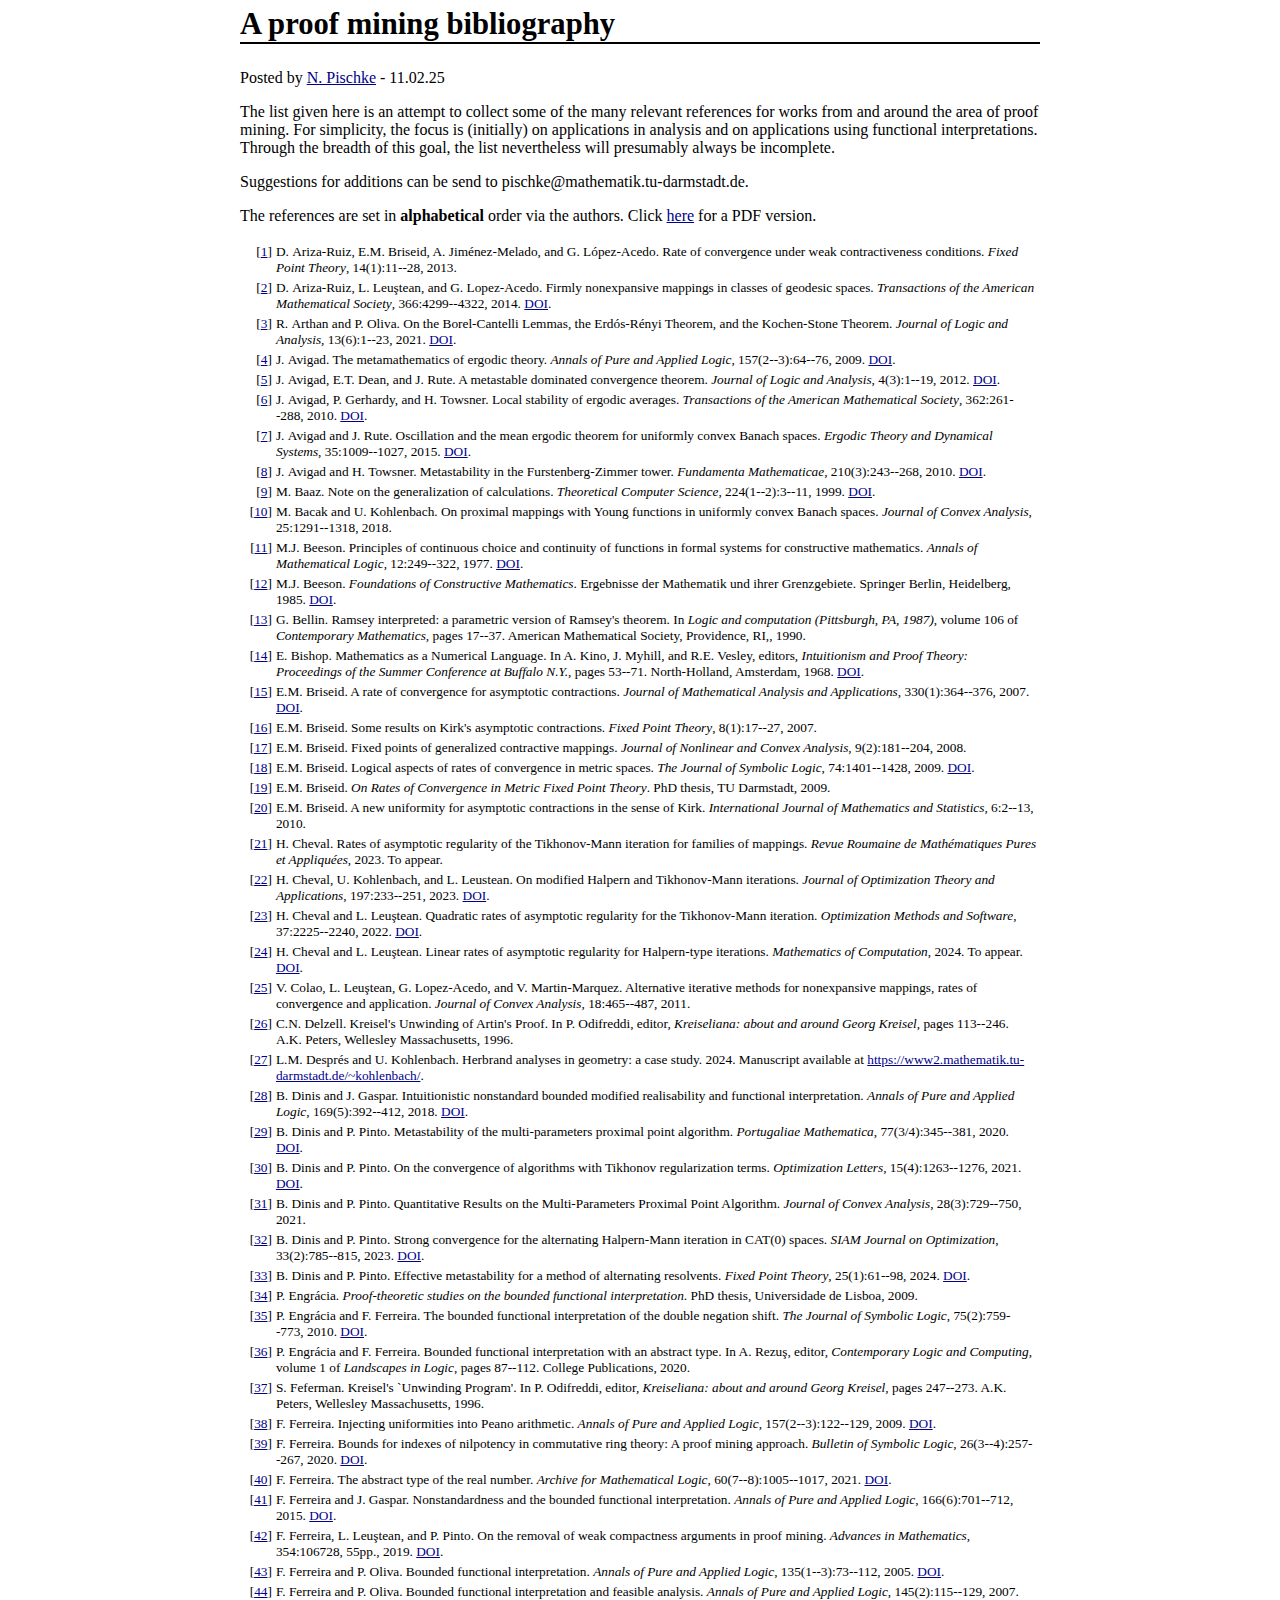
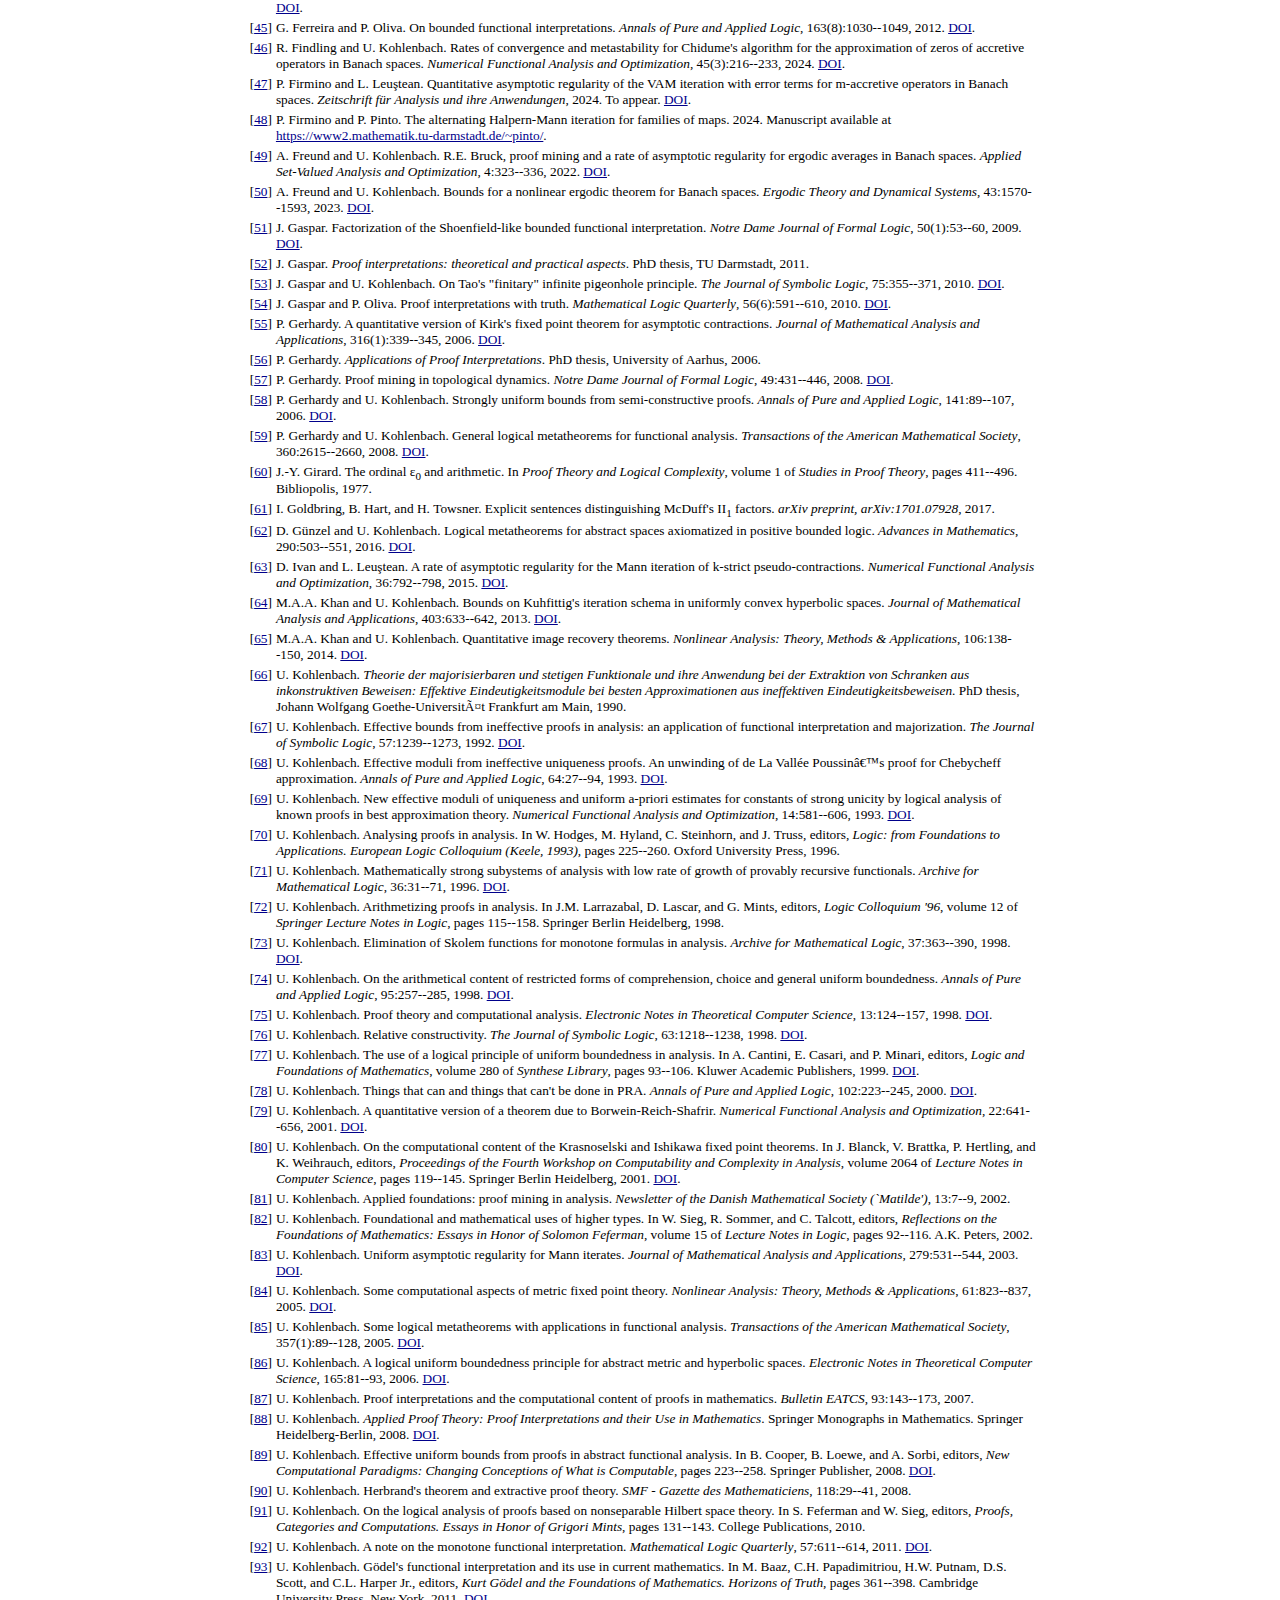
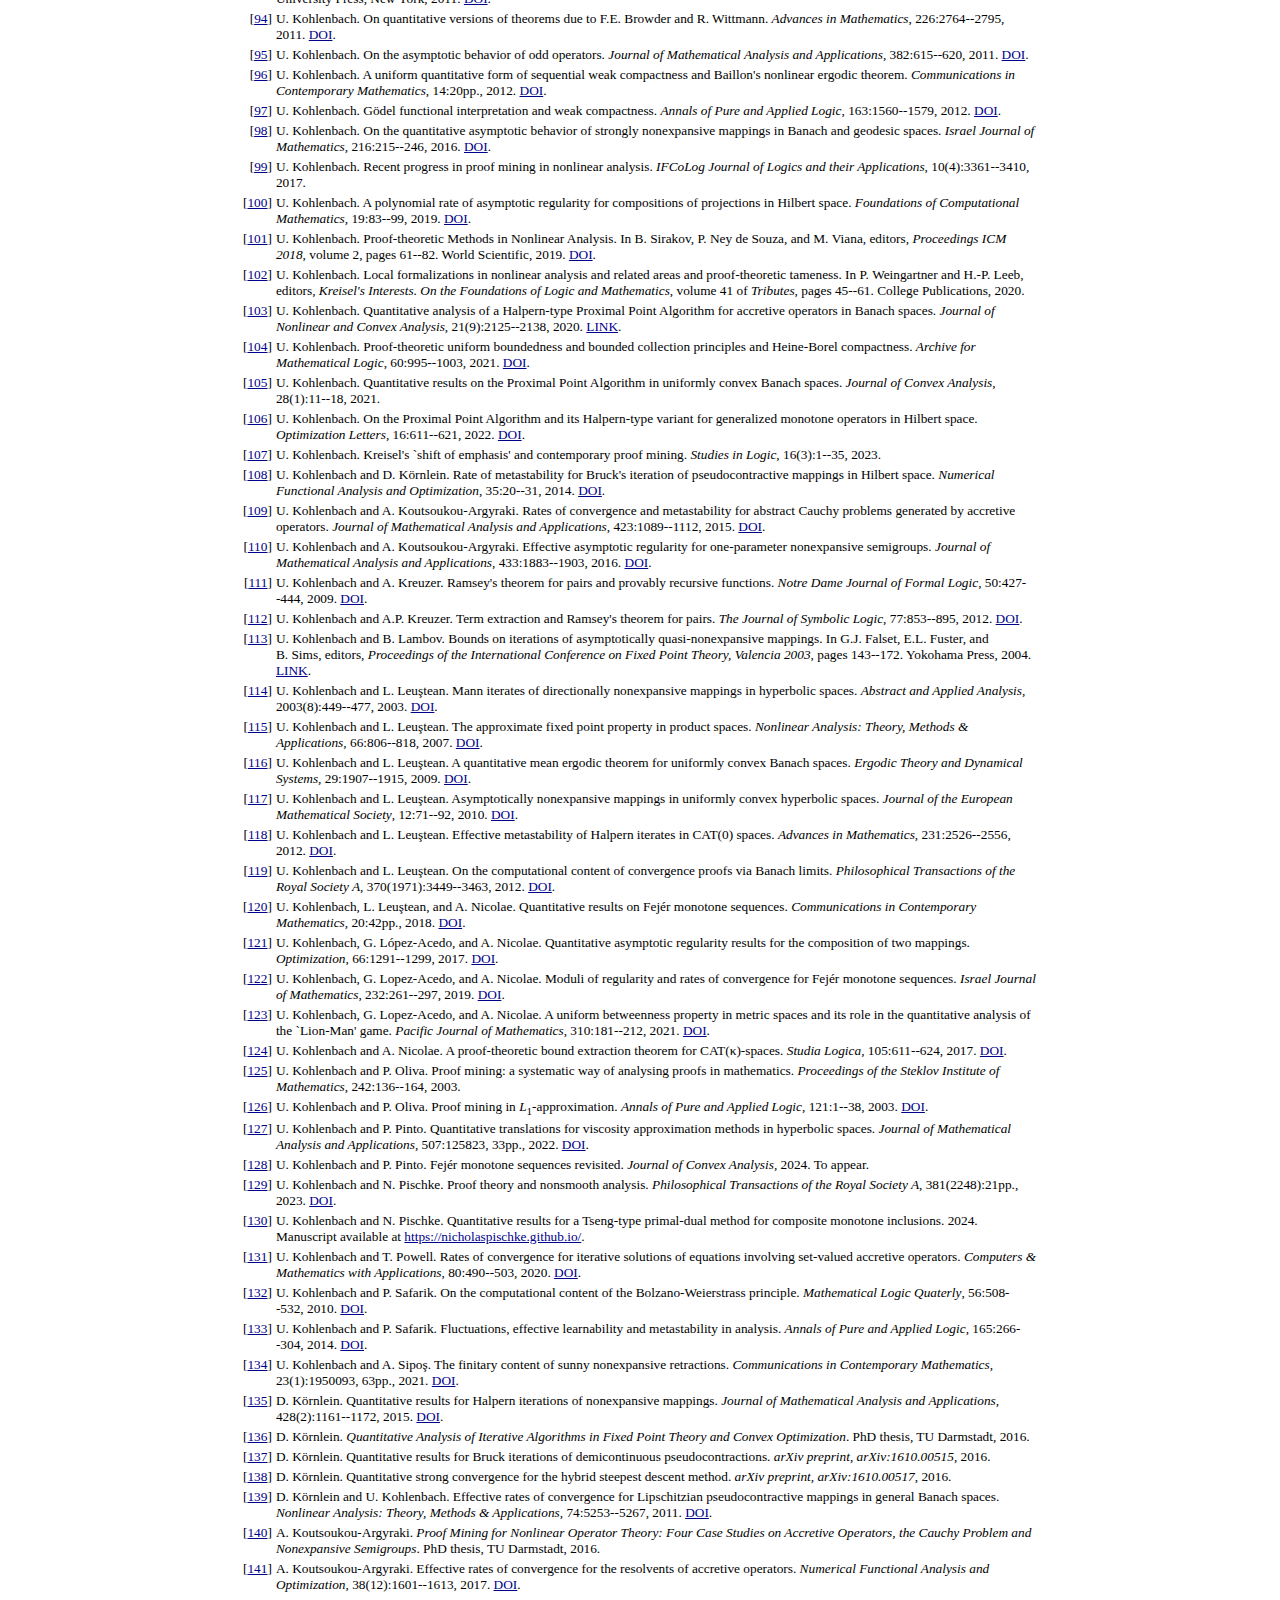
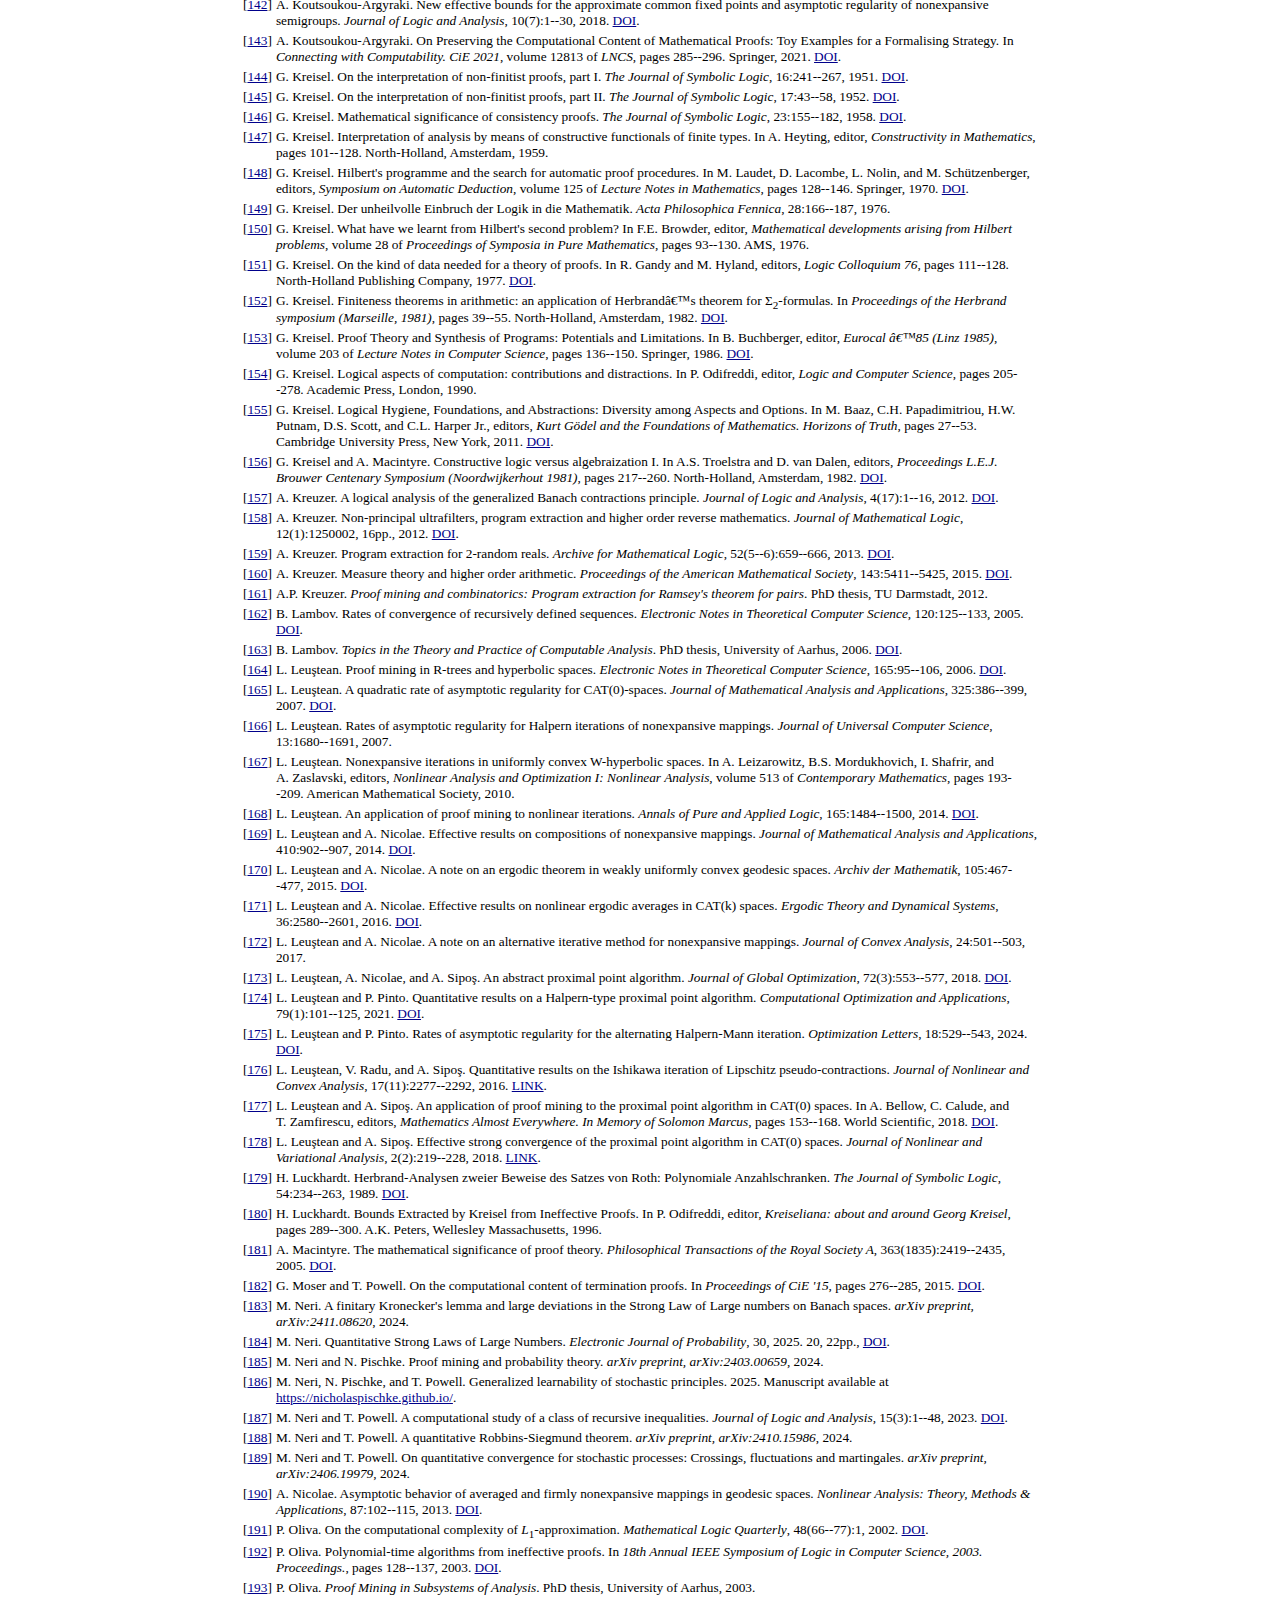
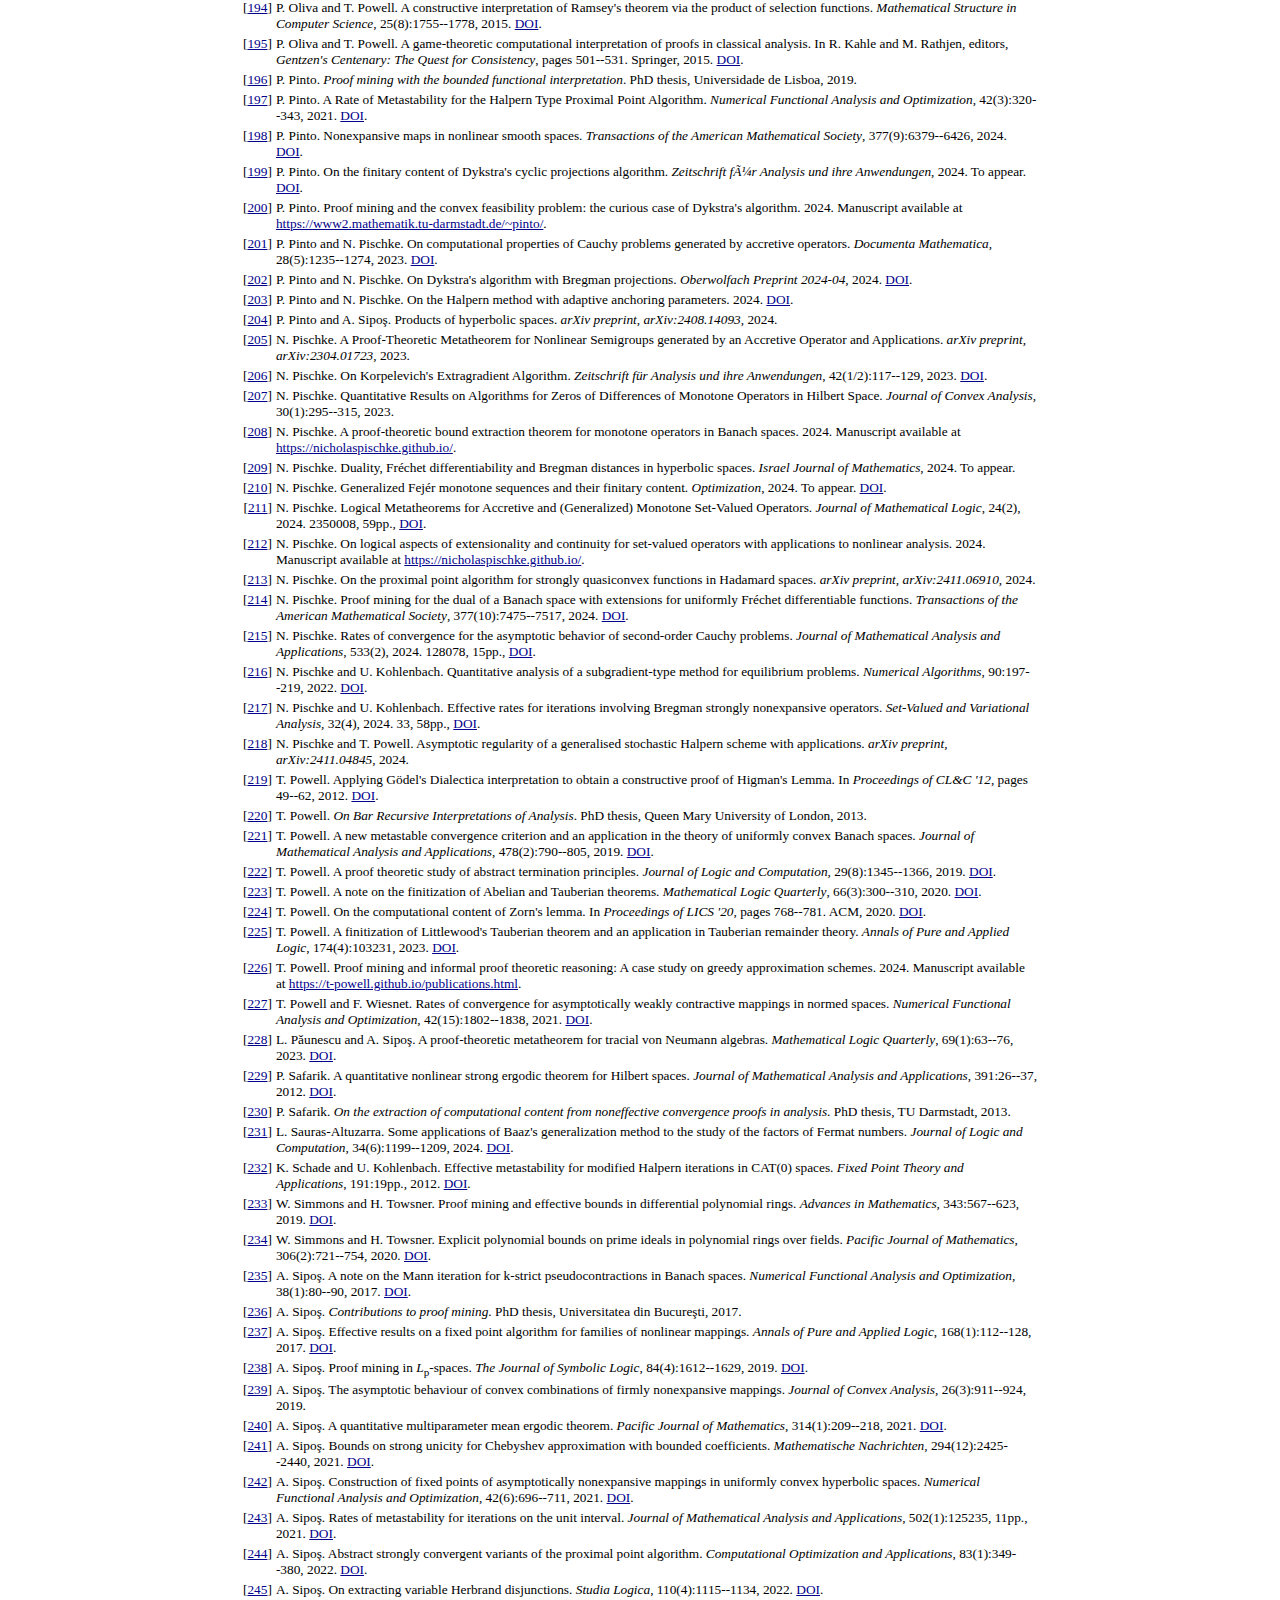
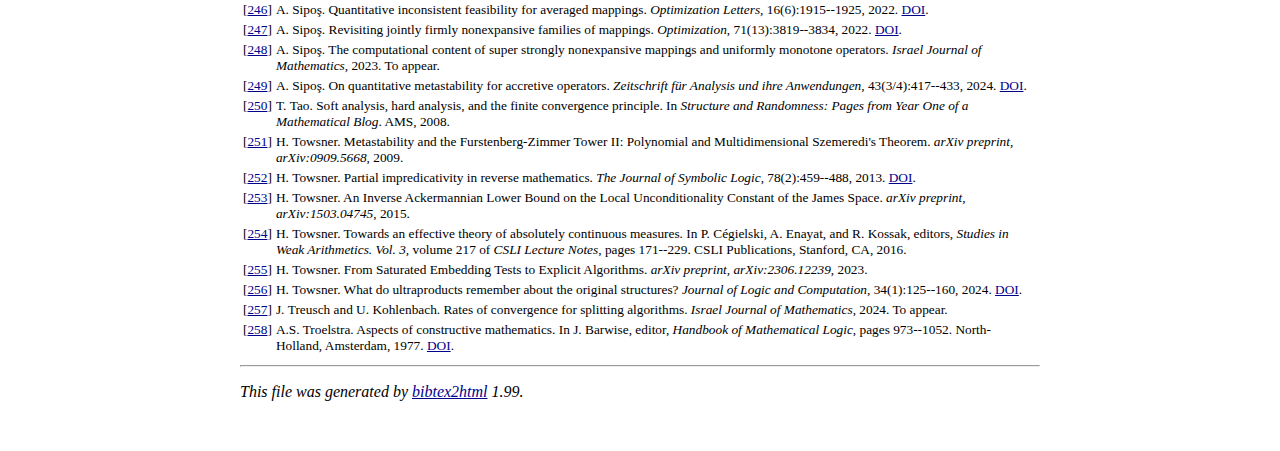
<file: bib/ref_name.html>
<!DOCTYPE HTML PUBLIC "-//W3C//DTD HTML 4.01 Transitional//EN">

<html>

<head>
<title>A proof mining bibliography</title>
<meta http-equiv="content-type" content="text/html; charset=ISO-8859-1">
<meta name="generator" content="bibtex2html">
<link rel=stylesheet type="text/css" href="../style.css">
</head>

<body>

<!-- This document was automatically generated with bibtex2html 1.99
     (see http://www.lri.fr/~filliatr/bibtex2html/),
     with the following command:
     bibtex2html -a -nobibsource -o ref_name --title "A proof mining bibliography" --style-sheet ../style.css --header "<p>Posted by <a href=https://nicholaspischke.github.io/>N. Pischke</a> - 11.02.25</p><p>The list given here is an attempt to collect some of the many relevant references for works from and around the area of proof mining. For simplicity, the focus is (initially) on applications in analysis and on applications using functional interpretations. Through the breadth of this goal, the list nevertheless will presumably always be incomplete.</p><p>Suggestions for additions can be send to pischke@mathematik.tu-darmstadt.de.</p><p>The references are set in <strong>alphabetical</strong> order via the authors. Click <a href=ref_name.pdf>here</a> for a PDF version.</p>" ref.bib  -->

<h1>A proof mining bibliography</h1>
<p>Posted by <a href=https://nicholaspischke.github.io/>N. Pischke</a> - 11.02.25</p><p>The list given here is an attempt to collect some of the many relevant references for works from and around the area of proof mining. For simplicity, the focus is (initially) on applications in analysis and on applications using functional interpretations. Through the breadth of this goal, the list nevertheless will presumably always be incomplete.</p><p>Suggestions for additions can be send to pischke@mathematik.tu-darmstadt.de.</p><p>The references are set in <strong>alphabetical</strong> order via the authors. Click <a href=ref_name.pdf>here</a> for a PDF version.</p><table>

<tr valign="top">
<td align="right" class="bibtexnumber">
[<a name="Ariza-RuizBriseidJimenez-MeladoLopez-Acedo2013">1</a>]
</td>
<td class="bibtexitem">
D.&nbsp;Ariza-Ruiz, E.M. Briseid, A.&nbsp;Jim&eacute;nez-Melado, and G.&nbsp;L&oacute;pez-Acedo.
 Rate of convergence under weak contractiveness conditions.
 <em>Fixed Point Theory</em>, 14(1):11--28, 2013.

</td>
</tr>


<tr valign="top">
<td align="right" class="bibtexnumber">
[<a name="Ariza-RuizLeusteanLopez-Acedo2014">2</a>]
</td>
<td class="bibtexitem">
D.&nbsp;Ariza-Ruiz, L.&nbsp;Leu&#x015F;tean, and G.&nbsp;Lopez-Acedo.
 Firmly nonexpansive mappings in classes of geodesic spaces.
 <em>Transactions of the American Mathematical Society</em>,
  366:4299--4322, 2014.
 <a href="https://doi.org/10.1090/S0002-9947-2014-05968-0">DOI</a>.

</td>
</tr>


<tr valign="top">
<td align="right" class="bibtexnumber">
[<a name="ArthanOliva2021">3</a>]
</td>
<td class="bibtexitem">
R.&nbsp;Arthan and P.&nbsp;Oliva.
 On the Borel-Cantelli Lemmas, the Erd&oacute;s-R&eacute;nyi Theorem, and the
  Kochen-Stone Theorem.
 <em>Journal of Logic and Analysis</em>, 13(6):1--23, 2021.
 <a href="https://doi.org/10.4115/jla.2021.13.6">DOI</a>.

</td>
</tr>


<tr valign="top">
<td align="right" class="bibtexnumber">
[<a name="Avigad2009">4</a>]
</td>
<td class="bibtexitem">
J.&nbsp;Avigad.
 The metamathematics of ergodic theory.
 <em>Annals of Pure and Applied Logic</em>, 157(2--3):64--76, 2009.
 <a href="https://doi.org/10.1016/j.apal.2008.09.001">DOI</a>.

</td>
</tr>


<tr valign="top">
<td align="right" class="bibtexnumber">
[<a name="AvigadDeanRute2012">5</a>]
</td>
<td class="bibtexitem">
J.&nbsp;Avigad, E.T. Dean, and J.&nbsp;Rute.
 A metastable dominated convergence theorem.
 <em>Journal of Logic and Analysis</em>, 4(3):1--19, 2012.
 <a href="https://doi.org/10.4115/jla.2012.4.3">DOI</a>.

</td>
</tr>


<tr valign="top">
<td align="right" class="bibtexnumber">
[<a name="AvigadGerhardyTowsner2010">6</a>]
</td>
<td class="bibtexitem">
J.&nbsp;Avigad, P.&nbsp;Gerhardy, and H.&nbsp;Towsner.
 Local stability of ergodic averages.
 <em>Transactions of the American Mathematical Society</em>,
  362:261--288, 2010.
 <a href="https://doi.org/10.1090/S0002-9947-09-04814-4">DOI</a>.

</td>
</tr>


<tr valign="top">
<td align="right" class="bibtexnumber">
[<a name="AvigadRute2015">7</a>]
</td>
<td class="bibtexitem">
J.&nbsp;Avigad and J.&nbsp;Rute.
 Oscillation and the mean ergodic theorem for uniformly convex Banach
  spaces.
 <em>Ergodic Theory and Dynamical Systems</em>, 35:1009--1027, 2015.
 <a href="https://doi.org/10.1017/etds.2013.90">DOI</a>.

</td>
</tr>


<tr valign="top">
<td align="right" class="bibtexnumber">
[<a name="AvigadTowsner2010">8</a>]
</td>
<td class="bibtexitem">
J.&nbsp;Avigad and H.&nbsp;Towsner.
 Metastability in the Furstenberg-Zimmer tower.
 <em>Fundamenta Mathematicae</em>, 210(3):243--268, 2010.
 <a href="https://doi.org/10.4064/fm210-3-2">DOI</a>.

</td>
</tr>


<tr valign="top">
<td align="right" class="bibtexnumber">
[<a name="Baaz1999">9</a>]
</td>
<td class="bibtexitem">
M.&nbsp;Baaz.
 Note on the generalization of calculations.
 <em>Theoretical Computer Science</em>, 224(1--2):3--11, 1999.
 <a href="https://doi.org/10.1016/S0304-3975(98)00304-1">DOI</a>.

</td>
</tr>


<tr valign="top">
<td align="right" class="bibtexnumber">
[<a name="BacakKohlenbach2018">10</a>]
</td>
<td class="bibtexitem">
M.&nbsp;Bacak and U.&nbsp;Kohlenbach.
 On proximal mappings with Young functions in uniformly convex Banach
  spaces.
 <em>Journal of Convex Analysis</em>, 25:1291--1318, 2018.

</td>
</tr>


<tr valign="top">
<td align="right" class="bibtexnumber">
[<a name="Beeson1977">11</a>]
</td>
<td class="bibtexitem">
M.J. Beeson.
 Principles of continuous choice and continuity of functions in
  formal systems for constructive mathematics.
 <em>Annals of Mathematical Logic</em>, 12:249--322, 1977.
 <a href="https://doi.org/10.1016/S0003-4843(77)80003-X">DOI</a>.

</td>
</tr>


<tr valign="top">
<td align="right" class="bibtexnumber">
[<a name="Beeson1985">12</a>]
</td>
<td class="bibtexitem">
M.J. Beeson.
 <em>Foundations of Constructive Mathematics</em>.
 Ergebnisse der Mathematik und ihrer Grenzgebiete. Springer Berlin,
  Heidelberg, 1985.
 <a href="https://doi.org/10.1007/978-3-642-68952-9">DOI</a>.

</td>
</tr>


<tr valign="top">
<td align="right" class="bibtexnumber">
[<a name="Bellin1990">13</a>]
</td>
<td class="bibtexitem">
G.&nbsp;Bellin.
 Ramsey interpreted: a parametric version of Ramsey's theorem.
 In <em>Logic and computation (Pittsburgh, PA, 1987)</em>, volume 106
  of <em>Contemporary Mathematics</em>, pages 17--37. American Mathematical
  Society, Providence, RI,, 1990.

</td>
</tr>


<tr valign="top">
<td align="right" class="bibtexnumber">
[<a name="Bishop1968">14</a>]
</td>
<td class="bibtexitem">
E.&nbsp;Bishop.
 Mathematics as a Numerical Language.
 In A.&nbsp;Kino, J.&nbsp;Myhill, and R.E. Vesley, editors, <em>Intuitionism
  and Proof Theory: Proceedings of the Summer Conference at Buffalo N.Y.</em>,
  pages 53--71. North-Holland, Amsterdam, 1968.
 <a href="https://doi.org/10.1016/S0049-237X(08)70740-7">DOI</a>.

</td>
</tr>


<tr valign="top">
<td align="right" class="bibtexnumber">
[<a name="Briseid2007a">15</a>]
</td>
<td class="bibtexitem">
E.M. Briseid.
 A rate of convergence for asymptotic contractions.
 <em>Journal of Mathematical Analysis and Applications</em>,
  330(1):364--376, 2007.
 <a href="https://doi.org/10.1016/j.jmaa.2006.07.069">DOI</a>.

</td>
</tr>


<tr valign="top">
<td align="right" class="bibtexnumber">
[<a name="Briseid2007b">16</a>]
</td>
<td class="bibtexitem">
E.M. Briseid.
 Some results on Kirk's asymptotic contractions.
 <em>Fixed Point Theory</em>, 8(1):17--27, 2007.

</td>
</tr>


<tr valign="top">
<td align="right" class="bibtexnumber">
[<a name="Briseid2008">17</a>]
</td>
<td class="bibtexitem">
E.M. Briseid.
 Fixed points of generalized contractive mappings.
 <em>Journal of Nonlinear and Convex Analysis</em>, 9(2):181--204, 2008.

</td>
</tr>


<tr valign="top">
<td align="right" class="bibtexnumber">
[<a name="Briseid2009a">18</a>]
</td>
<td class="bibtexitem">
E.M. Briseid.
 Logical aspects of rates of convergence in metric spaces.
 <em>The Journal of Symbolic Logic</em>, 74:1401--1428, 2009.
 <a href="https://doi.org/10.2178/jsl/1254748697">DOI</a>.

</td>
</tr>


<tr valign="top">
<td align="right" class="bibtexnumber">
[<a name="Briseid2009b">19</a>]
</td>
<td class="bibtexitem">
E.M. Briseid.
 <em>On Rates of Convergence in Metric Fixed Point Theory</em>.
 PhD thesis, TU Darmstadt, 2009.

</td>
</tr>


<tr valign="top">
<td align="right" class="bibtexnumber">
[<a name="Briseid2010">20</a>]
</td>
<td class="bibtexitem">
E.M. Briseid.
 A new uniformity for asymptotic contractions in the sense of Kirk.
 <em>International Journal of Mathematics and Statistics</em>, 6:2--13,
  2010.

</td>
</tr>


<tr valign="top">
<td align="right" class="bibtexnumber">
[<a name="Cheval2023">21</a>]
</td>
<td class="bibtexitem">
H.&nbsp;Cheval.
 Rates of asymptotic regularity of the Tikhonov-Mann iteration for
  families of mappings.
 <em>Revue Roumaine de Math&eacute;matiques Pures et Appliqu&eacute;es</em>, 2023.
 To appear.

</td>
</tr>


<tr valign="top">
<td align="right" class="bibtexnumber">
[<a name="ChevalKohlenbachLeustean2023">22</a>]
</td>
<td class="bibtexitem">
H.&nbsp;Cheval, U.&nbsp;Kohlenbach, and L.&nbsp;Leustean.
 On modified Halpern and Tikhonov-Mann iterations.
 <em>Journal of Optimization Theory and Applications</em>, 197:233--251,
  2023.
 <a href="https://doi.org/10.1007/s10957-023-02192-6">DOI</a>.

</td>
</tr>


<tr valign="top">
<td align="right" class="bibtexnumber">
[<a name="ChevalLeustean2022">23</a>]
</td>
<td class="bibtexitem">
H.&nbsp;Cheval and L.&nbsp;Leu&#x015F;tean.
 Quadratic rates of asymptotic regularity for the Tikhonov-Mann
  iteration.
 <em>Optimization Methods and Software</em>, 37:2225--2240, 2022.
 <a href="https://doi.org/10.1080/10556788.2022.2060974">DOI</a>.

</td>
</tr>


<tr valign="top">
<td align="right" class="bibtexnumber">
[<a name="ChevalLeustean2023">24</a>]
</td>
<td class="bibtexitem">
H.&nbsp;Cheval and L.&nbsp;Leu&#x015F;tean.
 Linear rates of asymptotic regularity for Halpern-type iterations.
 <em>Mathematics of Computation</em>, 2024.
 To appear. <a href="https://doi.org/10.1090/mcom/3991">DOI</a>.

</td>
</tr>


<tr valign="top">
<td align="right" class="bibtexnumber">
[<a name="ColaoLeusteanLopez-AcedoMartin-Marquez2011">25</a>]
</td>
<td class="bibtexitem">
V.&nbsp;Colao, L.&nbsp;Leu&#x015F;tean, G.&nbsp;Lopez-Acedo, and V.&nbsp;Martin-Marquez.
 Alternative iterative methods for nonexpansive mappings, rates of
  convergence and application.
 <em>Journal of Convex Analysis</em>, 18:465--487, 2011.

</td>
</tr>


<tr valign="top">
<td align="right" class="bibtexnumber">
[<a name="Delzell1996">26</a>]
</td>
<td class="bibtexitem">
C.N. Delzell.
 Kreisel's Unwinding of Artin's Proof.
 In P.&nbsp;Odifreddi, editor, <em>Kreiseliana: about and around Georg
  Kreisel</em>, pages 113--246. A.K. Peters, Wellesley Massachusetts, 1996.

</td>
</tr>


<tr valign="top">
<td align="right" class="bibtexnumber">
[<a name="DespresKohlenbach2024">27</a>]
</td>
<td class="bibtexitem">
L.M. Despr&eacute;s and U.&nbsp;Kohlenbach.
 Herbrand analyses in geometry: a case study.
 2024.
 Manuscript available at
  <a href="https://www2.mathematik.tu-darmstadt.de/~kohlenbach/">https://www2.mathematik.tu-darmstadt.de/~kohlenbach/</a>.

</td>
</tr>


<tr valign="top">
<td align="right" class="bibtexnumber">
[<a name="DinisGaspar">28</a>]
</td>
<td class="bibtexitem">
B.&nbsp;Dinis and J.&nbsp;Gaspar.
 Intuitionistic nonstandard bounded modified realisability and
  functional interpretation.
 <em>Annals of Pure and Applied Logic</em>, 169(5):392--412, 2018.
 <a href="https://doi.org/10.1016/j.apal.2017.12.004">DOI</a>.

</td>
</tr>


<tr valign="top">
<td align="right" class="bibtexnumber">
[<a name="DinisPinto2020">29</a>]
</td>
<td class="bibtexitem">
B.&nbsp;Dinis and P.&nbsp;Pinto.
 Metastability of the multi-parameters proximal point algorithm.
 <em>Portugaliae Mathematica</em>, 77(3/4):345--381, 2020.
 <a href="https://doi.org/10.4171/PM/2054">DOI</a>.

</td>
</tr>


<tr valign="top">
<td align="right" class="bibtexnumber">
[<a name="DinisPinto2021a">30</a>]
</td>
<td class="bibtexitem">
B.&nbsp;Dinis and P.&nbsp;Pinto.
 On the convergence of algorithms with Tikhonov regularization
  terms.
 <em>Optimization Letters</em>, 15(4):1263--1276, 2021.
 <a href="https://doi.org/10.1007/s11590-020-01635-7">DOI</a>.

</td>
</tr>


<tr valign="top">
<td align="right" class="bibtexnumber">
[<a name="DinisPinto2021b">31</a>]
</td>
<td class="bibtexitem">
B.&nbsp;Dinis and P.&nbsp;Pinto.
 Quantitative Results on the Multi-Parameters Proximal Point
  Algorithm.
 <em>Journal of Convex Analysis</em>, 28(3):729--750, 2021.

</td>
</tr>


<tr valign="top">
<td align="right" class="bibtexnumber">
[<a name="DinisPinto2023a">32</a>]
</td>
<td class="bibtexitem">
B.&nbsp;Dinis and P.&nbsp;Pinto.
 Strong convergence for the alternating Halpern-Mann iteration in
  CAT(0) spaces.
 <em>SIAM Journal on Optimization</em>, 33(2):785--815, 2023.
 <a href="https://doi.org/10.1137/22M1511199">DOI</a>.

</td>
</tr>


<tr valign="top">
<td align="right" class="bibtexnumber">
[<a name="DinisPinto2024">33</a>]
</td>
<td class="bibtexitem">
B.&nbsp;Dinis and P.&nbsp;Pinto.
 Effective metastability for a method of alternating resolvents.
 <em>Fixed Point Theory</em>, 25(1):61--98, 2024.
 <a href="https://doi.org/10.24193/fpt-ro.2025.1.05">DOI</a>.

</td>
</tr>


<tr valign="top">
<td align="right" class="bibtexnumber">
[<a name="Engracia2009">34</a>]
</td>
<td class="bibtexitem">
P.&nbsp;Engr&aacute;cia.
 <em>Proof-theoretic studies on the bounded functional
  interpretation</em>.
 PhD thesis, Universidade de Lisboa, 2009.

</td>
</tr>


<tr valign="top">
<td align="right" class="bibtexnumber">
[<a name="EngraciaFerreira2010">35</a>]
</td>
<td class="bibtexitem">
P.&nbsp;Engr&aacute;cia and F.&nbsp;Ferreira.
 The bounded functional interpretation of the double negation shift.
 <em>The Journal of Symbolic Logic</em>, 75(2):759--773, 2010.
 <a href="https://doi.org/10.2178/jsl/1268917503">DOI</a>.

</td>
</tr>


<tr valign="top">
<td align="right" class="bibtexnumber">
[<a name="EngraciaFerreira2020">36</a>]
</td>
<td class="bibtexitem">
P.&nbsp;Engr&aacute;cia and F.&nbsp;Ferreira.
 Bounded functional interpretation with an abstract type.
 In A.&nbsp;Rezu&#x015F;, editor, <em>Contemporary Logic and Computing</em>,
  volume&nbsp;1 of <em>Landscapes in Logic</em>, pages 87--112. College Publications,
  2020.

</td>
</tr>


<tr valign="top">
<td align="right" class="bibtexnumber">
[<a name="Feferman1996">37</a>]
</td>
<td class="bibtexitem">
S.&nbsp;Feferman.
 Kreisel's `Unwinding Program'.
 In P.&nbsp;Odifreddi, editor, <em>Kreiseliana: about and around Georg
  Kreisel</em>, pages 247--273. A.K. Peters, Wellesley Massachusetts, 1996.

</td>
</tr>


<tr valign="top">
<td align="right" class="bibtexnumber">
[<a name="Ferreira2009">38</a>]
</td>
<td class="bibtexitem">
F.&nbsp;Ferreira.
 Injecting uniformities into Peano arithmetic.
 <em>Annals of Pure and Applied Logic</em>, 157(2--3):122--129, 2009.
 <a href="https://doi.org/10.1016/j.apal.2008.09.004">DOI</a>.

</td>
</tr>


<tr valign="top">
<td align="right" class="bibtexnumber">
[<a name="Ferreira2020">39</a>]
</td>
<td class="bibtexitem">
F.&nbsp;Ferreira.
 Bounds for indexes of nilpotency in commutative ring theory: A proof
  mining approach.
 <em>Bulletin of Symbolic Logic</em>, 26(3--4):257--267, 2020.
 <a href="https://doi.org/10.1017/bsl.2020.48">DOI</a>.

</td>
</tr>


<tr valign="top">
<td align="right" class="bibtexnumber">
[<a name="Ferreira2021">40</a>]
</td>
<td class="bibtexitem">
F.&nbsp;Ferreira.
 The abstract type of the real number.
 <em>Archive for Mathematical Logic</em>, 60(7--8):1005--1017, 2021.
 <a href="https://doi.org/10.1007/s00153-021-00772-9">DOI</a>.

</td>
</tr>


<tr valign="top">
<td align="right" class="bibtexnumber">
[<a name="FerreiraGaspar2015">41</a>]
</td>
<td class="bibtexitem">
F.&nbsp;Ferreira and J.&nbsp;Gaspar.
 Nonstandardness and the bounded functional interpretation.
 <em>Annals of Pure and Applied Logic</em>, 166(6):701--712, 2015.
 <a href="https://doi.org/10.1016/j.apal.2015.02.001">DOI</a>.

</td>
</tr>


<tr valign="top">
<td align="right" class="bibtexnumber">
[<a name="FerreiraLeusteanPinto2019">42</a>]
</td>
<td class="bibtexitem">
F.&nbsp;Ferreira, L.&nbsp;Leu&#x015F;tean, and P.&nbsp;Pinto.
 On the removal of weak compactness arguments in proof mining.
 <em>Advances in Mathematics</em>, 354:106728, 55pp., 2019.
 <a href="https://doi.org/10.1016/j.aim.2019.106728">DOI</a>.

</td>
</tr>


<tr valign="top">
<td align="right" class="bibtexnumber">
[<a name="FerreiraOliva2005">43</a>]
</td>
<td class="bibtexitem">
F.&nbsp;Ferreira and P.&nbsp;Oliva.
 Bounded functional interpretation.
 <em>Annals of Pure and Applied Logic</em>, 135(1--3):73--112, 2005.
 <a href="https://doi.org/10.1016/j.apal.2004.11.001">DOI</a>.

</td>
</tr>


<tr valign="top">
<td align="right" class="bibtexnumber">
[<a name="FerreiraOliva2007">44</a>]
</td>
<td class="bibtexitem">
F.&nbsp;Ferreira and P.&nbsp;Oliva.
 Bounded functional interpretation and feasible analysis.
 <em>Annals of Pure and Applied Logic</em>, 145(2):115--129, 2007.
 <a href="https://doi.org/10.1016/j.apal.2006.07.002">DOI</a>.

</td>
</tr>


<tr valign="top">
<td align="right" class="bibtexnumber">
[<a name="FerreiraOliva2012">45</a>]
</td>
<td class="bibtexitem">
G.&nbsp;Ferreira and P.&nbsp;Oliva.
 On bounded functional interpretations.
 <em>Annals of Pure and Applied Logic</em>, 163(8):1030--1049, 2012.
 <a href="https://doi.org/10.1016/j.apal.2011.12.025">DOI</a>.

</td>
</tr>


<tr valign="top">
<td align="right" class="bibtexnumber">
[<a name="FindlingKohlenbach2024">46</a>]
</td>
<td class="bibtexitem">
R.&nbsp;Findling and U.&nbsp;Kohlenbach.
 Rates of convergence and metastability for Chidume's algorithm for
  the approximation of zeros of accretive operators in Banach spaces.
 <em>Numerical Functional Analysis and Optimization</em>, 45(3):216--233,
  2024.
 <a href="https://doi.org/10.1080/01630563.2024.2318597">DOI</a>.

</td>
</tr>


<tr valign="top">
<td align="right" class="bibtexnumber">
[<a name="FirminoLeustean2024">47</a>]
</td>
<td class="bibtexitem">
P.&nbsp;Firmino and L.&nbsp;Leu&#x015F;tean.
 Quantitative asymptotic regularity of the VAM iteration with error
  terms for m-accretive operators in Banach spaces.
 <em>Zeitschrift f&uuml;r Analysis und ihre Anwendungen</em>, 2024.
 To appear. <a href="https://doi.org/10.4171/ZAA/1772">DOI</a>.

</td>
</tr>


<tr valign="top">
<td align="right" class="bibtexnumber">
[<a name="FirminoPinto2024">48</a>]
</td>
<td class="bibtexitem">
P.&nbsp;Firmino and P.&nbsp;Pinto.
 The alternating Halpern-Mann iteration for families of maps.
 2024.
 Manuscript available at
  <a href="https://www2.mathematik.tu-darmstadt.de/~pinto/">https://www2.mathematik.tu-darmstadt.de/~pinto/</a>.

</td>
</tr>


<tr valign="top">
<td align="right" class="bibtexnumber">
[<a name="FreundKohlenbach2022">49</a>]
</td>
<td class="bibtexitem">
A.&nbsp;Freund and U.&nbsp;Kohlenbach.
 R.E. Bruck, proof mining and a rate of asymptotic regularity for
  ergodic averages in Banach spaces.
 <em>Applied Set-Valued Analysis and Optimization</em>, 4:323--336, 2022.
 <a href="https://doi.org/10.23952/asvao.4.2022.3.06">DOI</a>.

</td>
</tr>


<tr valign="top">
<td align="right" class="bibtexnumber">
[<a name="FreundKohlenbach2023">50</a>]
</td>
<td class="bibtexitem">
A.&nbsp;Freund and U.&nbsp;Kohlenbach.
 Bounds for a nonlinear ergodic theorem for Banach spaces.
 <em>Ergodic Theory and Dynamical Systems</em>, 43:1570--1593, 2023.
 <a href="https://doi.org/10.1017/etds.2022.4">DOI</a>.

</td>
</tr>


<tr valign="top">
<td align="right" class="bibtexnumber">
[<a name="Gaspar2009">51</a>]
</td>
<td class="bibtexitem">
J.&nbsp;Gaspar.
 Factorization of the Shoenfield-like bounded functional
  interpretation.
 <em>Notre Dame Journal of Formal Logic</em>, 50(1):53--60, 2009.
 <a href="https://doi.org/10.1215/00294527-2008-027">DOI</a>.

</td>
</tr>


<tr valign="top">
<td align="right" class="bibtexnumber">
[<a name="Gaspar2011">52</a>]
</td>
<td class="bibtexitem">
J.&nbsp;Gaspar.
 <em>Proof interpretations: theoretical and practical aspects</em>.
 PhD thesis, TU Darmstadt, 2011.

</td>
</tr>


<tr valign="top">
<td align="right" class="bibtexnumber">
[<a name="GasparKohlenbach2010">53</a>]
</td>
<td class="bibtexitem">
J.&nbsp;Gaspar and U.&nbsp;Kohlenbach.
 On Tao's "finitary" infinite pigeonhole principle.
 <em>The Journal of Symbolic Logic</em>, 75:355--371, 2010.
 <a href="https://doi.org/10.2178/jsl/1264433926">DOI</a>.

</td>
</tr>


<tr valign="top">
<td align="right" class="bibtexnumber">
[<a name="GasparOliva2010">54</a>]
</td>
<td class="bibtexitem">
J.&nbsp;Gaspar and P.&nbsp;Oliva.
 Proof interpretations with truth.
 <em>Mathematical Logic Quarterly</em>, 56(6):591--610, 2010.
 <a href="https://doi.org/10.1002/malq.200910112">DOI</a>.

</td>
</tr>


<tr valign="top">
<td align="right" class="bibtexnumber">
[<a name="Gerhardy2006a">55</a>]
</td>
<td class="bibtexitem">
P.&nbsp;Gerhardy.
 A quantitative version of Kirk's fixed point theorem for asymptotic
  contractions.
 <em>Journal of Mathematical Analysis and Applications</em>,
  316(1):339--345, 2006.
 <a href="https://doi.org/10.1016/j.jmaa.2005.04.039">DOI</a>.

</td>
</tr>


<tr valign="top">
<td align="right" class="bibtexnumber">
[<a name="Gerhardy2006b">56</a>]
</td>
<td class="bibtexitem">
P.&nbsp;Gerhardy.
 <em>Applications of Proof Interpretations</em>.
 PhD thesis, University of Aarhus, 2006.

</td>
</tr>


<tr valign="top">
<td align="right" class="bibtexnumber">
[<a name="Gerhardy2008">57</a>]
</td>
<td class="bibtexitem">
P.&nbsp;Gerhardy.
 Proof mining in topological dynamics.
 <em>Notre Dame Journal of Formal Logic</em>, 49:431--446, 2008.
 <a href="https://doi.org/10.1215/00294527-2008-022">DOI</a>.

</td>
</tr>


<tr valign="top">
<td align="right" class="bibtexnumber">
[<a name="KohlenbachGerhardy2006">58</a>]
</td>
<td class="bibtexitem">
P.&nbsp;Gerhardy and U.&nbsp;Kohlenbach.
 Strongly uniform bounds from semi-constructive proofs.
 <em>Annals of Pure and Applied Logic</em>, 141:89--107, 2006.
 <a href="https://doi.org/10.1016/j.apal.2005.10.003">DOI</a>.

</td>
</tr>


<tr valign="top">
<td align="right" class="bibtexnumber">
[<a name="GerhardyKohlenbach2008">59</a>]
</td>
<td class="bibtexitem">
P.&nbsp;Gerhardy and U.&nbsp;Kohlenbach.
 General logical metatheorems for functional analysis.
 <em>Transactions of the American Mathematical Society</em>,
  360:2615--2660, 2008.
 <a href="https://doi.org/10.1090/S0002-9947-07-04429-7">DOI</a>.

</td>
</tr>


<tr valign="top">
<td align="right" class="bibtexnumber">
[<a name="Girard1977">60</a>]
</td>
<td class="bibtexitem">
J.-Y. Girard.
 The ordinal &epsilon;<sub>0</sub> and arithmetic.
 In <em>Proof Theory and Logical Complexity</em>, volume&nbsp;1 of <em>
  Studies in Proof Theory</em>, pages 411--496. Bibliopolis, 1977.

</td>
</tr>


<tr valign="top">
<td align="right" class="bibtexnumber">
[<a name="GoldbringHartTowsner2017">61</a>]
</td>
<td class="bibtexitem">
I.&nbsp;Goldbring, B.&nbsp;Hart, and H.&nbsp;Towsner.
 Explicit sentences distinguishing McDuff's II<sub>1</sub> factors.
 <em>arXiv preprint, arXiv:1701.07928</em>, 2017.

</td>
</tr>


<tr valign="top">
<td align="right" class="bibtexnumber">
[<a name="GuenzelKohlenbach2016">62</a>]
</td>
<td class="bibtexitem">
D.&nbsp;G&uuml;nzel and U.&nbsp;Kohlenbach.
 Logical metatheorems for abstract spaces axiomatized in positive
  bounded logic.
 <em>Advances in Mathematics</em>, 290:503--551, 2016.
 <a href="https://doi.org/10.1016/j.aim.2015.12.007">DOI</a>.

</td>
</tr>


<tr valign="top">
<td align="right" class="bibtexnumber">
[<a name="IvanLeustean2015">63</a>]
</td>
<td class="bibtexitem">
D.&nbsp;Ivan and L.&nbsp;Leu&#x015F;tean.
 A rate of asymptotic regularity for the Mann iteration of k-strict
  pseudo-contractions.
 <em>Numerical Functional Analysis and Optimization</em>, 36:792--798,
  2015.
 <a href="https://doi.org/10.1080/01630563.2015.1031382">DOI</a>.

</td>
</tr>


<tr valign="top">
<td align="right" class="bibtexnumber">
[<a name="KhanKohlenbach2013">64</a>]
</td>
<td class="bibtexitem">
M.A.A. Khan and U.&nbsp;Kohlenbach.
 Bounds on Kuhfittig's iteration schema in uniformly convex
  hyperbolic spaces.
 <em>Journal of Mathematical Analysis and Applications</em>,
  403:633--642, 2013.
 <a href="https://doi.org/10.1016/j.jmaa.2013.02.058">DOI</a>.

</td>
</tr>


<tr valign="top">
<td align="right" class="bibtexnumber">
[<a name="KhanKohlenbach2014">65</a>]
</td>
<td class="bibtexitem">
M.A.A. Khan and U.&nbsp;Kohlenbach.
 Quantitative image recovery theorems.
 <em>Nonlinear Analysis: Theory, Methods &amp; Applications</em>,
  106:138--150, 2014.
 <a href="https://doi.org/10.1016/j.na.2014.04.015">DOI</a>.

</td>
</tr>


<tr valign="top">
<td align="right" class="bibtexnumber">
[<a name="Kohlenbach1990">66</a>]
</td>
<td class="bibtexitem">
U.&nbsp;Kohlenbach.
 <em>Theorie der majorisierbaren und stetigen Funktionale und ihre
  Anwendung bei der Extraktion von Schranken aus inkonstruktiven Beweisen:
  Effektive Eindeutigkeitsmodule bei besten Approximationen aus ineffektiven
  Eindeutigkeitsbeweisen</em>.
 PhD thesis, Johann Wolfgang Goethe-Universität Frankfurt am Main,
  1990.

</td>
</tr>


<tr valign="top">
<td align="right" class="bibtexnumber">
[<a name="Kohlenbach1992">67</a>]
</td>
<td class="bibtexitem">
U.&nbsp;Kohlenbach.
 Effective bounds from ineffective proofs in analysis: an application
  of functional interpretation and majorization.
 <em>The Journal of Symbolic Logic</em>, 57:1239--1273, 1992.
 <a href="https://doi.org/10.2307/2275367">DOI</a>.

</td>
</tr>


<tr valign="top">
<td align="right" class="bibtexnumber">
[<a name="Kohlenbach1993a">68</a>]
</td>
<td class="bibtexitem">
U.&nbsp;Kohlenbach.
 Effective moduli from ineffective uniqueness proofs. An unwinding of
  de La Vall&eacute;e Poussin’s proof for Chebycheff approximation.
 <em>Annals of Pure and Applied Logic</em>, 64:27--94, 1993.
 <a href="https://doi.org/10.1016/0168-0072(93)90213-W">DOI</a>.

</td>
</tr>


<tr valign="top">
<td align="right" class="bibtexnumber">
[<a name="Kohlenbach1993b">69</a>]
</td>
<td class="bibtexitem">
U.&nbsp;Kohlenbach.
 New effective moduli of uniqueness and uniform a-priori estimates
  for constants of strong unicity by logical analysis of known proofs in best
  approximation theory.
 <em>Numerical Functional Analysis and Optimization</em>, 14:581--606,
  1993.
 <a href="https://doi.org/10.1080/01630569308816541">DOI</a>.

</td>
</tr>


<tr valign="top">
<td align="right" class="bibtexnumber">
[<a name="Kohlenbach1996a">70</a>]
</td>
<td class="bibtexitem">
U.&nbsp;Kohlenbach.
 Analysing proofs in analysis.
 In W.&nbsp;Hodges, M.&nbsp;Hyland, C.&nbsp;Steinhorn, and J.&nbsp;Truss, editors, <em>
  Logic: from Foundations to Applications. European Logic Colloquium (Keele,
  1993)</em>, pages 225--260. Oxford University Press, 1996.

</td>
</tr>


<tr valign="top">
<td align="right" class="bibtexnumber">
[<a name="Kohlenbach1996b">71</a>]
</td>
<td class="bibtexitem">
U.&nbsp;Kohlenbach.
 Mathematically strong subystems of analysis with low rate of growth
  of provably recursive functionals.
 <em>Archive for Mathematical Logic</em>, 36:31--71, 1996.
 <a href="https://doi.org/10.1007/s001530050055">DOI</a>.

</td>
</tr>


<tr valign="top">
<td align="right" class="bibtexnumber">
[<a name="Kohlenbach1998b">72</a>]
</td>
<td class="bibtexitem">
U.&nbsp;Kohlenbach.
 Arithmetizing proofs in analysis.
 In J.M. Larrazabal, D.&nbsp;Lascar, and G.&nbsp;Mints, editors, <em>Logic
  Colloquium '96</em>, volume&nbsp;12 of <em>Springer Lecture Notes in Logic</em>, pages
  115--158. Springer Berlin Heidelberg, 1998.

</td>
</tr>


<tr valign="top">
<td align="right" class="bibtexnumber">
[<a name="Kohlenbach1998a">73</a>]
</td>
<td class="bibtexitem">
U.&nbsp;Kohlenbach.
 Elimination of Skolem functions for monotone formulas in analysis.
 <em>Archive for Mathematical Logic</em>, 37:363--390, 1998.
 <a href="https://doi.org/10.1007/s001530050104">DOI</a>.

</td>
</tr>


<tr valign="top">
<td align="right" class="bibtexnumber">
[<a name="Kohlenbach1998e">74</a>]
</td>
<td class="bibtexitem">
U.&nbsp;Kohlenbach.
 On the arithmetical content of restricted forms of comprehension,
  choice and general uniform boundedness.
 <em>Annals of Pure and Applied Logic</em>, 95:257--285, 1998.
 <a href="https://doi.org/10.1016/S0168-0072(98)00018-9">DOI</a>.

</td>
</tr>


<tr valign="top">
<td align="right" class="bibtexnumber">
[<a name="Kohlenbach1998c">75</a>]
</td>
<td class="bibtexitem">
U.&nbsp;Kohlenbach.
 Proof theory and computational analysis.
 <em>Electronic Notes in Theoretical Computer Science</em>, 13:124--157,
  1998.
 <a href="https://doi.org/10.1016/S1571-0661(05)80219-1">DOI</a>.

</td>
</tr>


<tr valign="top">
<td align="right" class="bibtexnumber">
[<a name="Kohlenbach1998d">76</a>]
</td>
<td class="bibtexitem">
U.&nbsp;Kohlenbach.
 Relative constructivity.
 <em>The Journal of Symbolic Logic</em>, 63:1218--1238, 1998.
 <a href="https://doi.org/10.2307/2586648">DOI</a>.

</td>
</tr>


<tr valign="top">
<td align="right" class="bibtexnumber">
[<a name="Kohlenbach1999">77</a>]
</td>
<td class="bibtexitem">
U.&nbsp;Kohlenbach.
 The use of a logical principle of uniform boundedness in analysis.
 In A.&nbsp;Cantini, E.&nbsp;Casari, and P.&nbsp;Minari, editors, <em>Logic and
  Foundations of Mathematics</em>, volume 280 of <em>Synthese Library</em>, pages
  93--106. Kluwer Academic Publishers, 1999.
 <a href="https://doi.org/10.1007/978-94-017-2109-7_7">DOI</a>.

</td>
</tr>


<tr valign="top">
<td align="right" class="bibtexnumber">
[<a name="Kohlenbach2000">78</a>]
</td>
<td class="bibtexitem">
U.&nbsp;Kohlenbach.
 Things that can and things that can't be done in PRA.
 <em>Annals of Pure and Applied Logic</em>, 102:223--245, 2000.
 <a href="https://doi.org/10.1016/S0168-0072(99)00036-6">DOI</a>.

</td>
</tr>


<tr valign="top">
<td align="right" class="bibtexnumber">
[<a name="Kohlenbach2001b">79</a>]
</td>
<td class="bibtexitem">
U.&nbsp;Kohlenbach.
 A quantitative version of a theorem due to Borwein-Reich-Shafrir.
 <em>Numerical Functional Analysis and Optimization</em>, 22:641--656,
  2001.
 <a href="https://doi.org/10.1081/NFA-100105311">DOI</a>.

</td>
</tr>


<tr valign="top">
<td align="right" class="bibtexnumber">
[<a name="Kohlenbach2001a">80</a>]
</td>
<td class="bibtexitem">
U.&nbsp;Kohlenbach.
 On the computational content of the Krasnoselski and Ishikawa fixed
  point theorems.
 In J.&nbsp;Blanck, V.&nbsp;Brattka, P.&nbsp;Hertling, and K.&nbsp;Weihrauch, editors,
  <em>Proceedings of the Fourth Workshop on Computability and Complexity in
  Analysis</em>, volume 2064 of <em>Lecture Notes in Computer Science</em>, pages
  119--145. Springer Berlin Heidelberg, 2001.
 <a href="https://doi.org/10.1007/3-540-45335-0_9">DOI</a>.

</td>
</tr>


<tr valign="top">
<td align="right" class="bibtexnumber">
[<a name="Kohlenbach2002b">81</a>]
</td>
<td class="bibtexitem">
U.&nbsp;Kohlenbach.
 Applied foundations: proof mining in analysis.
 <em>Newsletter of the Danish Mathematical Society (`Matilde')</em>,
  13:7--9, 2002.

</td>
</tr>


<tr valign="top">
<td align="right" class="bibtexnumber">
[<a name="Kohlenbach2002a">82</a>]
</td>
<td class="bibtexitem">
U.&nbsp;Kohlenbach.
 Foundational and mathematical uses of higher types.
 In W.&nbsp;Sieg, R.&nbsp;Sommer, and C.&nbsp;Talcott, editors, <em>Reflections on
  the Foundations of Mathematics: Essays in Honor of Solomon Feferman</em>,
  volume&nbsp;15 of <em>Lecture Notes in Logic</em>, pages 92--116. A.K. Peters, 2002.

</td>
</tr>


<tr valign="top">
<td align="right" class="bibtexnumber">
[<a name="Kohlenbach2003">83</a>]
</td>
<td class="bibtexitem">
U.&nbsp;Kohlenbach.
 Uniform asymptotic regularity for Mann iterates.
 <em>Journal of Mathematical Analysis and Applications</em>,
  279:531--544, 2003.
 <a href="https://doi.org/10.1016/S0022-247X(03)00028-3">DOI</a>.

</td>
</tr>


<tr valign="top">
<td align="right" class="bibtexnumber">
[<a name="Kohlenbach2005b">84</a>]
</td>
<td class="bibtexitem">
U.&nbsp;Kohlenbach.
 Some computational aspects of metric fixed point theory.
 <em>Nonlinear Analysis: Theory, Methods &amp; Applications</em>,
  61:823--837, 2005.
 <a href="https://doi.org/10.1016/j.na.2005.01.075">DOI</a>.

</td>
</tr>


<tr valign="top">
<td align="right" class="bibtexnumber">
[<a name="Kohlenbach2005a">85</a>]
</td>
<td class="bibtexitem">
U.&nbsp;Kohlenbach.
 Some logical metatheorems with applications in functional analysis.
 <em>Transactions of the American Mathematical Society</em>,
  357(1):89--128, 2005.
 <a href="https://doi.org/10.1090/S0002-9947-04-03515-9">DOI</a>.

</td>
</tr>


<tr valign="top">
<td align="right" class="bibtexnumber">
[<a name="Kohlenbach2006">86</a>]
</td>
<td class="bibtexitem">
U.&nbsp;Kohlenbach.
 A logical uniform boundedness principle for abstract metric and
  hyperbolic spaces.
 <em>Electronic Notes in Theoretical Computer Science</em>, 165:81--93,
  2006.
 <a href="https://doi.org/10.1016/j.entcs.2006.05.038">DOI</a>.

</td>
</tr>


<tr valign="top">
<td align="right" class="bibtexnumber">
[<a name="Kohlenbach2007">87</a>]
</td>
<td class="bibtexitem">
U.&nbsp;Kohlenbach.
 Proof interpretations and the computational content of proofs in
  mathematics.
 <em>Bulletin EATCS</em>, 93:143--173, 2007.

</td>
</tr>


<tr valign="top">
<td align="right" class="bibtexnumber">
[<a name="Kohlenbach2008a">88</a>]
</td>
<td class="bibtexitem">
U.&nbsp;Kohlenbach.
 <em>Applied Proof Theory: Proof Interpretations and their Use in
  Mathematics</em>.
 Springer Monographs in Mathematics. Springer Heidelberg-Berlin, 2008.
 <a href="https://doi.org/10.1007/978-3-540-77533-1">DOI</a>.

</td>
</tr>


<tr valign="top">
<td align="right" class="bibtexnumber">
[<a name="Kohlenbach2008b">89</a>]
</td>
<td class="bibtexitem">
U.&nbsp;Kohlenbach.
 Effective uniform bounds from proofs in abstract functional
  analysis.
 In B.&nbsp;Cooper, B.&nbsp;Loewe, and A.&nbsp;Sorbi, editors, <em>New
  Computational Paradigms: Changing Conceptions of What is Computable</em>, pages
  223--258. Springer Publisher, 2008.
 <a href="https://doi.org/10.1007/978-0-387-68546-5_11">DOI</a>.

</td>
</tr>


<tr valign="top">
<td align="right" class="bibtexnumber">
[<a name="Kohlenbach2008d">90</a>]
</td>
<td class="bibtexitem">
U.&nbsp;Kohlenbach.
 Herbrand's theorem and extractive proof theory.
 <em>SMF - Gazette des Mathematiciens</em>, 118:29--41, 2008.

</td>
</tr>


<tr valign="top">
<td align="right" class="bibtexnumber">
[<a name="Kohlenbach2010">91</a>]
</td>
<td class="bibtexitem">
U.&nbsp;Kohlenbach.
 On the logical analysis of proofs based on nonseparable Hilbert
  space theory.
 In S.&nbsp;Feferman and W.&nbsp;Sieg, editors, <em>Proofs, Categories and
  Computations. Essays in Honor of Grigori Mints</em>, pages 131--143. College
  Publications, 2010.

</td>
</tr>


<tr valign="top">
<td align="right" class="bibtexnumber">
[<a name="Kohlenbach2011b">92</a>]
</td>
<td class="bibtexitem">
U.&nbsp;Kohlenbach.
 A note on the monotone functional interpretation.
 <em>Mathematical Logic Quarterly</em>, 57:611--614, 2011.
 <a href="https://doi.org/10.1002/malq.201110023">DOI</a>.

</td>
</tr>


<tr valign="top">
<td align="right" class="bibtexnumber">
[<a name="Kohlenbach2008c">93</a>]
</td>
<td class="bibtexitem">
U.&nbsp;Kohlenbach.
 G&ouml;del's functional interpretation and its use in current
  mathematics.
 In M.&nbsp;Baaz, C.H. Papadimitriou, H.W. Putnam, D.S. Scott, and
  C.L.&nbsp;Harper Jr., editors, <em>Kurt G&ouml;del and the Foundations of
  Mathematics. Horizons of Truth</em>, pages 361--398. Cambridge University Press,
  New York, 2011.
 <a href="https://doi.org/10.1111/j.1746-8361.2008.01141.x">DOI</a>.

</td>
</tr>


<tr valign="top">
<td align="right" class="bibtexnumber">
[<a name="Kohlenbach2011a">94</a>]
</td>
<td class="bibtexitem">
U.&nbsp;Kohlenbach.
 On quantitative versions of theorems due to F.E. Browder and R.
  Wittmann.
 <em>Advances in Mathematics</em>, 226:2764--2795, 2011.
 <a href="https://doi.org/10.1016/j.aim.2010.10.002">DOI</a>.

</td>
</tr>


<tr valign="top">
<td align="right" class="bibtexnumber">
[<a name="Kohlenbach2011c">95</a>]
</td>
<td class="bibtexitem">
U.&nbsp;Kohlenbach.
 On the asymptotic behavior of odd operators.
 <em>Journal of Mathematical Analysis and Applications</em>,
  382:615--620, 2011.
 <a href="https://doi.org/10.1016/j.jmaa.2011.04.065">DOI</a>.

</td>
</tr>


<tr valign="top">
<td align="right" class="bibtexnumber">
[<a name="Kohlenbach2012b">96</a>]
</td>
<td class="bibtexitem">
U.&nbsp;Kohlenbach.
 A uniform quantitative form of sequential weak compactness and
  Baillon's nonlinear ergodic theorem.
 <em>Communications in Contemporary Mathematics</em>, 14:20pp., 2012.
 <a href="https://doi.org/10.1142/S021919971250006X">DOI</a>.

</td>
</tr>


<tr valign="top">
<td align="right" class="bibtexnumber">
[<a name="Kohlenbach2012a">97</a>]
</td>
<td class="bibtexitem">
U.&nbsp;Kohlenbach.
 G&ouml;del functional interpretation and weak compactness.
 <em>Annals of Pure and Applied Logic</em>, 163:1560--1579, 2012.
 <a href="https://doi.org/10.1016/j.apal.2011.12.009">DOI</a>.

</td>
</tr>


<tr valign="top">
<td align="right" class="bibtexnumber">
[<a name="Kohlenbach2016">98</a>]
</td>
<td class="bibtexitem">
U.&nbsp;Kohlenbach.
 On the quantitative asymptotic behavior of strongly nonexpansive
  mappings in Banach and geodesic spaces.
 <em>Israel Journal of Mathematics</em>, 216:215--246, 2016.
 <a href="https://doi.org/10.1007/s11856-016-1408-4">DOI</a>.

</td>
</tr>


<tr valign="top">
<td align="right" class="bibtexnumber">
[<a name="Kohlenbach2017">99</a>]
</td>
<td class="bibtexitem">
U.&nbsp;Kohlenbach.
 Recent progress in proof mining in nonlinear analysis.
 <em>IFCoLog Journal of Logics and their Applications</em>,
  10(4):3361--3410, 2017.

</td>
</tr>


<tr valign="top">
<td align="right" class="bibtexnumber">
[<a name="Kohlenbach2019a">100</a>]
</td>
<td class="bibtexitem">
U.&nbsp;Kohlenbach.
 A polynomial rate of asymptotic regularity for compositions of
  projections in Hilbert space.
 <em>Foundations of Computational Mathematics</em>, 19:83--99, 2019.
 <a href="https://doi.org/10.1007/s10208-018-9377-0">DOI</a>.

</td>
</tr>


<tr valign="top">
<td align="right" class="bibtexnumber">
[<a name="Kohlenbach2019b">101</a>]
</td>
<td class="bibtexitem">
U.&nbsp;Kohlenbach.
 Proof-theoretic Methods in Nonlinear Analysis.
 In B.&nbsp;Sirakov, P.&nbsp;Ney de&nbsp;Souza, and M.&nbsp;Viana, editors, <em>
  Proceedings ICM 2018</em>, volume&nbsp;2, pages 61--82. World Scientific, 2019.
 <a href="https://doi.org/10.1142/9789813272880_0045">DOI</a>.

</td>
</tr>


<tr valign="top">
<td align="right" class="bibtexnumber">
[<a name="Kohlenbach2020a">102</a>]
</td>
<td class="bibtexitem">
U.&nbsp;Kohlenbach.
 Local formalizations in nonlinear analysis and related areas and
  proof-theoretic tameness.
 In P.&nbsp;Weingartner and H.-P. Leeb, editors, <em>Kreisel's Interests.
  On the Foundations of Logic and Mathematics</em>, volume&nbsp;41 of <em>Tributes</em>,
  pages 45--61. College Publications, 2020.

</td>
</tr>


<tr valign="top">
<td align="right" class="bibtexnumber">
[<a name="Kohlenbach2020b">103</a>]
</td>
<td class="bibtexitem">
U.&nbsp;Kohlenbach.
 Quantitative analysis of a Halpern-type Proximal Point Algorithm for
  accretive operators in Banach spaces.
 <em>Journal of Nonlinear and Convex Analysis</em>, 21(9):2125--2138,
  2020.
 
  <a href="http://www.yokohamapublishers.jp/online2/opjnca/vol21/p2125.html">LINK</a>.

</td>
</tr>


<tr valign="top">
<td align="right" class="bibtexnumber">
[<a name="Kohlenbach2021b">104</a>]
</td>
<td class="bibtexitem">
U.&nbsp;Kohlenbach.
 Proof-theoretic uniform boundedness and bounded collection
  principles and Heine-Borel compactness.
 <em>Archive for Mathematical Logic</em>, 60:995--1003, 2021.
 <a href="https://doi.org/10.1007/s00153-021-00771-w">DOI</a>.

</td>
</tr>


<tr valign="top">
<td align="right" class="bibtexnumber">
[<a name="Kohlenbach2021a">105</a>]
</td>
<td class="bibtexitem">
U.&nbsp;Kohlenbach.
 Quantitative results on the Proximal Point Algorithm in uniformly
  convex Banach spaces.
 <em>Journal of Convex Analysis</em>, 28(1):11--18, 2021.

</td>
</tr>


<tr valign="top">
<td align="right" class="bibtexnumber">
[<a name="Kohlenbach2022">106</a>]
</td>
<td class="bibtexitem">
U.&nbsp;Kohlenbach.
 On the Proximal Point Algorithm and its Halpern-type variant for
  generalized monotone operators in Hilbert space.
 <em>Optimization Letters</em>, 16:611--621, 2022.
 <a href="https://doi.org/10.1007/s11590-021-01738-9">DOI</a>.

</td>
</tr>


<tr valign="top">
<td align="right" class="bibtexnumber">
[<a name="Kohlenbach2023">107</a>]
</td>
<td class="bibtexitem">
U.&nbsp;Kohlenbach.
 Kreisel's `shift of emphasis' and contemporary proof mining.
 <em>Studies in Logic</em>, 16(3):1--35, 2023.

</td>
</tr>


<tr valign="top">
<td align="right" class="bibtexnumber">
[<a name="KohlenbachKoernlein2014">108</a>]
</td>
<td class="bibtexitem">
U.&nbsp;Kohlenbach and D.&nbsp;K&ouml;rnlein.
 Rate of metastability for Bruck's iteration of pseudocontractive
  mappings in Hilbert space.
 <em>Numerical Functional Analysis and Optimization</em>, 35:20--31,
  2014.
 <a href="https://doi.org/10.1080/01630563.2013.809361">DOI</a>.

</td>
</tr>


<tr valign="top">
<td align="right" class="bibtexnumber">
[<a name="KohlenbachKoutsoukou-Argyraki2015">109</a>]
</td>
<td class="bibtexitem">
U.&nbsp;Kohlenbach and A.&nbsp;Koutsoukou-Argyraki.
 Rates of convergence and metastability for abstract Cauchy problems
  generated by accretive operators.
 <em>Journal of Mathematical Analysis and Applications</em>,
  423:1089--1112, 2015.
 <a href="https://doi.org/10.1016/j.jmaa.2014.10.035">DOI</a>.

</td>
</tr>


<tr valign="top">
<td align="right" class="bibtexnumber">
[<a name="KohlenbachKoutsoukou-Argyraki2016">110</a>]
</td>
<td class="bibtexitem">
U.&nbsp;Kohlenbach and A.&nbsp;Koutsoukou-Argyraki.
 Effective asymptotic regularity for one-parameter nonexpansive
  semigroups.
 <em>Journal of Mathematical Analysis and Applications</em>,
  433:1883--1903, 2016.
 <a href="https://doi.org/10.1016/j.jmaa.2015.08.059">DOI</a>.

</td>
</tr>


<tr valign="top">
<td align="right" class="bibtexnumber">
[<a name="KohlenbachKreuzer2009">111</a>]
</td>
<td class="bibtexitem">
U.&nbsp;Kohlenbach and A.&nbsp;Kreuzer.
 Ramsey's theorem for pairs and provably recursive functions.
 <em>Notre Dame Journal of Formal Logic</em>, 50:427--444, 2009.
 <a href="https://doi.org/10.1215/00294527-2009-019">DOI</a>.

</td>
</tr>


<tr valign="top">
<td align="right" class="bibtexnumber">
[<a name="KohlenbachKreuzer2012">112</a>]
</td>
<td class="bibtexitem">
U.&nbsp;Kohlenbach and A.P. Kreuzer.
 Term extraction and Ramsey's theorem for pairs.
 <em>The Journal of Symbolic Logic</em>, 77:853--895, 2012.
 <a href="https://doi.org/10.2178/jsl/1344862165">DOI</a>.

</td>
</tr>


<tr valign="top">
<td align="right" class="bibtexnumber">
[<a name="KohlenbachLambov2004">113</a>]
</td>
<td class="bibtexitem">
U.&nbsp;Kohlenbach and B.&nbsp;Lambov.
 Bounds on iterations of asymptotically quasi-nonexpansive mappings.
 In G.J. Falset, E.L. Fuster, and B.&nbsp;Sims, editors, <em>Proceedings
  of the International Conference on Fixed Point Theory, Valencia 2003</em>, pages
  143--172. Yokohama Press, 2004.
 <a href="http://www.yokohamapublishers.jp/4-946552-13-8.htm">LINK</a>.

</td>
</tr>


<tr valign="top">
<td align="right" class="bibtexnumber">
[<a name="KohlenbachLeustean2003">114</a>]
</td>
<td class="bibtexitem">
U.&nbsp;Kohlenbach and L.&nbsp;Leu&#x015F;tean.
 Mann iterates of directionally nonexpansive mappings in hyperbolic
  spaces.
 <em>Abstract and Applied Analysis</em>, 2003(8):449--477, 2003.
 <a href="https://doi.org/10.1155/S1085337503212021">DOI</a>.

</td>
</tr>


<tr valign="top">
<td align="right" class="bibtexnumber">
[<a name="KohlenbachLeustean2007">115</a>]
</td>
<td class="bibtexitem">
U.&nbsp;Kohlenbach and L.&nbsp;Leu&#x015F;tean.
 The approximate fixed point property in product spaces.
 <em>Nonlinear Analysis: Theory, Methods &amp; Applications</em>,
  66:806--818, 2007.
 <a href="https://doi.org/10.1016/j.na.2005.12.020">DOI</a>.

</td>
</tr>


<tr valign="top">
<td align="right" class="bibtexnumber">
[<a name="KohlenbachLeustean2009">116</a>]
</td>
<td class="bibtexitem">
U.&nbsp;Kohlenbach and L.&nbsp;Leu&#x015F;tean.
 A quantitative mean ergodic theorem for uniformly convex Banach
  spaces.
 <em>Ergodic Theory and Dynamical Systems</em>, 29:1907--1915, 2009.
 <a href="https://doi.org/10.1017/S0143385708001004">DOI</a>.

</td>
</tr>


<tr valign="top">
<td align="right" class="bibtexnumber">
[<a name="KohlenbachLeustean2010">117</a>]
</td>
<td class="bibtexitem">
U.&nbsp;Kohlenbach and L.&nbsp;Leu&#x015F;tean.
 Asymptotically nonexpansive mappings in uniformly convex hyperbolic
  spaces.
 <em>Journal of the European Mathematical Society</em>, 12:71--92, 2010.
 <a href="https://doi.org/10.4171/JEMS/190">DOI</a>.

</td>
</tr>


<tr valign="top">
<td align="right" class="bibtexnumber">
[<a name="KohlenbachLeustean2012a">118</a>]
</td>
<td class="bibtexitem">
U.&nbsp;Kohlenbach and L.&nbsp;Leu&#x015F;tean.
 Effective metastability of Halpern iterates in CAT(0) spaces.
 <em>Advances in Mathematics</em>, 231:2526--2556, 2012.
 <a href="https://doi.org/10.1016/j.aim.2012.06.028">DOI</a>.

</td>
</tr>


<tr valign="top">
<td align="right" class="bibtexnumber">
[<a name="KohlenbachLeustean2012b">119</a>]
</td>
<td class="bibtexitem">
U.&nbsp;Kohlenbach and L.&nbsp;Leu&#x015F;tean.
 On the computational content of convergence proofs via Banach
  limits.
 <em>Philosophical Transactions of the Royal Society A</em>,
  370(1971):3449--3463, 2012.
 <a href="https://doi.org/10.1098/rsta.2011.0329">DOI</a>.

</td>
</tr>


<tr valign="top">
<td align="right" class="bibtexnumber">
[<a name="KohlenbachLeusteanNicolae2018">120</a>]
</td>
<td class="bibtexitem">
U.&nbsp;Kohlenbach, L.&nbsp;Leu&#x015F;tean, and A.&nbsp;Nicolae.
 Quantitative results on Fej&eacute;r monotone sequences.
 <em>Communications in Contemporary Mathematics</em>, 20:42pp., 2018.
 <a href="https://doi.org/10.1142/S0219199717500158">DOI</a>.

</td>
</tr>


<tr valign="top">
<td align="right" class="bibtexnumber">
[<a name="KohlenbachLopez-AcedoNicolae2017">121</a>]
</td>
<td class="bibtexitem">
U.&nbsp;Kohlenbach, G.&nbsp;L&oacute;pez-Acedo, and A.&nbsp;Nicolae.
 Quantitative asymptotic regularity results for the composition of
  two mappings.
 <em>Optimization</em>, 66:1291--1299, 2017.
 <a href="https://doi.org/10.1080/02331934.2016.1200577">DOI</a>.

</td>
</tr>


<tr valign="top">
<td align="right" class="bibtexnumber">
[<a name="KohlenbachLopez-AcedoNicolae2019">122</a>]
</td>
<td class="bibtexitem">
U.&nbsp;Kohlenbach, G.&nbsp;Lopez-Acedo, and A.&nbsp;Nicolae.
 Moduli of regularity and rates of convergence for Fej&eacute;r monotone
  sequences.
 <em>Israel Journal of Mathematics</em>, 232:261--297, 2019.
 <a href="https://doi.org/10.1007/s11856-019-1870-x">DOI</a>.

</td>
</tr>


<tr valign="top">
<td align="right" class="bibtexnumber">
[<a name="KohlenbachLopez-AcedoNicolae2021">123</a>]
</td>
<td class="bibtexitem">
U.&nbsp;Kohlenbach, G.&nbsp;Lopez-Acedo, and A.&nbsp;Nicolae.
 A uniform betweenness property in metric spaces and its role in the
  quantitative analysis of the `Lion-Man' game.
 <em>Pacific Journal of Mathematics</em>, 310:181--212, 2021.
 <a href="https://doi.org/10.2140/pjm.2021.310.181">DOI</a>.

</td>
</tr>


<tr valign="top">
<td align="right" class="bibtexnumber">
[<a name="KohlenbachNicolae2017">124</a>]
</td>
<td class="bibtexitem">
U.&nbsp;Kohlenbach and A.&nbsp;Nicolae.
 A proof-theoretic bound extraction theorem for
  CAT(&kappa;)-spaces.
 <em>Studia Logica</em>, 105:611--624, 2017.
 <a href="https://doi.org/10.1007/s11225-016-9702-z">DOI</a>.

</td>
</tr>


<tr valign="top">
<td align="right" class="bibtexnumber">
[<a name="KohlenbachOliva2003b">125</a>]
</td>
<td class="bibtexitem">
U.&nbsp;Kohlenbach and P.&nbsp;Oliva.
 Proof mining: a systematic way of analysing proofs in mathematics.
 <em>Proceedings of the Steklov Institute of Mathematics</em>,
  242:136--164, 2003.

</td>
</tr>


<tr valign="top">
<td align="right" class="bibtexnumber">
[<a name="KohlenbachOliva2003a">126</a>]
</td>
<td class="bibtexitem">
U.&nbsp;Kohlenbach and P.&nbsp;Oliva.
 Proof mining in <em>L</em><sub>1</sub>-approximation.
 <em>Annals of Pure and Applied Logic</em>, 121:1--38, 2003.
 <a href="https://doi.org/10.1016/S0168-0072(02)00081-7">DOI</a>.

</td>
</tr>


<tr valign="top">
<td align="right" class="bibtexnumber">
[<a name="KohlenbachPinto2022">127</a>]
</td>
<td class="bibtexitem">
U.&nbsp;Kohlenbach and P.&nbsp;Pinto.
 Quantitative translations for viscosity approximation methods in
  hyperbolic spaces.
 <em>Journal of Mathematical Analysis and Applications</em>, 507:125823,
  33pp., 2022.
 <a href="https://doi.org/10.1016/j.jmaa.2021.125823">DOI</a>.

</td>
</tr>


<tr valign="top">
<td align="right" class="bibtexnumber">
[<a name="KohlenbachPinto2024">128</a>]
</td>
<td class="bibtexitem">
U.&nbsp;Kohlenbach and P.&nbsp;Pinto.
 Fej&eacute;r monotone sequences revisited.
 <em>Journal of Convex Analysis</em>, 2024.
 To appear.

</td>
</tr>


<tr valign="top">
<td align="right" class="bibtexnumber">
[<a name="KohlenbachPischke2023">129</a>]
</td>
<td class="bibtexitem">
U.&nbsp;Kohlenbach and N.&nbsp;Pischke.
 Proof theory and nonsmooth analysis.
 <em>Philosophical Transactions of the Royal Society A</em>,
  381(2248):21pp., 2023.
 <a href="https://doi.org/10.1098/rsta.2022.0015">DOI</a>.

</td>
</tr>


<tr valign="top">
<td align="right" class="bibtexnumber">
[<a name="KohlenbachPischke2024">130</a>]
</td>
<td class="bibtexitem">
U.&nbsp;Kohlenbach and N.&nbsp;Pischke.
 Quantitative results for a Tseng-type primal-dual method for
  composite monotone inclusions.
 2024.
 Manuscript available at <a href="https://nicholaspischke.github.io/">https://nicholaspischke.github.io/</a>.

</td>
</tr>


<tr valign="top">
<td align="right" class="bibtexnumber">
[<a name="KohlenbachPowell2020">131</a>]
</td>
<td class="bibtexitem">
U.&nbsp;Kohlenbach and T.&nbsp;Powell.
 Rates of convergence for iterative solutions of equations involving
  set-valued accretive operators.
 <em>Computers &amp; Mathematics with Applications</em>, 80:490--503, 2020.
 <a href="https://doi.org/10.1016/j.camwa.2020.04.002">DOI</a>.

</td>
</tr>


<tr valign="top">
<td align="right" class="bibtexnumber">
[<a name="KohlenbachSafarik2010">132</a>]
</td>
<td class="bibtexitem">
U.&nbsp;Kohlenbach and P.&nbsp;Safarik.
 On the computational content of the Bolzano-Weierstrass principle.
 <em>Mathematical Logic Quaterly</em>, 56:508--532, 2010.
 <a href="https://doi.org/10.1002/malq.200910106">DOI</a>.

</td>
</tr>


<tr valign="top">
<td align="right" class="bibtexnumber">
[<a name="KohlenbachSafarik2014">133</a>]
</td>
<td class="bibtexitem">
U.&nbsp;Kohlenbach and P.&nbsp;Safarik.
 Fluctuations, effective learnability and metastability in analysis.
 <em>Annals of Pure and Applied Logic</em>, 165:266--304, 2014.
 <a href="https://doi.org/10.1016/j.apal.2013.07.014">DOI</a>.

</td>
</tr>


<tr valign="top">
<td align="right" class="bibtexnumber">
[<a name="KohlenbachSipos2021">134</a>]
</td>
<td class="bibtexitem">
U.&nbsp;Kohlenbach and A.&nbsp;Sipo&#x015F;.
 The finitary content of sunny nonexpansive retractions.
 <em>Communications in Contemporary Mathematics</em>, 23(1):1950093,
  63pp., 2021.
 <a href="https://doi.org/10.1142/S0219199719500937">DOI</a>.

</td>
</tr>


<tr valign="top">
<td align="right" class="bibtexnumber">
[<a name="Koernlein2015">135</a>]
</td>
<td class="bibtexitem">
D.&nbsp;K&ouml;rnlein.
 Quantitative results for Halpern iterations of nonexpansive
  mappings.
 <em>Journal of Mathematical Analysis and Applications</em>,
  428(2):1161--1172, 2015.
 <a href="https://doi.org/10.1016/j.jmaa.2015.03.020">DOI</a>.

</td>
</tr>


<tr valign="top">
<td align="right" class="bibtexnumber">
[<a name="Koernlein2016c">136</a>]
</td>
<td class="bibtexitem">
D.&nbsp;K&ouml;rnlein.
 <em>Quantitative Analysis of Iterative Algorithms in Fixed Point
  Theory and Convex Optimization</em>.
 PhD thesis, TU Darmstadt, 2016.

</td>
</tr>


<tr valign="top">
<td align="right" class="bibtexnumber">
[<a name="Koernlein2016a">137</a>]
</td>
<td class="bibtexitem">
D.&nbsp;K&ouml;rnlein.
 Quantitative results for Bruck iterations of demicontinuous
  pseudocontractions.
 <em>arXiv preprint, arXiv:1610.00515</em>, 2016.

</td>
</tr>


<tr valign="top">
<td align="right" class="bibtexnumber">
[<a name="Koernlein2016b">138</a>]
</td>
<td class="bibtexitem">
D.&nbsp;K&ouml;rnlein.
 Quantitative strong convergence for the hybrid steepest descent
  method.
 <em>arXiv preprint, arXiv:1610.00517</em>, 2016.

</td>
</tr>


<tr valign="top">
<td align="right" class="bibtexnumber">
[<a name="KohlenbachKoernlein2011">139</a>]
</td>
<td class="bibtexitem">
D.&nbsp;K&ouml;rnlein and U.&nbsp;Kohlenbach.
 Effective rates of convergence for Lipschitzian pseudocontractive
  mappings in general Banach spaces.
 <em>Nonlinear Analysis: Theory, Methods &amp; Applications</em>,
  74:5253--5267, 2011.
 <a href="https://doi.org/10.1016/j.na.2011.04.028">DOI</a>.

</td>
</tr>


<tr valign="top">
<td align="right" class="bibtexnumber">
[<a name="Koutsoukou-Argyraki2016">140</a>]
</td>
<td class="bibtexitem">
A.&nbsp;Koutsoukou-Argyraki.
 <em>Proof Mining for Nonlinear Operator Theory: Four Case Studies
  on Accretive Operators, the Cauchy Problem and Nonexpansive Semigroups</em>.
 PhD thesis, TU Darmstadt, 2016.

</td>
</tr>


<tr valign="top">
<td align="right" class="bibtexnumber">
[<a name="Koutsoukou-Argyraki2017">141</a>]
</td>
<td class="bibtexitem">
A.&nbsp;Koutsoukou-Argyraki.
 Effective rates of convergence for the resolvents of accretive
  operators.
 <em>Numerical Functional Analysis and Optimization</em>,
  38(12):1601--1613, 2017.
 <a href="https://doi.org/10.1080/01630563.2017.1349146">DOI</a>.

</td>
</tr>


<tr valign="top">
<td align="right" class="bibtexnumber">
[<a name="Koutsoukou-Argyraki2018">142</a>]
</td>
<td class="bibtexitem">
A.&nbsp;Koutsoukou-Argyraki.
 New effective bounds for the approximate common fixed points and
  asymptotic regularity of nonexpansive semigroups.
 <em>Journal of Logic and Analysis</em>, 10(7):1--30, 2018.
 <a href="https://doi.org/10.4115/jla.2018.10.7">DOI</a>.

</td>
</tr>


<tr valign="top">
<td align="right" class="bibtexnumber">
[<a name="Koutsoukou-Argyraki2021">143</a>]
</td>
<td class="bibtexitem">
A.&nbsp;Koutsoukou-Argyraki.
 On Preserving the Computational Content of Mathematical Proofs: Toy
  Examples for a Formalising Strategy.
 In <em>Connecting with Computability. CiE 2021</em>, volume 12813 of
  <em>LNCS</em>, pages 285--296. Springer, 2021.
 <a href="https://doi.org/10.1007/978-3-030-80049-9_26">DOI</a>.

</td>
</tr>


<tr valign="top">
<td align="right" class="bibtexnumber">
[<a name="Kreisel1951">144</a>]
</td>
<td class="bibtexitem">
G.&nbsp;Kreisel.
 On the interpretation of non-finitist proofs, part I.
 <em>The Journal of Symbolic Logic</em>, 16:241--267, 1951.
 <a href="https://doi.org/10.1017/S0022481200100581">DOI</a>.

</td>
</tr>


<tr valign="top">
<td align="right" class="bibtexnumber">
[<a name="Kreisel1952">145</a>]
</td>
<td class="bibtexitem">
G.&nbsp;Kreisel.
 On the interpretation of non-finitist proofs, part II.
 <em>The Journal of Symbolic Logic</em>, 17:43--58, 1952.
 <a href="https://doi.org/10.2307/2267457">DOI</a>.

</td>
</tr>


<tr valign="top">
<td align="right" class="bibtexnumber">
[<a name="Kreisel1958">146</a>]
</td>
<td class="bibtexitem">
G.&nbsp;Kreisel.
 Mathematical significance of consistency proofs.
 <em>The Journal of Symbolic Logic</em>, 23:155--182, 1958.
 <a href="https://doi.org/10.2307/2964396">DOI</a>.

</td>
</tr>


<tr valign="top">
<td align="right" class="bibtexnumber">
[<a name="Kreisel1959">147</a>]
</td>
<td class="bibtexitem">
G.&nbsp;Kreisel.
 Interpretation of analysis by means of constructive functionals of
  finite types.
 In A.&nbsp;Heyting, editor, <em>Constructivity in Mathematics</em>, pages
  101--128. North-Holland, Amsterdam, 1959.

</td>
</tr>


<tr valign="top">
<td align="right" class="bibtexnumber">
[<a name="Kreisel1970">148</a>]
</td>
<td class="bibtexitem">
G.&nbsp;Kreisel.
 Hilbert's programme and the search for automatic proof procedures.
 In M.&nbsp;Laudet, D.&nbsp;Lacombe, L.&nbsp;Nolin, and M.&nbsp;Sch&uuml;tzenberger, editors,
  <em>Symposium on Automatic Deduction</em>, volume 125 of <em>Lecture Notes in
  Mathematics</em>, pages 128--146. Springer, 1970.
 <a href="https://doi.org/10.1007/BFb0060629">DOI</a>.

</td>
</tr>


<tr valign="top">
<td align="right" class="bibtexnumber">
[<a name="Kreisel1976a">149</a>]
</td>
<td class="bibtexitem">
G.&nbsp;Kreisel.
 Der unheilvolle Einbruch der Logik in die Mathematik.
 <em>Acta Philosophica Fennica</em>, 28:166--187, 1976.

</td>
</tr>


<tr valign="top">
<td align="right" class="bibtexnumber">
[<a name="Kreisel1976b">150</a>]
</td>
<td class="bibtexitem">
G.&nbsp;Kreisel.
 What have we learnt from Hilbert's second problem?
 In F.E. Browder, editor, <em>Mathematical developments arising from
  Hilbert problems</em>, volume&nbsp;28 of <em>Proceedings of Symposia in Pure
  Mathematics</em>, pages 93--130. AMS, 1976.

</td>
</tr>


<tr valign="top">
<td align="right" class="bibtexnumber">
[<a name="Kreisel1977">151</a>]
</td>
<td class="bibtexitem">
G.&nbsp;Kreisel.
 On the kind of data needed for a theory of proofs.
 In R.&nbsp;Gandy and M.&nbsp;Hyland, editors, <em>Logic Colloquium 76</em>,
  pages 111--128. North-Holland Publishing Company, 1977.
 <a href="https://doi.org/10.1016/S0049-237X(09)70422-7">DOI</a>.

</td>
</tr>


<tr valign="top">
<td align="right" class="bibtexnumber">
[<a name="Kreisel1982">152</a>]
</td>
<td class="bibtexitem">
G.&nbsp;Kreisel.
 Finiteness theorems in arithmetic: an application of Herbrand’s
  theorem for &Sigma;<sub>2</sub>-formulas.
 In <em>Proceedings of the Herbrand symposium (Marseille, 1981)</em>,
  pages 39--55. North-Holland, Amsterdam, 1982.
 <a href="https://doi.org/10.1016/S0049-237X(08)71876-7">DOI</a>.

</td>
</tr>


<tr valign="top">
<td align="right" class="bibtexnumber">
[<a name="Kreisel1986">153</a>]
</td>
<td class="bibtexitem">
G.&nbsp;Kreisel.
 Proof Theory and Synthesis of Programs: Potentials and Limitations.
 In B.&nbsp;Buchberger, editor, <em>Eurocal ’85 (Linz 1985)</em>, volume
  203 of <em>Lecture Notes in Computer Science</em>, pages 136--150. Springer,
  1986.
 <a href="https://doi.org/10.1007/3-540-15983-5_12">DOI</a>.

</td>
</tr>


<tr valign="top">
<td align="right" class="bibtexnumber">
[<a name="Kreisel1990">154</a>]
</td>
<td class="bibtexitem">
G.&nbsp;Kreisel.
 Logical aspects of computation: contributions and distractions.
 In P.&nbsp;Odifreddi, editor, <em>Logic and Computer Science</em>, pages
  205--278. Academic Press, London, 1990.

</td>
</tr>


<tr valign="top">
<td align="right" class="bibtexnumber">
[<a name="Kreisel2011">155</a>]
</td>
<td class="bibtexitem">
G.&nbsp;Kreisel.
 Logical Hygiene, Foundations, and Abstractions: Diversity among
  Aspects and Options.
 In M.&nbsp;Baaz, C.H. Papadimitriou, H.W. Putnam, D.S. Scott, and
  C.L.&nbsp;Harper Jr., editors, <em>Kurt G&ouml;del and the Foundations of
  Mathematics. Horizons of Truth</em>, pages 27--53. Cambridge University Press,
  New York, 2011.
 <a href="https://doi.org/10.1017/CBO9780511974236.005">DOI</a>.

</td>
</tr>


<tr valign="top">
<td align="right" class="bibtexnumber">
[<a name="KreiselMacintyre1982">156</a>]
</td>
<td class="bibtexitem">
G.&nbsp;Kreisel and A.&nbsp;Macintyre.
 Constructive logic versus algebraization I.
 In A.S. Troelstra and D.&nbsp;van Dalen, editors, <em>Proceedings L.E.J.
  Brouwer Centenary Symposium (Noordwijkerhout 1981)</em>, pages 217--260.
  North-Holland, Amsterdam, 1982.
 <a href="https://doi.org/10.1016/S0049-237X(09)70130-2">DOI</a>.

</td>
</tr>


<tr valign="top">
<td align="right" class="bibtexnumber">
[<a name="Kreuzer2012a">157</a>]
</td>
<td class="bibtexitem">
A.&nbsp;Kreuzer.
 A logical analysis of the generalized Banach contractions
  principle.
 <em>Journal of Logic and Analysis</em>, 4(17):1--16, 2012.
 <a href="https://doi.org/10.4115/jla.2012.4.17 ">DOI</a>.

</td>
</tr>


<tr valign="top">
<td align="right" class="bibtexnumber">
[<a name="Kreuzer2012b">158</a>]
</td>
<td class="bibtexitem">
A.&nbsp;Kreuzer.
 Non-principal ultrafilters, program extraction and higher order
  reverse mathematics.
 <em>Journal of Mathematical Logic</em>, 12(1):1250002, 16pp., 2012.
 <a href="https://doi.org/10.1142/S021906131250002X">DOI</a>.

</td>
</tr>


<tr valign="top">
<td align="right" class="bibtexnumber">
[<a name="Kreuzer2013">159</a>]
</td>
<td class="bibtexitem">
A.&nbsp;Kreuzer.
 Program extraction for 2-random reals.
 <em>Archive for Mathematical Logic</em>, 52(5--6):659--666, 2013.
 <a href="https://doi.org/10.1007/s00153-013-0336-9">DOI</a>.

</td>
</tr>


<tr valign="top">
<td align="right" class="bibtexnumber">
[<a name="Kreuzer2015">160</a>]
</td>
<td class="bibtexitem">
A.&nbsp;Kreuzer.
 Measure theory and higher order arithmetic.
 <em>Proceedings of the American Mathematical Society</em>,
  143:5411--5425, 2015.
 <a href="http://dx.doi.org/10.1090/proc/12671">DOI</a>.

</td>
</tr>


<tr valign="top">
<td align="right" class="bibtexnumber">
[<a name="Kreuzer2012">161</a>]
</td>
<td class="bibtexitem">
A.P. Kreuzer.
 <em>Proof mining and combinatorics: Program extraction for Ramsey's
  theorem for pairs</em>.
 PhD thesis, TU Darmstadt, 2012.

</td>
</tr>


<tr valign="top">
<td align="right" class="bibtexnumber">
[<a name="Lambov2005">162</a>]
</td>
<td class="bibtexitem">
B.&nbsp;Lambov.
 Rates of convergence of recursively defined sequences.
 <em>Electronic Notes in Theoretical Computer Science</em>, 120:125--133,
  2005.
 <a href="https://doi.org/10.1016/j.entcs.2004.06.039">DOI</a>.

</td>
</tr>


<tr valign="top">
<td align="right" class="bibtexnumber">
[<a name="Lambov2006">163</a>]
</td>
<td class="bibtexitem">
B.&nbsp;Lambov.
 <em>Topics in the Theory and Practice of Computable Analysis</em>.
 PhD thesis, University of Aarhus, 2006.
 <a href="BLA">DOI</a>.

</td>
</tr>


<tr valign="top">
<td align="right" class="bibtexnumber">
[<a name="Leustean2006">164</a>]
</td>
<td class="bibtexitem">
L.&nbsp;Leu&#x015F;tean.
 Proof mining in R-trees and hyperbolic spaces.
 <em>Electronic Notes in Theoretical Computer Science</em>, 165:95--106,
  2006.
 <a href="https://doi.org/10.1016/j.entcs.2006.05.039">DOI</a>.

</td>
</tr>


<tr valign="top">
<td align="right" class="bibtexnumber">
[<a name="Leustean2007b">165</a>]
</td>
<td class="bibtexitem">
L.&nbsp;Leu&#x015F;tean.
 A quadratic rate of asymptotic regularity for CAT(0)-spaces.
 <em>Journal of Mathematical Analysis and Applications</em>,
  325:386--399, 2007.
 <a href="https://doi.org/10.1016/j.jmaa.2006.01.081">DOI</a>.

</td>
</tr>


<tr valign="top">
<td align="right" class="bibtexnumber">
[<a name="Leustean2007a">166</a>]
</td>
<td class="bibtexitem">
L.&nbsp;Leu&#x015F;tean.
 Rates of asymptotic regularity for Halpern iterations of
  nonexpansive mappings.
 <em>Journal of Universal Computer Science</em>, 13:1680--1691, 2007.

</td>
</tr>


<tr valign="top">
<td align="right" class="bibtexnumber">
[<a name="Leustean2010">167</a>]
</td>
<td class="bibtexitem">
L.&nbsp;Leu&#x015F;tean.
 Nonexpansive iterations in uniformly convex W-hyperbolic spaces.
 In A.&nbsp;Leizarowitz, B.S. Mordukhovich, I.&nbsp;Shafrir, and A.&nbsp;Zaslavski,
  editors, <em>Nonlinear Analysis and Optimization I: Nonlinear Analysis</em>,
  volume 513 of <em>Contemporary Mathematics</em>, pages 193--209. American
  Mathematical Society, 2010.

</td>
</tr>


<tr valign="top">
<td align="right" class="bibtexnumber">
[<a name="Leustean2014">168</a>]
</td>
<td class="bibtexitem">
L.&nbsp;Leu&#x015F;tean.
 An application of proof mining to nonlinear iterations.
 <em>Annals of Pure and Applied Logic</em>, 165:1484--1500, 2014.
 <a href="https://doi.org/10.1016/j.apal.2014.04.015">DOI</a>.

</td>
</tr>


<tr valign="top">
<td align="right" class="bibtexnumber">
[<a name="LeusteanNicolae2014">169</a>]
</td>
<td class="bibtexitem">
L.&nbsp;Leu&#x015F;tean and A.&nbsp;Nicolae.
 Effective results on compositions of nonexpansive mappings.
 <em>Journal of Mathematical Analysis and Applications</em>,
  410:902--907, 2014.
 <a href="https://doi.org/10.1016/j.jmaa.2013.09.006">DOI</a>.

</td>
</tr>


<tr valign="top">
<td align="right" class="bibtexnumber">
[<a name="LeusteanNicolae2015">170</a>]
</td>
<td class="bibtexitem">
L.&nbsp;Leu&#x015F;tean and A.&nbsp;Nicolae.
 A note on an ergodic theorem in weakly uniformly convex geodesic
  spaces.
 <em>Archiv der Mathematik</em>, 105:467--477, 2015.
 <a href="https://doi.org/10.1007/s00013-015-0825-7">DOI</a>.

</td>
</tr>


<tr valign="top">
<td align="right" class="bibtexnumber">
[<a name="LeusteanNicolae2016">171</a>]
</td>
<td class="bibtexitem">
L.&nbsp;Leu&#x015F;tean and A.&nbsp;Nicolae.
 Effective results on nonlinear ergodic averages in CAT(k) spaces.
 <em>Ergodic Theory and Dynamical Systems</em>, 36:2580--2601, 2016.
 <a href="https://doi.org/10.1017/etds.2015.31">DOI</a>.

</td>
</tr>


<tr valign="top">
<td align="right" class="bibtexnumber">
[<a name="LeusteanNicolae2017">172</a>]
</td>
<td class="bibtexitem">
L.&nbsp;Leu&#x015F;tean and A.&nbsp;Nicolae.
 A note on an alternative iterative method for nonexpansive
  mappings.
 <em>Journal of Convex Analysis</em>, 24:501--503, 2017.

</td>
</tr>


<tr valign="top">
<td align="right" class="bibtexnumber">
[<a name="LeusteanNicolaeSipos2018">173</a>]
</td>
<td class="bibtexitem">
L.&nbsp;Leu&#x015F;tean, A.&nbsp;Nicolae, and A.&nbsp;Sipo&#x015F;.
 An abstract proximal point algorithm.
 <em>Journal of Global Optimization</em>, 72(3):553--577, 2018.
 <a href="https://doi.org/10.1007/s10898-018-0655-9">DOI</a>.

</td>
</tr>


<tr valign="top">
<td align="right" class="bibtexnumber">
[<a name="LeusteanPinto2021">174</a>]
</td>
<td class="bibtexitem">
L.&nbsp;Leu&#x015F;tean and P.&nbsp;Pinto.
 Quantitative results on a Halpern-type proximal point algorithm.
 <em>Computational Optimization and Applications</em>, 79(1):101--125,
  2021.
 <a href="https://doi.org/10.1007/s10589-021-00263-w">DOI</a>.

</td>
</tr>


<tr valign="top">
<td align="right" class="bibtexnumber">
[<a name="LeusteanPinto2023">175</a>]
</td>
<td class="bibtexitem">
L.&nbsp;Leu&#x015F;tean and P.&nbsp;Pinto.
 Rates of asymptotic regularity for the alternating Halpern-Mann
  iteration.
 <em>Optimization Letters</em>, 18:529--543, 2024.
 <a href="https://doi.org/10.1007/s11590-023-02002-y">DOI</a>.

</td>
</tr>


<tr valign="top">
<td align="right" class="bibtexnumber">
[<a name="LeusteanRaduSipos2016">176</a>]
</td>
<td class="bibtexitem">
L.&nbsp;Leu&#x015F;tean, V.&nbsp;Radu, and A.&nbsp;Sipo&#x015F;.
 Quantitative results on the Ishikawa iteration of Lipschitz
  pseudo-contractions.
 <em>Journal of Nonlinear and Convex Analysis</em>, 17(11):2277--2292,
  2016.
 
  <a href="http://www.yokohamapublishers.jp/online2/opjnca/vol17/p2277.html">LINK</a>.

</td>
</tr>


<tr valign="top">
<td align="right" class="bibtexnumber">
[<a name="LeusteanSipos2018a">177</a>]
</td>
<td class="bibtexitem">
L.&nbsp;Leu&#x015F;tean and A.&nbsp;Sipo&#x015F;.
 An application of proof mining to the proximal point algorithm in
  CAT(0) spaces.
 In A.&nbsp;Bellow, C.&nbsp;Calude, and T.&nbsp;Zamfirescu, editors, <em>
  Mathematics Almost Everywhere. In Memory of Solomon Marcus</em>, pages
  153--168. World Scientific, 2018.
 <a href="https://doi.org/10.1142/9789813237315_0008">DOI</a>.

</td>
</tr>


<tr valign="top">
<td align="right" class="bibtexnumber">
[<a name="LeusteanSipos2018b">178</a>]
</td>
<td class="bibtexitem">
L.&nbsp;Leu&#x015F;tean and A.&nbsp;Sipo&#x015F;.
 Effective strong convergence of the proximal point algorithm in
  CAT(0) spaces.
 <em>Journal of Nonlinear and Variational Analysis</em>, 2(2):219--228,
  2018.
 <a href="http://jnva.biemdas.com/archives/595">LINK</a>.

</td>
</tr>


<tr valign="top">
<td align="right" class="bibtexnumber">
[<a name="Luckhardt1989">179</a>]
</td>
<td class="bibtexitem">
H.&nbsp;Luckhardt.
 Herbrand-Analysen zweier Beweise des Satzes von Roth: Polynomiale
  Anzahlschranken.
 <em>The Journal of Symbolic Logic</em>, 54:234--263, 1989.
 <a href="https://doi.org/10.2307/2275028">DOI</a>.

</td>
</tr>


<tr valign="top">
<td align="right" class="bibtexnumber">
[<a name="Luckhardt1996">180</a>]
</td>
<td class="bibtexitem">
H.&nbsp;Luckhardt.
 Bounds Extracted by Kreisel from Ineffective Proofs.
 In P.&nbsp;Odifreddi, editor, <em>Kreiseliana: about and around Georg
  Kreisel</em>, pages 289--300. A.K. Peters, Wellesley Massachusetts, 1996.

</td>
</tr>


<tr valign="top">
<td align="right" class="bibtexnumber">
[<a name="Macintyre2005">181</a>]
</td>
<td class="bibtexitem">
A.&nbsp;Macintyre.
 The mathematical significance of proof theory.
 <em>Philosophical Transactions of the Royal Society A</em>,
  363(1835):2419--2435, 2005.
 <a href="https://doi.org/10.1098/rsta.2005.1656">DOI</a>.

</td>
</tr>


<tr valign="top">
<td align="right" class="bibtexnumber">
[<a name="MoserPowell2015">182</a>]
</td>
<td class="bibtexitem">
G.&nbsp;Moser and T.&nbsp;Powell.
 On the computational content of termination proofs.
 In <em>Proceedings of CiE '15</em>, pages 276--285, 2015.
 <a href="https://doi.org/10.1007/978-3-319-20028-6_28">DOI</a>.

</td>
</tr>


<tr valign="top">
<td align="right" class="bibtexnumber">
[<a name="Neri2024b">183</a>]
</td>
<td class="bibtexitem">
M.&nbsp;Neri.
 A finitary Kronecker's lemma and large deviations in the Strong Law
  of Large numbers on Banach spaces.
 <em>arXiv preprint, arXiv:2411.08620</em>, 2024.

</td>
</tr>


<tr valign="top">
<td align="right" class="bibtexnumber">
[<a name="Neri2024a">184</a>]
</td>
<td class="bibtexitem">
M.&nbsp;Neri.
 Quantitative Strong Laws of Large Numbers.
 <em>Electronic Journal of Probability</em>, 30, 2025.
 20, 22pp., <a href="https://doi.org/10.1214/25-EJP1280">DOI</a>.

</td>
</tr>


<tr valign="top">
<td align="right" class="bibtexnumber">
[<a name="NeriPischke2024">185</a>]
</td>
<td class="bibtexitem">
M.&nbsp;Neri and N.&nbsp;Pischke.
 Proof mining and probability theory.
 <em>arXiv preprint, arXiv:2403.00659</em>, 2024.

</td>
</tr>


<tr valign="top">
<td align="right" class="bibtexnumber">
[<a name="NeriPischkePowell2025">186</a>]
</td>
<td class="bibtexitem">
M.&nbsp;Neri, N.&nbsp;Pischke, and T.&nbsp;Powell.
 Generalized learnability of stochastic principles.
 2025.
 Manuscript available at <a href="https://nicholaspischke.github.io/">https://nicholaspischke.github.io/</a>.

</td>
</tr>


<tr valign="top">
<td align="right" class="bibtexnumber">
[<a name="NeriPowell2022">187</a>]
</td>
<td class="bibtexitem">
M.&nbsp;Neri and T.&nbsp;Powell.
 A computational study of a class of recursive inequalities.
 <em>Journal of Logic and Analysis</em>, 15(3):1--48, 2023.
 <a href="https://doi.org/10.4115/jla.2023.15.3">DOI</a>.

</td>
</tr>


<tr valign="top">
<td align="right" class="bibtexnumber">
[<a name="NeriPowell2024b">188</a>]
</td>
<td class="bibtexitem">
M.&nbsp;Neri and T.&nbsp;Powell.
 A quantitative Robbins-Siegmund theorem.
 <em>arXiv preprint, arXiv:2410.15986</em>, 2024.

</td>
</tr>


<tr valign="top">
<td align="right" class="bibtexnumber">
[<a name="NeriPowell2024a">189</a>]
</td>
<td class="bibtexitem">
M.&nbsp;Neri and T.&nbsp;Powell.
 On quantitative convergence for stochastic processes: Crossings,
  fluctuations and martingales.
 <em>arXiv preprint, arXiv:2406.19979</em>, 2024.

</td>
</tr>


<tr valign="top">
<td align="right" class="bibtexnumber">
[<a name="Nicolae2013">190</a>]
</td>
<td class="bibtexitem">
A.&nbsp;Nicolae.
 Asymptotic behavior of averaged and firmly nonexpansive mappings in
  geodesic spaces.
 <em>Nonlinear Analysis: Theory, Methods &amp; Applications</em>,
  87:102--115, 2013.
 <a href="https://doi.org/10.1016/j.na.2013.03.018">DOI</a>.

</td>
</tr>


<tr valign="top">
<td align="right" class="bibtexnumber">
[<a name="Oliva2002">191</a>]
</td>
<td class="bibtexitem">
P.&nbsp;Oliva.
 On the computational complexity of <em>L</em><sub>1</sub>-approximation.
 <em>Mathematical Logic Quarterly</em>, 48(66--77):1, 2002.
 
  <a href="https://doi.org/10.1002/1521-3870(200210)48:1+<66::AID-MALQ66>3.0.CO;2-Y">DOI</a>.

</td>
</tr>


<tr valign="top">
<td align="right" class="bibtexnumber">
[<a name="Oliva2003a">192</a>]
</td>
<td class="bibtexitem">
P.&nbsp;Oliva.
 Polynomial-time algorithms from ineffective proofs.
 In <em>18th Annual IEEE Symposium of Logic in Computer Science,
  2003. Proceedings.</em>, pages 128--137, 2003.
 <a href="https://doi.org/10.1109/LICS.2003.1210052">DOI</a>.

</td>
</tr>


<tr valign="top">
<td align="right" class="bibtexnumber">
[<a name="Oliva2003b">193</a>]
</td>
<td class="bibtexitem">
P.&nbsp;Oliva.
 <em>Proof Mining in Subsystems of Analysis</em>.
 PhD thesis, University of Aarhus, 2003.

</td>
</tr>


<tr valign="top">
<td align="right" class="bibtexnumber">
[<a name="OlivaPowell2015a">194</a>]
</td>
<td class="bibtexitem">
P.&nbsp;Oliva and T.&nbsp;Powell.
 A constructive interpretation of Ramsey's theorem via the product of
  selection functions.
 <em>Mathematical Structure in Computer Science</em>, 25(8):1755--1778,
  2015.
 <a href="https://doi.org/10.1017/S0960129513000340">DOI</a>.

</td>
</tr>


<tr valign="top">
<td align="right" class="bibtexnumber">
[<a name="OlivaPowell2015b">195</a>]
</td>
<td class="bibtexitem">
P.&nbsp;Oliva and T.&nbsp;Powell.
 A game-theoretic computational interpretation of proofs in classical
  analysis.
 In R.&nbsp;Kahle and M.&nbsp;Rathjen, editors, <em>Gentzen's Centenary: The
  Quest for Consistency</em>, pages 501--531. Springer, 2015.
 <a href="https://doi.org/10.1007/978-3-319-10103-3_18">DOI</a>.

</td>
</tr>


<tr valign="top">
<td align="right" class="bibtexnumber">
[<a name="Pinto2019">196</a>]
</td>
<td class="bibtexitem">
P.&nbsp;Pinto.
 <em>Proof mining with the bounded functional interpretation</em>.
 PhD thesis, Universidade de Lisboa, 2019.

</td>
</tr>


<tr valign="top">
<td align="right" class="bibtexnumber">
[<a name="Pinto2021">197</a>]
</td>
<td class="bibtexitem">
P.&nbsp;Pinto.
 A Rate of Metastability for the Halpern Type Proximal Point
  Algorithm.
 <em>Numerical Functional Analysis and Optimization</em>, 42(3):320--343,
  2021.
 <a href="https://doi.org/10.1080/01630563.2021.1876726">DOI</a>.

</td>
</tr>


<tr valign="top">
<td align="right" class="bibtexnumber">
[<a name="Pinto2024a">198</a>]
</td>
<td class="bibtexitem">
P.&nbsp;Pinto.
 Nonexpansive maps in nonlinear smooth spaces.
 <em>Transactions of the American Mathematical Society</em>,
  377(9):6379--6426, 2024.
 <a href="https://doi.org/10.1090/tran/9166">DOI</a>.

</td>
</tr>


<tr valign="top">
<td align="right" class="bibtexnumber">
[<a name="Pinto2024c">199</a>]
</td>
<td class="bibtexitem">
P.&nbsp;Pinto.
 On the finitary content of Dykstra's cyclic projections algorithm.
 <em>Zeitschrift für Analysis und ihre Anwendungen</em>, 2024.
 To appear. <a href="https://doi.org/10.4171/zaa/1768">DOI</a>.

</td>
</tr>


<tr valign="top">
<td align="right" class="bibtexnumber">
[<a name="Pinto2024b">200</a>]
</td>
<td class="bibtexitem">
P.&nbsp;Pinto.
 Proof mining and the convex feasibility problem: the curious case of
  Dykstra's algorithm.
 2024.
 Manuscript available at
  <a href="https://www2.mathematik.tu-darmstadt.de/~pinto/">https://www2.mathematik.tu-darmstadt.de/~pinto/</a>.

</td>
</tr>


<tr valign="top">
<td align="right" class="bibtexnumber">
[<a name="PintoPischke2023">201</a>]
</td>
<td class="bibtexitem">
P.&nbsp;Pinto and N.&nbsp;Pischke.
 On computational properties of Cauchy problems generated by
  accretive operators.
 <em>Documenta Mathematica</em>, 28(5):1235--1274, 2023.
 <a href="https://doi.org/10.4171/DM/924">DOI</a>.

</td>
</tr>


<tr valign="top">
<td align="right" class="bibtexnumber">
[<a name="PintoPischke2024a">202</a>]
</td>
<td class="bibtexitem">
P.&nbsp;Pinto and N.&nbsp;Pischke.
 On Dykstra's algorithm with Bregman projections.
 <em>Oberwolfach Preprint 2024-04</em>, 2024.
 <a href="https://doi.org/10.14760/OWP-2024-04">DOI</a>.

</td>
</tr>


<tr valign="top">
<td align="right" class="bibtexnumber">
[<a name="PintoPischke2024b">203</a>]
</td>
<td class="bibtexitem">
P.&nbsp;Pinto and N.&nbsp;Pischke.
 On the Halpern method with adaptive anchoring parameters.
 2024.
 <a href="https://doi.org/10.14760/OWP-2024-11">DOI</a>.

</td>
</tr>


<tr valign="top">
<td align="right" class="bibtexnumber">
[<a name="PintoSipos2024">204</a>]
</td>
<td class="bibtexitem">
P.&nbsp;Pinto and A.&nbsp;Sipo&#x015F;.
 Products of hyperbolic spaces.
 <em>arXiv preprint, arXiv:2408.14093</em>, 2024.

</td>
</tr>


<tr valign="top">
<td align="right" class="bibtexnumber">
[<a name="Pischke2023d">205</a>]
</td>
<td class="bibtexitem">
N.&nbsp;Pischke.
 A Proof-Theoretic Metatheorem for Nonlinear Semigroups generated by
  an Accretive Operator and Applications.
 <em>arXiv preprint, arXiv:2304.01723</em>, 2023.

</td>
</tr>


<tr valign="top">
<td align="right" class="bibtexnumber">
[<a name="Pischke2023a">206</a>]
</td>
<td class="bibtexitem">
N.&nbsp;Pischke.
 On Korpelevich's Extragradient Algorithm.
 <em>Zeitschrift f&uuml;r Analysis und ihre Anwendungen</em>,
  42(1/2):117--129, 2023.
 <a href="https://doi.org/10.4171/ZAA/1724">DOI</a>.

</td>
</tr>


<tr valign="top">
<td align="right" class="bibtexnumber">
[<a name="Pischke2023c">207</a>]
</td>
<td class="bibtexitem">
N.&nbsp;Pischke.
 Quantitative Results on Algorithms for Zeros of Differences of
  Monotone Operators in Hilbert Space.
 <em>Journal of Convex Analysis</em>, 30(1):295--315, 2023.

</td>
</tr>


<tr valign="top">
<td align="right" class="bibtexnumber">
[<a name="Pischke2024g">208</a>]
</td>
<td class="bibtexitem">
N.&nbsp;Pischke.
 A proof-theoretic bound extraction theorem for monotone operators in
  Banach spaces.
 2024.
 Manuscript available at <a href="https://nicholaspischke.github.io/">https://nicholaspischke.github.io/</a>.

</td>
</tr>


<tr valign="top">
<td align="right" class="bibtexnumber">
[<a name="Pischke2024d">209</a>]
</td>
<td class="bibtexitem">
N.&nbsp;Pischke.
 Duality, Fr&eacute;chet differentiability and Bregman distances in
  hyperbolic spaces.
 <em>Israel Journal of Mathematics</em>, 2024.
 To appear.

</td>
</tr>


<tr valign="top">
<td align="right" class="bibtexnumber">
[<a name="Pischke2024c">210</a>]
</td>
<td class="bibtexitem">
N.&nbsp;Pischke.
 Generalized Fej&eacute;r monotone sequences and their finitary content.
 <em>Optimization</em>, 2024.
 To appear. <a href="https://doi.org/10.1080/02331934.2024.2390114">DOI</a>.

</td>
</tr>


<tr valign="top">
<td align="right" class="bibtexnumber">
[<a name="Pischke2023b">211</a>]
</td>
<td class="bibtexitem">
N.&nbsp;Pischke.
 Logical Metatheorems for Accretive and (Generalized) Monotone
  Set-Valued Operators.
 <em>Journal of Mathematical Logic</em>, 24(2), 2024.
 2350008, 59pp.,
  <a href="https://doi.org/10.1142/S0219061323500083">DOI</a>.

</td>
</tr>


<tr valign="top">
<td align="right" class="bibtexnumber">
[<a name="Pischke2024f">212</a>]
</td>
<td class="bibtexitem">
N.&nbsp;Pischke.
 On logical aspects of extensionality and continuity for set-valued
  operators with applications to nonlinear analysis.
 2024.
 Manuscript available at <a href="https://nicholaspischke.github.io/">https://nicholaspischke.github.io/</a>.

</td>
</tr>


<tr valign="top">
<td align="right" class="bibtexnumber">
[<a name="Pischke2024e">213</a>]
</td>
<td class="bibtexitem">
N.&nbsp;Pischke.
 On the proximal point algorithm for strongly quasiconvex functions
  in Hadamard spaces.
 <em>arXiv preprint, arXiv:2411.06910</em>, 2024.

</td>
</tr>


<tr valign="top">
<td align="right" class="bibtexnumber">
[<a name="Pischke2024b">214</a>]
</td>
<td class="bibtexitem">
N.&nbsp;Pischke.
 Proof mining for the dual of a Banach space with extensions for
  uniformly Fr&eacute;chet differentiable functions.
 <em>Transactions of the American Mathematical Society</em>,
  377(10):7475--7517, 2024.
 <a href="https://doi.org/10.1090/tran/9226">DOI</a>.

</td>
</tr>


<tr valign="top">
<td align="right" class="bibtexnumber">
[<a name="Pischke2024a">215</a>]
</td>
<td class="bibtexitem">
N.&nbsp;Pischke.
 Rates of convergence for the asymptotic behavior of second-order
  Cauchy problems.
 <em>Journal of Mathematical Analysis and Applications</em>, 533(2),
  2024.
 128078, 15pp.,
  <a href="https://doi.org/10.1016/j.jmaa.2023.128078">DOI</a>.

</td>
</tr>


<tr valign="top">
<td align="right" class="bibtexnumber">
[<a name="PischkeKohlenbach2022">216</a>]
</td>
<td class="bibtexitem">
N.&nbsp;Pischke and U.&nbsp;Kohlenbach.
 Quantitative analysis of a subgradient-type method for equilibrium
  problems.
 <em>Numerical Algorithms</em>, 90:197--219, 2022.
 <a href="https://doi.org/10.1007/s11075-021-01184-9">DOI</a>.

</td>
</tr>


<tr valign="top">
<td align="right" class="bibtexnumber">
[<a name="PischkeKohlenbach2024">217</a>]
</td>
<td class="bibtexitem">
N.&nbsp;Pischke and U.&nbsp;Kohlenbach.
 Effective rates for iterations involving Bregman strongly
  nonexpansive operators.
 <em>Set-Valued and Variational Analysis</em>, 32(4), 2024.
 33, 58pp., <a href="https://doi.org/10.1007/s11228-024-00736-0">DOI</a>.

</td>
</tr>


<tr valign="top">
<td align="right" class="bibtexnumber">
[<a name="PischkePowell2024">218</a>]
</td>
<td class="bibtexitem">
N.&nbsp;Pischke and T.&nbsp;Powell.
 Asymptotic regularity of a generalised stochastic Halpern scheme
  with applications.
 <em>arXiv preprint, arXiv:2411.04845</em>, 2024.

</td>
</tr>


<tr valign="top">
<td align="right" class="bibtexnumber">
[<a name="Powell2012">219</a>]
</td>
<td class="bibtexitem">
T.&nbsp;Powell.
 Applying G&ouml;del's Dialectica interpretation to obtain a
  constructive proof of Higman's Lemma.
 In <em>Proceedings of CL&amp;C '12</em>, pages 49--62, 2012.
 <a href="https://doi.org/10.4204/EPTCS.97.4">DOI</a>.

</td>
</tr>


<tr valign="top">
<td align="right" class="bibtexnumber">
[<a name="Powell2013">220</a>]
</td>
<td class="bibtexitem">
T.&nbsp;Powell.
 <em>On Bar Recursive Interpretations of Analysis</em>.
 PhD thesis, Queen Mary University of London, 2013.

</td>
</tr>


<tr valign="top">
<td align="right" class="bibtexnumber">
[<a name="Powell2019b">221</a>]
</td>
<td class="bibtexitem">
T.&nbsp;Powell.
 A new metastable convergence criterion and an application in the
  theory of uniformly convex Banach spaces.
 <em>Journal of Mathematical Analysis and Applications</em>,
  478(2):790--805, 2019.
 <a href="https://doi.org/10.1016/j.jmaa.2019.05.055">DOI</a>.

</td>
</tr>


<tr valign="top">
<td align="right" class="bibtexnumber">
[<a name="Powell2019a">222</a>]
</td>
<td class="bibtexitem">
T.&nbsp;Powell.
 A proof theoretic study of abstract termination principles.
 <em>Journal of Logic and Computation</em>, 29(8):1345--1366, 2019.
 <a href="https://doi.org/10.1093/logcom/exz026">DOI</a>.

</td>
</tr>


<tr valign="top">
<td align="right" class="bibtexnumber">
[<a name="Powell2020a">223</a>]
</td>
<td class="bibtexitem">
T.&nbsp;Powell.
 A note on the finitization of Abelian and Tauberian theorems.
 <em>Mathematical Logic Quarterly</em>, 66(3):300--310, 2020.
 <a href="https://doi.org/10.1002/malq.201900076">DOI</a>.

</td>
</tr>


<tr valign="top">
<td align="right" class="bibtexnumber">
[<a name="Powell2020b">224</a>]
</td>
<td class="bibtexitem">
T.&nbsp;Powell.
 On the computational content of Zorn's lemma.
 In <em>Proceedings of LICS '20</em>, pages 768--781. ACM, 2020.
 <a href="https://doi.org/10.1145/3373718.3394745">DOI</a>.

</td>
</tr>


<tr valign="top">
<td align="right" class="bibtexnumber">
[<a name="Powell2023">225</a>]
</td>
<td class="bibtexitem">
T.&nbsp;Powell.
 A finitization of Littlewood's Tauberian theorem and an application
  in Tauberian remainder theory.
 <em>Annals of Pure and Applied Logic</em>, 174(4):103231, 2023.
 <a href="https://doi.org/10.1016/j.apal.2022.103231">DOI</a>.

</td>
</tr>


<tr valign="top">
<td align="right" class="bibtexnumber">
[<a name="Powell2024">226</a>]
</td>
<td class="bibtexitem">
T.&nbsp;Powell.
 Proof mining and informal proof theoretic reasoning: A case study on
  greedy approximation schemes.
 2024.
 Manuscript available at
  <a href="https://t-powell.github.io/publications.html">https://t-powell.github.io/publications.html</a>.

</td>
</tr>


<tr valign="top">
<td align="right" class="bibtexnumber">
[<a name="PowellWiesnet2021">227</a>]
</td>
<td class="bibtexitem">
T.&nbsp;Powell and F.&nbsp;Wiesnet.
 Rates of convergence for asymptotically weakly contractive mappings
  in normed spaces.
 <em>Numerical Functional Analysis and Optimization</em>,
  42(15):1802--1838, 2021.
 <a href="https://doi.org/10.1080/01630563.2021.2006696">DOI</a>.

</td>
</tr>


<tr valign="top">
<td align="right" class="bibtexnumber">
[<a name="PaunescuSipos2023">228</a>]
</td>
<td class="bibtexitem">
L.&nbsp;Pa&#x030c;unescu and A.&nbsp;Sipo&#x015F;.
 A proof-theoretic metatheorem for tracial von Neumann algebras.
 <em>Mathematical Logic Quarterly</em>, 69(1):63--76, 2023.
 <a href="https://doi.org/10.1002/malq.202200048">DOI</a>.

</td>
</tr>


<tr valign="top">
<td align="right" class="bibtexnumber">
[<a name="Safarik2012">229</a>]
</td>
<td class="bibtexitem">
P.&nbsp;Safarik.
 A quantitative nonlinear strong ergodic theorem for Hilbert spaces.
 <em>Journal of Mathematical Analysis and Applications</em>, 391:26--37,
  2012.
 <a href="https://doi.org/10.1016/j.jmaa.2012.02.038">DOI</a>.

</td>
</tr>


<tr valign="top">
<td align="right" class="bibtexnumber">
[<a name="Safarik">230</a>]
</td>
<td class="bibtexitem">
P.&nbsp;Safarik.
 <em>On the extraction of computational content from noneffective
  convergence proofs in analysis</em>.
 PhD thesis, TU Darmstadt, 2013.

</td>
</tr>


<tr valign="top">
<td align="right" class="bibtexnumber">
[<a name="Sauras-Altuzarra2024">231</a>]
</td>
<td class="bibtexitem">
L.&nbsp;Sauras-Altuzarra.
 Some applications of Baaz's generalization method to the study of
  the factors of Fermat numbers.
 <em>Journal of Logic and Computation</em>, 34(6):1199--1209, 2024.
 <a href="https://doi.org/10.1093/logcom/exac056">DOI</a>.

</td>
</tr>


<tr valign="top">
<td align="right" class="bibtexnumber">
[<a name="SchadeKohlenbach2012">232</a>]
</td>
<td class="bibtexitem">
K.&nbsp;Schade and U.&nbsp;Kohlenbach.
 Effective metastability for modified Halpern iterations in CAT(0)
  spaces.
 <em>Fixed Point Theory and Applications</em>, 191:19pp., 2012.
 <a href="https://doi.org/10.1186/1687-1812-2012-191">DOI</a>.

</td>
</tr>


<tr valign="top">
<td align="right" class="bibtexnumber">
[<a name="SimmonsTowsner2019">233</a>]
</td>
<td class="bibtexitem">
W.&nbsp;Simmons and H.&nbsp;Towsner.
 Proof mining and effective bounds in differential polynomial rings.
 <em>Advances in Mathematics</em>, 343:567--623, 2019.
 <a href="https://doi.org/10.1016/j.aim.2018.11.026">DOI</a>.

</td>
</tr>


<tr valign="top">
<td align="right" class="bibtexnumber">
[<a name="SimmonsTowsner2020">234</a>]
</td>
<td class="bibtexitem">
W.&nbsp;Simmons and H.&nbsp;Towsner.
 Explicit polynomial bounds on prime ideals in polynomial rings over
  fields.
 <em>Pacific Journal of Mathematics</em>, 306(2):721--754, 2020.
 <a href="https://doi.org/10.2140/pjm.2020.306.721">DOI</a>.

</td>
</tr>


<tr valign="top">
<td align="right" class="bibtexnumber">
[<a name="Sipos2017b">235</a>]
</td>
<td class="bibtexitem">
A.&nbsp;Sipo&#x015F;.
 A note on the Mann iteration for k-strict pseudocontractions in
  Banach spaces.
 <em>Numerical Functional Analysis and Optimization</em>, 38(1):80--90,
  2017.
 <a href="https://doi.org/10.1080/01630563.2016.1218894">DOI</a>.

</td>
</tr>


<tr valign="top">
<td align="right" class="bibtexnumber">
[<a name="Sipos2017">236</a>]
</td>
<td class="bibtexitem">
A.&nbsp;Sipo&#x015F;.
 <em>Contributions to proof mining</em>.
 PhD thesis, Universitatea din Bucure&#x015F;ti, 2017.

</td>
</tr>


<tr valign="top">
<td align="right" class="bibtexnumber">
[<a name="Sipos2017a">237</a>]
</td>
<td class="bibtexitem">
A.&nbsp;Sipo&#x015F;.
 Effective results on a fixed point algorithm for families of
  nonlinear mappings.
 <em>Annals of Pure and Applied Logic</em>, 168(1):112--128, 2017.
 <a href="https://doi.org/10.1016/j.apal.2016.09.001">DOI</a>.

</td>
</tr>


<tr valign="top">
<td align="right" class="bibtexnumber">
[<a name="Sipos2019b">238</a>]
</td>
<td class="bibtexitem">
A.&nbsp;Sipo&#x015F;.
 Proof mining in <em>L</em><sub>p</sub>-spaces.
 <em>The Journal of Symbolic Logic</em>, 84(4):1612--1629, 2019.
 <a href="https://doi.org/10.1017/jsl.2019.55">DOI</a>.

</td>
</tr>


<tr valign="top">
<td align="right" class="bibtexnumber">
[<a name="Sipos2019a">239</a>]
</td>
<td class="bibtexitem">
A.&nbsp;Sipo&#x015F;.
 The asymptotic behaviour of convex combinations of firmly
  nonexpansive mappings.
 <em>Journal of Convex Analysis</em>, 26(3):911--924, 2019.

</td>
</tr>


<tr valign="top">
<td align="right" class="bibtexnumber">
[<a name="Sipos2021c">240</a>]
</td>
<td class="bibtexitem">
A.&nbsp;Sipo&#x015F;.
 A quantitative multiparameter mean ergodic theorem.
 <em>Pacific Journal of Mathematics</em>, 314(1):209--218, 2021.
 <a href="https://doi.org/10.2140/pjm.2021.314.209">DOI</a>.

</td>
</tr>


<tr valign="top">
<td align="right" class="bibtexnumber">
[<a name="Sipos2021d">241</a>]
</td>
<td class="bibtexitem">
A.&nbsp;Sipo&#x015F;.
 Bounds on strong unicity for Chebyshev approximation with bounded
  coefficients.
 <em>Mathematische Nachrichten</em>, 294(12):2425--2440, 2021.
 <a href="https://doi.org/10.1002/mana.201900439">DOI</a>.

</td>
</tr>


<tr valign="top">
<td align="right" class="bibtexnumber">
[<a name="Sipos2021b">242</a>]
</td>
<td class="bibtexitem">
A.&nbsp;Sipo&#x015F;.
 Construction of fixed points of asymptotically nonexpansive mappings
  in uniformly convex hyperbolic spaces.
 <em>Numerical Functional Analysis and Optimization</em>, 42(6):696--711,
  2021.
 <a href="https://doi.org/10.1080/01630563.2021.1924780">DOI</a>.

</td>
</tr>


<tr valign="top">
<td align="right" class="bibtexnumber">
[<a name="Sipos2021a">243</a>]
</td>
<td class="bibtexitem">
A.&nbsp;Sipo&#x015F;.
 Rates of metastability for iterations on the unit interval.
 <em>Journal of Mathematical Analysis and Applications</em>,
  502(1):125235, 11pp., 2021.
 <a href="https://doi.org/10.1016/j.jmaa.2021.125235">DOI</a>.

</td>
</tr>


<tr valign="top">
<td align="right" class="bibtexnumber">
[<a name="Sipos2022d">244</a>]
</td>
<td class="bibtexitem">
A.&nbsp;Sipo&#x015F;.
 Abstract strongly convergent variants of the proximal point
  algorithm.
 <em>Computational Optimization and Applications</em>, 83(1):349--380,
  2022.
 <a href="https://doi.org/10.1007/s10589-022-00397-5">DOI</a>.

</td>
</tr>


<tr valign="top">
<td align="right" class="bibtexnumber">
[<a name="Sipos2022b">245</a>]
</td>
<td class="bibtexitem">
A.&nbsp;Sipo&#x015F;.
 On extracting variable Herbrand disjunctions.
 <em>Studia Logica</em>, 110(4):1115--1134, 2022.
 <a href="https://doi.org/10.1007/s11225-022-09990-5">DOI</a>.

</td>
</tr>


<tr valign="top">
<td align="right" class="bibtexnumber">
[<a name="Sipos2022a">246</a>]
</td>
<td class="bibtexitem">
A.&nbsp;Sipo&#x015F;.
 Quantitative inconsistent feasibility for averaged mappings.
 <em>Optimization Letters</em>, 16(6):1915--1925, 2022.
 <a href="https://doi.org/10.1007/s11590-021-01812-2">DOI</a>.

</td>
</tr>


<tr valign="top">
<td align="right" class="bibtexnumber">
[<a name="Sipos2022c">247</a>]
</td>
<td class="bibtexitem">
A.&nbsp;Sipo&#x015F;.
 Revisiting jointly firmly nonexpansive families of mappings.
 <em>Optimization</em>, 71(13):3819--3834, 2022.
 <a href="https://doi.org/10.1080/02331934.2021.1915312">DOI</a>.

</td>
</tr>


<tr valign="top">
<td align="right" class="bibtexnumber">
[<a name="Sipos2023">248</a>]
</td>
<td class="bibtexitem">
A.&nbsp;Sipo&#x015F;.
 The computational content of super strongly nonexpansive mappings
  and uniformly monotone operators.
 <em>Israel Journal of Mathematics</em>, 2023.
 To appear.

</td>
</tr>


<tr valign="top">
<td align="right" class="bibtexnumber">
[<a name="Sipos2024">249</a>]
</td>
<td class="bibtexitem">
A.&nbsp;Sipo&#x015F;.
 On quantitative metastability for accretive operators.
 <em>Zeitschrift f&uuml;r Analysis und ihre Anwendungen</em>,
  43(3/4):417--433, 2024.
 <a href="https://doi.org/10.4171/zaa/1741">DOI</a>.

</td>
</tr>


<tr valign="top">
<td align="right" class="bibtexnumber">
[<a name="Tao2008">250</a>]
</td>
<td class="bibtexitem">
T.&nbsp;Tao.
 Soft analysis, hard analysis, and the finite convergence principle.
 In <em>Structure and Randomness: Pages from Year One of a
  Mathematical Blog</em>. AMS, 2008.

</td>
</tr>


<tr valign="top">
<td align="right" class="bibtexnumber">
[<a name="Towsner2009">251</a>]
</td>
<td class="bibtexitem">
H.&nbsp;Towsner.
 Metastability and the Furstenberg-Zimmer Tower II: Polynomial and
  Multidimensional Szemeredi's Theorem.
 <em>arXiv preprint, arXiv:0909.5668</em>, 2009.

</td>
</tr>


<tr valign="top">
<td align="right" class="bibtexnumber">
[<a name="Towsner2013">252</a>]
</td>
<td class="bibtexitem">
H.&nbsp;Towsner.
 Partial impredicativity in reverse mathematics.
 <em>The Journal of Symbolic Logic</em>, 78(2):459--488, 2013.
 <a href="https://doi.org/10.2178/jsl.7802070">DOI</a>.

</td>
</tr>


<tr valign="top">
<td align="right" class="bibtexnumber">
[<a name="Towsner2015">253</a>]
</td>
<td class="bibtexitem">
H.&nbsp;Towsner.
 An Inverse Ackermannian Lower Bound on the Local Unconditionality
  Constant of the James Space.
 <em>arXiv preprint, arXiv:1503.04745</em>, 2015.

</td>
</tr>


<tr valign="top">
<td align="right" class="bibtexnumber">
[<a name="Towsner2016">254</a>]
</td>
<td class="bibtexitem">
H.&nbsp;Towsner.
 Towards an effective theory of absolutely continuous measures.
 In P.&nbsp;C&eacute;gielski, A.&nbsp;Enayat, and R.&nbsp;Kossak, editors, <em>Studies
  in Weak Arithmetics. Vol. 3</em>, volume 217 of <em>CSLI Lecture Notes</em>, pages
  171--229. CSLI Publications, Stanford, CA, 2016.

</td>
</tr>


<tr valign="top">
<td align="right" class="bibtexnumber">
[<a name="Towsner2023">255</a>]
</td>
<td class="bibtexitem">
H.&nbsp;Towsner.
 From Saturated Embedding Tests to Explicit Algorithms.
 <em>arXiv preprint, arXiv:2306.12239</em>, 2023.

</td>
</tr>


<tr valign="top">
<td align="right" class="bibtexnumber">
[<a name="Towsner2024">256</a>]
</td>
<td class="bibtexitem">
H.&nbsp;Towsner.
 What do ultraproducts remember about the original structures?
 <em>Journal of Logic and Computation</em>, 34(1):125--160, 2024.
 <a href="https://doi.org/10.1093/logcom/exac090">DOI</a>.

</td>
</tr>


<tr valign="top">
<td align="right" class="bibtexnumber">
[<a name="TreuschKohlenbach2024">257</a>]
</td>
<td class="bibtexitem">
J.&nbsp;Treusch and U.&nbsp;Kohlenbach.
 Rates of convergence for splitting algorithms.
 <em>Israel Journal of Mathematics</em>, 2024.
 To appear.

</td>
</tr>


<tr valign="top">
<td align="right" class="bibtexnumber">
[<a name="Troelstra1977">258</a>]
</td>
<td class="bibtexitem">
A.S. Troelstra.
 Aspects of constructive mathematics.
 In J.&nbsp;Barwise, editor, <em>Handbook of Mathematical Logic</em>, pages
  973--1052. North-Holland, Amsterdam, 1977.
 <a href="https://doi.org/10.1016/S0049-237X(08)71127-3">DOI</a>.

</td>
</tr>
</table><hr><p><em>This file was generated by
<a href="http://www.lri.fr/~filliatr/bibtex2html/">bibtex2html</a> 1.99.</em></p>
</body>
</html>
</file>
<file: style.css>
/* large */
@media only screen and (min-width: 900px){
    body {
	margin: 0 auto;
    }

    h1 {
	font-size: 23pt;
    }

    textarea {
	width: 350px;
    }
}

/* small */
@media only screen and (max-width: 900px) {
    h1 {
	font-size: 20pt;
    }

    textarea {
	width: 95%;
	max-width: 350px;
    }
}

img {
    width : 100%;
    height: auto;
}

body {
    max-width: 800px;
    margin-bottom: 50px;
}

h1, h2, h3, p, li, table {
    font-family: 'Open Sans';
}

h1 {
    margin-top: 5pt;
    padding-bottom: 0px;
    margin-bottom: 25px;
    border-bottom: 2px solid black;
}

h2 {
    font-size: 14pt;
    margin-bottom: 0pt;
    margin-top: 20pt;
    border-bottom: 1px solid gray;
}

h3 {
    font-size: 12pt;
}

p, li {
    font-size: 12pt;
}

table {
    font-size: 10pt;
}

ul li {
    padding: 3px 0px;
}

a:hover {
    cursor: pointer;
}

a {
    color: darkblue;
    text-decoration: underline;
}
</file>
